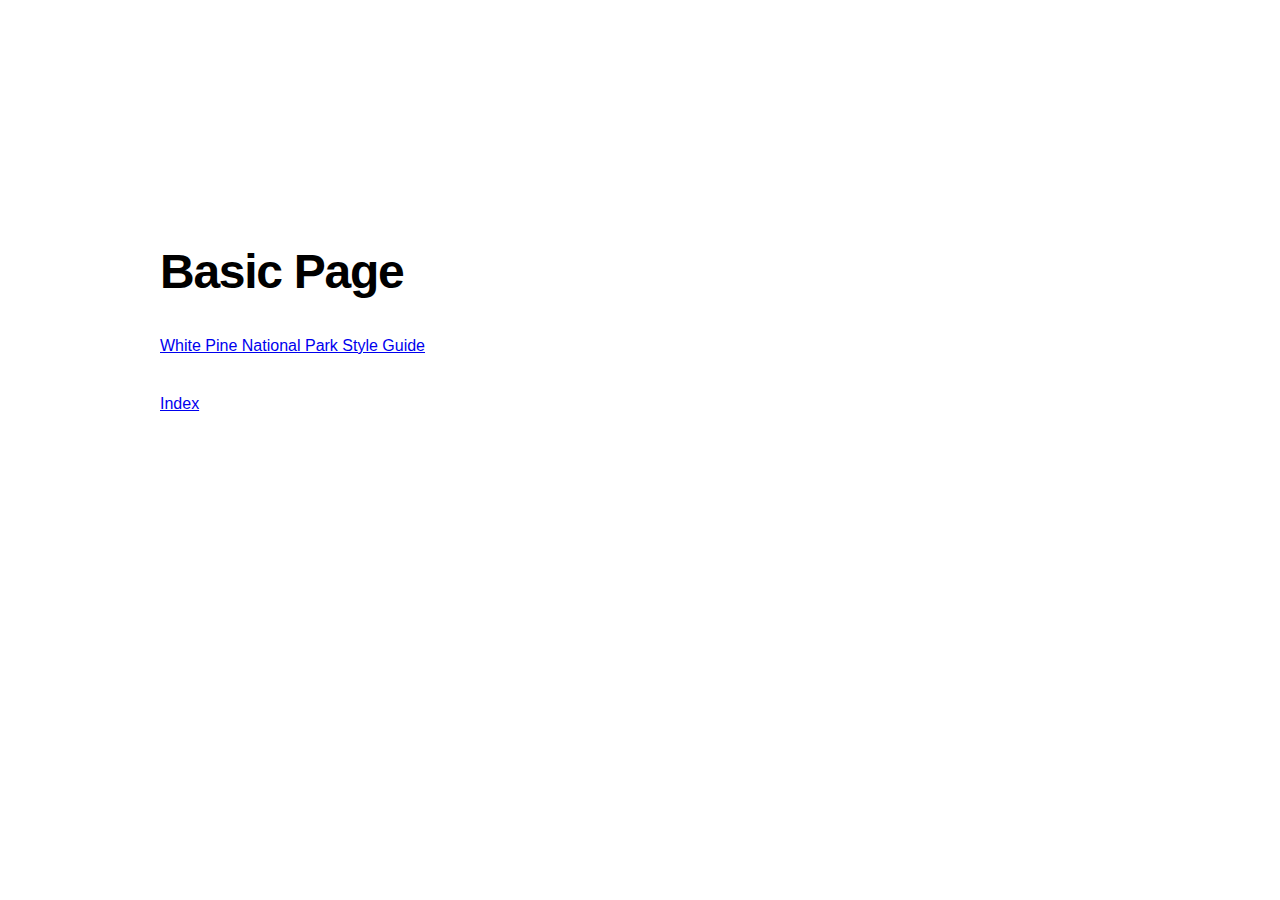
<file: index.html>
<!DOCTYPE html>
<html lang="en">
<head>

  <!-- Basic Page Needs
  –––––––––––––––––––––––––––––––––––––––––––––––––– -->
  <meta charset="utf-8">
  <title>Your page title here :)</title>
  <meta name="description" content="">
  <meta name="author" content="">

  <!-- Mobile Specific Metas
  –––––––––––––––––––––––––––––––––––––––––––––––––– -->
  <meta name="viewport" content="width=device-width, initial-scale=1">

  <!-- FONT
  –––––––––––––––––––––––––––––––––––––––––––––––––– -->
  <link href="//fonts.googleapis.com/css?family=Raleway:400,300,600" rel="stylesheet" type="text/css">

  <!-- CSS
  –––––––––––––––––––––––––––––––––––––––––––––––––– -->
  <link rel="stylesheet" href="white_pine_national_park/css/normalize.css">
  <link rel="stylesheet" href="white_pine_national_park/css/skeleton.css">

  <!-- Favicon
  –––––––––––––––––––––––––––––––––––––––––––––––––– -->
  <link rel="icon" type="image/png" href="white_pine_national_park/img/favicon/favicon.ico">

</head>
<body>
  <!-- Primary Page Layout
  –––––––––––––––––––––––––––––––––––––––––––––––––– -->
  <div class="container">
    <div class="row">
      <div class="one-half column" style="margin-top: 25%">
        <h4>Basic Page</h4>
        <p><a href="white_pine_national_park/style-guide.html">White Pine National Park Style Guide</a> </p>
          <p><a href="white_pine_national_park/index.html">Index</a> </p>
      </div>
    </div>
  </div>

<!-- End Document
  –––––––––––––––––––––––––––––––––––––––––––––––––– -->
</body>
</html>
</file>
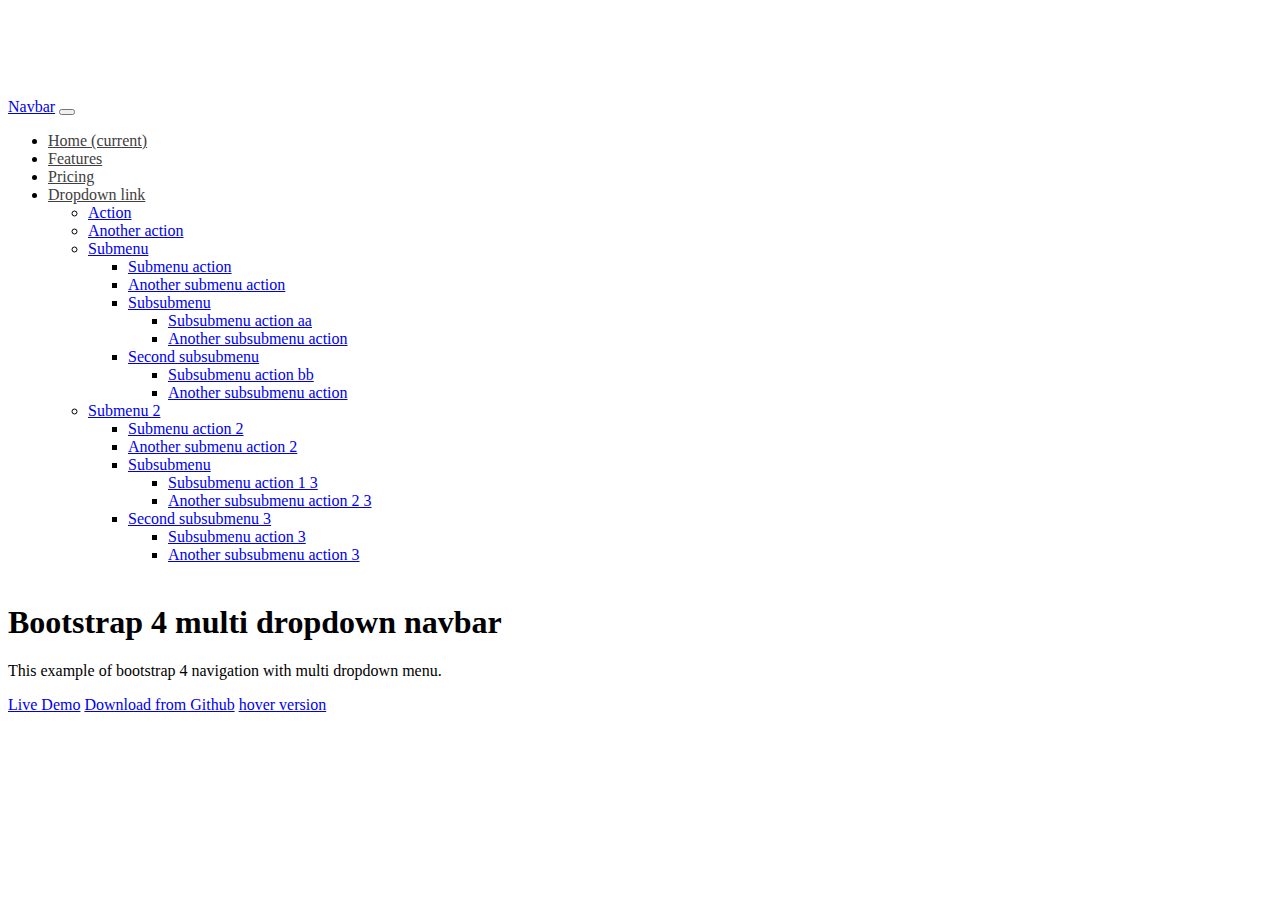
<file: white_pine_national_park/multi-dropdown/index.html>
<!DOCTYPE html>
<html lang="en">
    <head>
        <meta charset="utf-8">
        <meta http-equiv="X-UA-Compatible" content="IE=edge">
        <meta name="viewport" content="width=device-width, initial-scale=1">
        <title>Bootstrap NavBar</title>

        <!-- Bootstrap -->
        <link rel="stylesheet" href="https://maxcdn.bootstrapcdn.com/bootstrap/4.0.0-beta.2/css/bootstrap.min.css" integrity="sha384-PsH8R72JQ3SOdhVi3uxftmaW6Vc51MKb0q5P2rRUpPvrszuE4W1povHYgTpBfshb" crossorigin="anonymous">
        <link href="css/bootstrap-4-navbar.css" rel="stylesheet">


        <!--Demo purpose css-->
        <style>
            body {
                padding-top: 50px;
            }
            .navbar {
                margin:  40px 0;
            }

        </style>
    </head>
    <body>



        <div class="container">

            <!-- Static navbar -->
            <nav class="navbar navbar-expand-md navbar-light bg-light">
                <a class="navbar-brand" href="#">Navbar</a>
                <button class="navbar-toggler" type="button" data-toggle="collapse" data-target="#navbarNavDropdown" aria-controls="navbarNavDropdown" aria-expanded="false" aria-label="Toggle navigation">
                    <span class="navbar-toggler-icon"></span>
                </button>
                <div class="collapse navbar-collapse" id="navbarNavDropdown">
                    <ul class="navbar-nav">
                        <li class="nav-item active">
                            <a class="nav-link" href="#">Home <span class="sr-only">(current)</span></a>
                        </li>
                        <li class="nav-item">
                            <a class="nav-link" href="#">Features</a>
                        </li>
                        <li class="nav-item">
                            <a class="nav-link" href="#">Pricing</a>
                        </li>
                        <li class="nav-item dropdown">
                            <a class="nav-link dropdown-toggle" href="https://bootstrapthemes.co" id="navbarDropdownMenuLink" data-toggle="dropdown" aria-haspopup="true" aria-expanded="false">
                                Dropdown link
                            </a>
                            <ul class="dropdown-menu" aria-labelledby="navbarDropdownMenuLink">
                                <li><a class="dropdown-item" href="#">Action</a></li>
                                <li><a class="dropdown-item" href="#">Another action</a></li>
                                <li><a class="dropdown-item dropdown-toggle" href="#">Submenu</a>
                                    <ul class="dropdown-menu">
                                        <li><a class="dropdown-item" href="#">Submenu action</a></li>
                                        <li><a class="dropdown-item" href="#">Another submenu action</a></li>


                                        <li><a class="dropdown-item dropdown-toggle" href="#">Subsubmenu</a>
                                            <ul class="dropdown-menu">
                                                <li><a class="dropdown-item" href="#">Subsubmenu action aa</a></li>
                                                <li><a class="dropdown-item" href="#">Another subsubmenu action</a></li>
                                            </ul>
                                        </li>
                                        <li><a class="dropdown-item dropdown-toggle" href="#">Second subsubmenu</a>
                                            <ul class="dropdown-menu">
                                                <li><a class="dropdown-item" href="#">Subsubmenu action bb</a></li>
                                                <li><a class="dropdown-item" href="#">Another subsubmenu action</a></li>
                                            </ul>
                                        </li>
                                    </ul>
                                </li>
                                <li><a class="dropdown-item dropdown-toggle" href="#">Submenu 2</a>
                                    <ul class="dropdown-menu">
                                        <li><a class="dropdown-item" href="#">Submenu action 2</a></li>
                                        <li><a class="dropdown-item" href="#">Another submenu action 2</a></li>


                                        <li><a class="dropdown-item dropdown-toggle" href="#">Subsubmenu</a>
                                            <ul class="dropdown-menu">
                                                <li><a class="dropdown-item" href="#">Subsubmenu action 1 3</a></li>
                                                <li><a class="dropdown-item" href="#">Another subsubmenu action 2 3</a></li>
                                            </ul>
                                        </li>
                                        <li><a class="dropdown-item dropdown-toggle" href="#">Second subsubmenu 3</a>
                                            <ul class="dropdown-menu">
                                                <li><a class="dropdown-item" href="#">Subsubmenu action 3 </a></li>
                                                <li><a class="dropdown-item" href="#">Another subsubmenu action 3</a></li>
                                            </ul>
                                        </li>
                                    </ul>
                                </li>
                            </ul>
                        </li>
                    </ul>
                </div>
            </nav>

            <!-- Main component for a primary marketing message or call to action -->
            <div class="jumbotron">
                <h1>Bootstrap 4 multi dropdown navbar</h1>
                <p>This example of bootstrap 4 navigation with multi dropdown menu.</p>
                <p>
                    <a class="btn btn-lg btn-danger" href="https://bootstrapthemes.co/demo/resource/bootstrap-4-multi-dropdown-navbar/" target="_blank" role="button">Live Demo</a>
                    <a class="btn btn-lg btn-primary" href="https://github.com/bootstrapthemesco/bootstrap-4-multi-dropdown-navbar"  target="_blank" role="button">Download from Github</a>
                    <a class="btn btn-lg btn-info" href="https://bootstrapthemes.co/demo/resource/bootstrap-4-multi-dropdown-hover-navbar/"  target="_blank" role="button">hover version</a>
                </p>
            </div>

        </div> <!-- /container -->






        <script src="https://code.jquery.com/jquery-3.2.1.slim.min.js" integrity="sha384-KJ3o2DKtIkvYIK3UENzmM7KCkRr/rE9/Qpg6aAZGJwFDMVNA/GpGFF93hXpG5KkN" crossorigin="anonymous"></script>
        <script src="https://cdnjs.cloudflare.com/ajax/libs/popper.js/1.12.3/umd/popper.min.js" integrity="sha384-vFJXuSJphROIrBnz7yo7oB41mKfc8JzQZiCq4NCceLEaO4IHwicKwpJf9c9IpFgh" crossorigin="anonymous"></script>
        <script src="https://maxcdn.bootstrapcdn.com/bootstrap/4.0.0-beta.2/js/bootstrap.min.js" integrity="sha384-alpBpkh1PFOepccYVYDB4do5UnbKysX5WZXm3XxPqe5iKTfUKjNkCk9SaVuEZflJ" crossorigin="anonymous"></script>

        <script src="js/bootstrap-4-navbar.js"></script>
    </body>
</html>
</file>
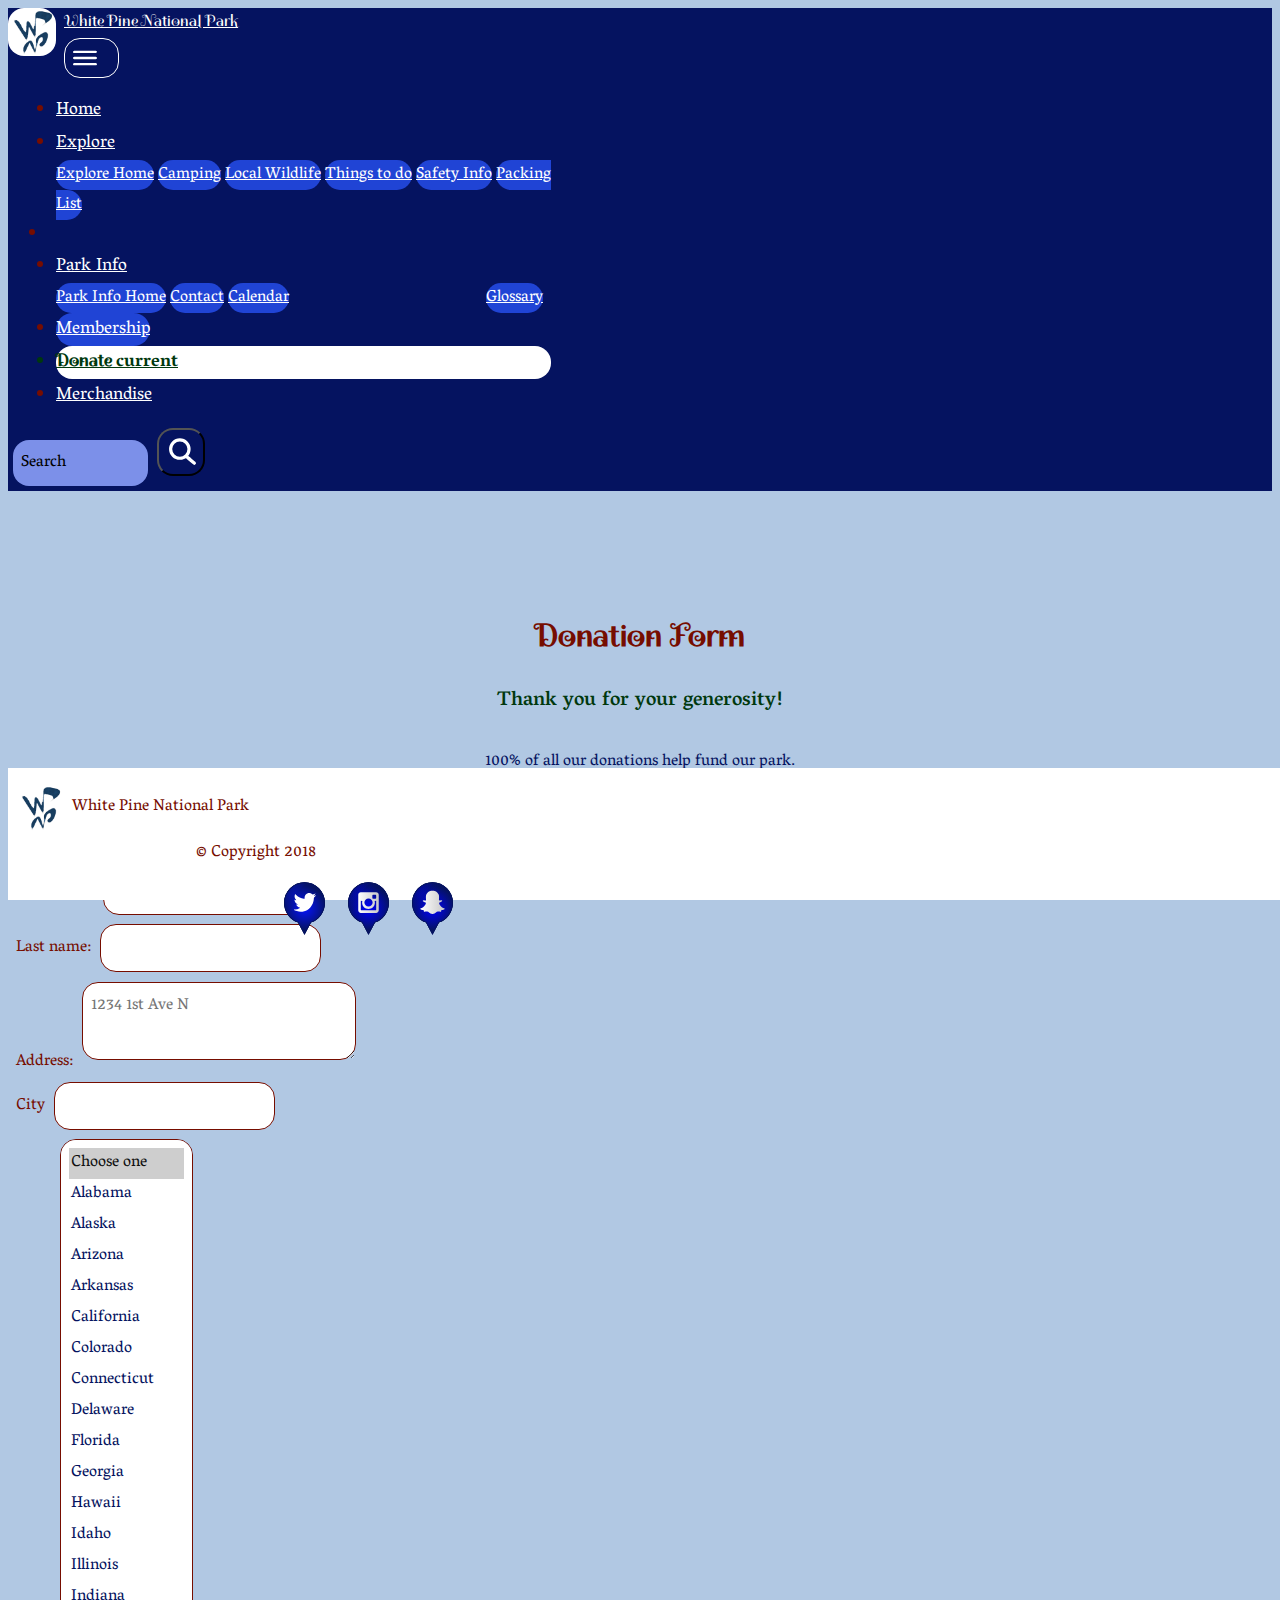
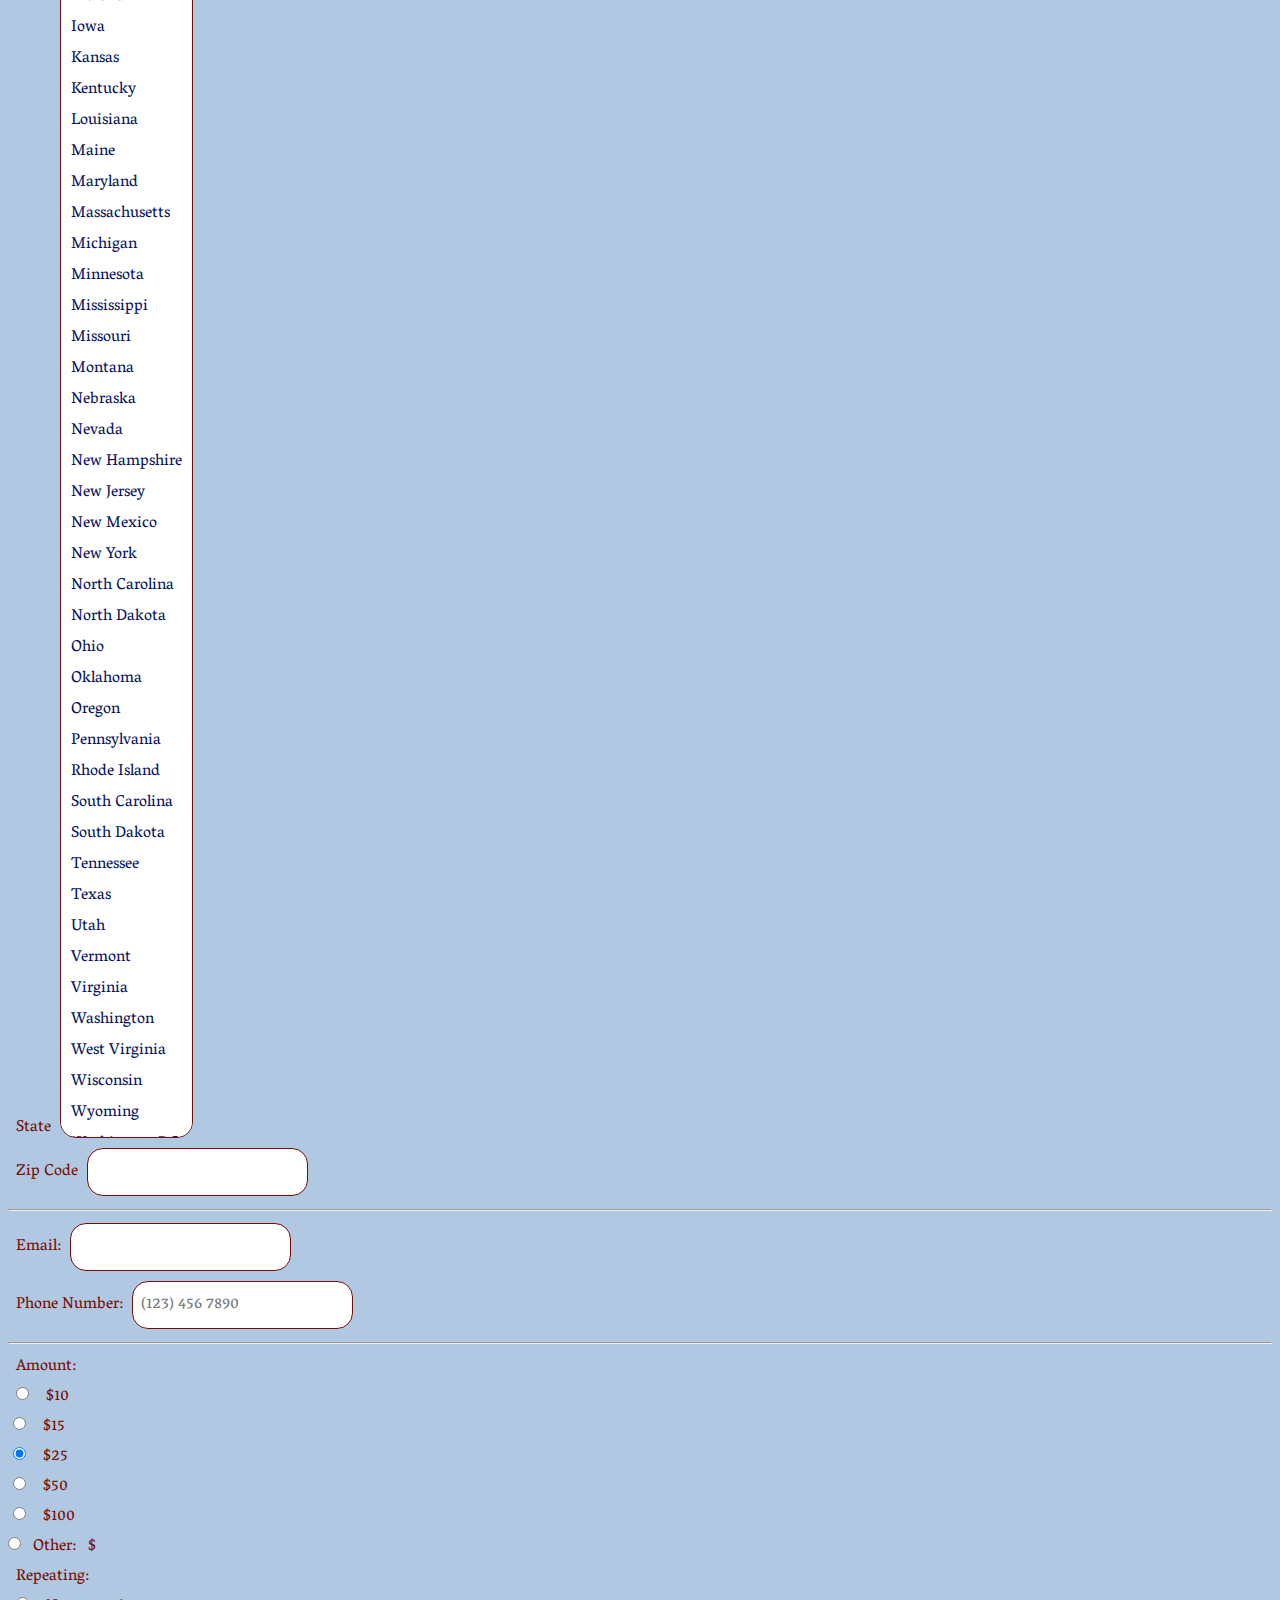
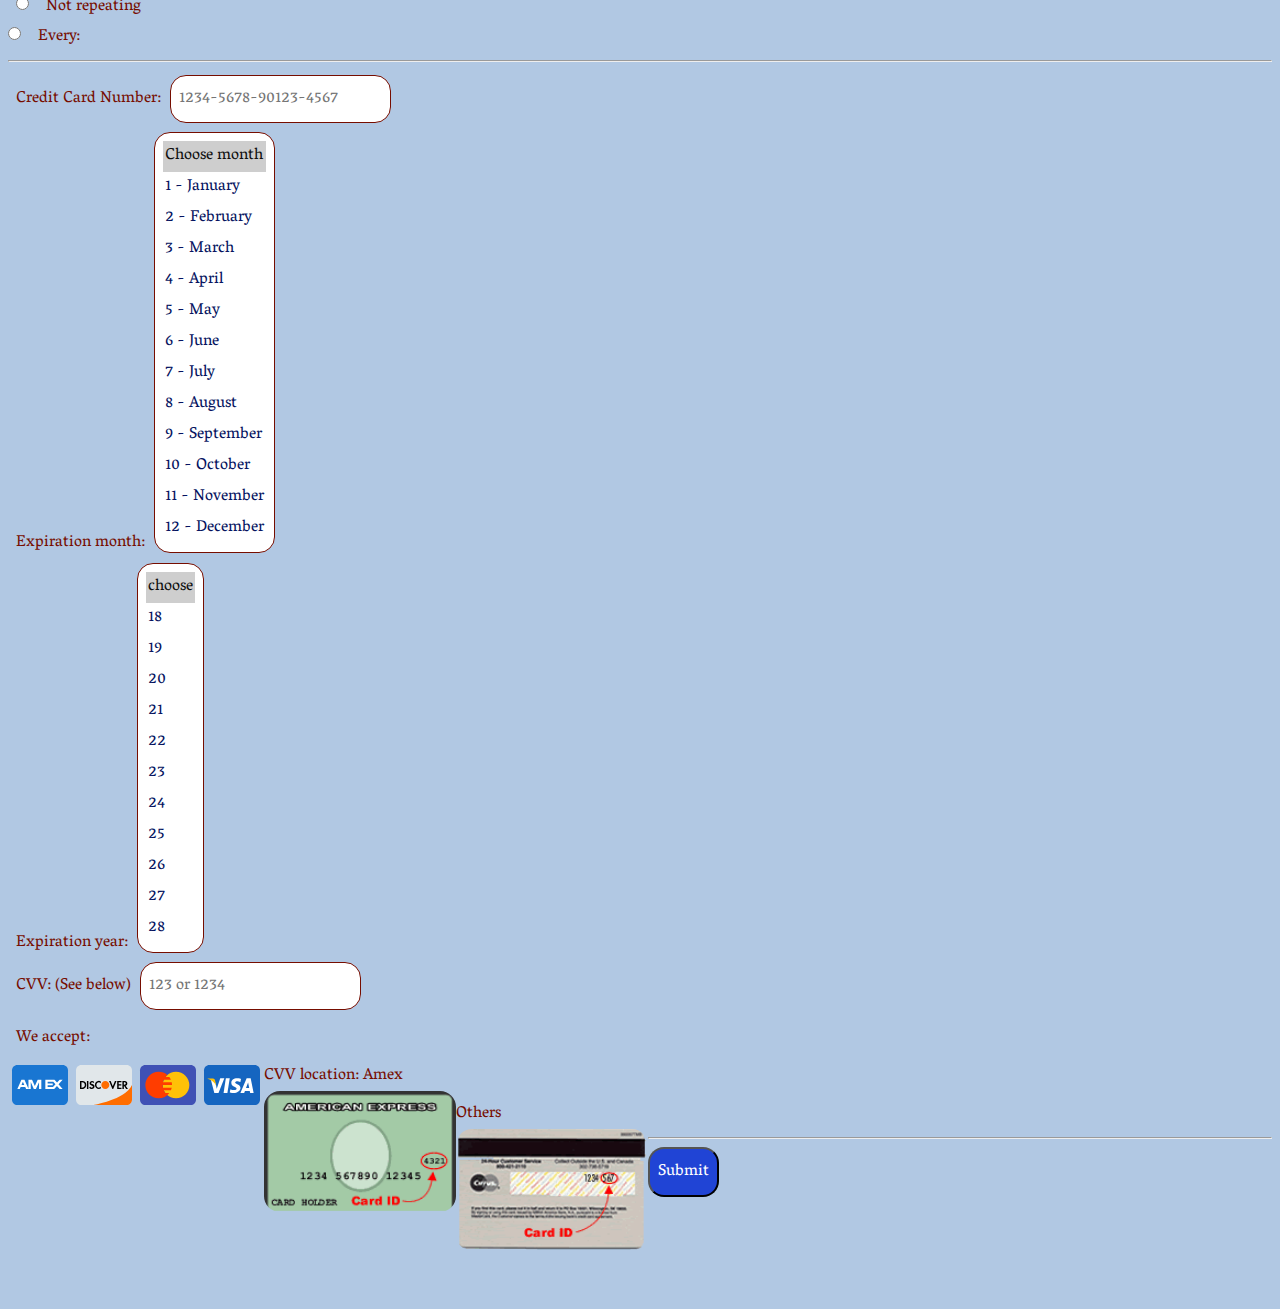
<file: white_pine_national_park/donate.html>
<!DOCTYPE html>
<html lang="en">
<head>
    <meta charset="utf-8">
    <meta name="viewport" content="width=device-width, initial-scale=1, shrink-to-fit=no">
    <meta http-equiv="x-ua-compatible" content="ie=edge">

    <meta name="msapplication-TileColor" content="#ffffff">
    <meta name="msapplication-TileImage" content="/mstile-144x144.png">
    <meta name="theme-color" content="#ffffff">

    <meta name="description" content="Our donation page">
    <link rel="icon" type="image/png" sizes="32x32" href="img/favicon/favicon-32x32.png">
    <link rel="icon" type="image/png" sizes="16x16" href="img/favicon/favicon-16x16.png">
    <link rel="icon" type="image/ico" href="img/favicon/favicon.ico" >
    <title>Donate</title>
    <link rel="stylesheet" href="https://stackpath.bootstrapcdn.com/bootstrap/4.1.3/css/bootstrap.min.css" integrity="sha384-MCw98/SFnGE8fJT3GXwEOngsV7Zt27NXFoaoApmYm81iuXoPkFOJwJ8ERdknLPMO" crossorigin="anonymous">
    <link rel="stylesheet" type="text/css" href="css/styles.css">
</head>
<body>
<header>
<nav class="navbar navbar-expand-xl navbar-dark fixed-top bg-dark">
    <a class="navbar-brand" href="index.html"><img src="img/logo.png" alt="our logo" class="nav_logo"></a>
    <a class="navbar-brand" href="index.html">
        White Pine National Park</a>
    <button class="navbar-toggler collapsed" type="button" data-toggle="collapse" data-target="#navbarCollapse" aria-controls="navbarCollapse" aria-expanded="false" aria-label="Toggle navigation">
        <span class="navbar-line">
        </span>

    </button>
    <div class="navbar-collapse collapse" id="navbarCollapse" style="">
        <ul class="navbar-nav mr-auto">
            <li class="nav-item">
                <a class="nav-link" href="index.html">
                    Home

                </a>
            </li>
            <li class="nav-item dropdown" onmouseover="myFunction()" onmouseleave="myFunction2()" >
                <a class="nav-link dropdown-toggle" id="toggle1" onmouseover="myFunction()" onmouseleave="myFunction2()" href="#" role="button" data-toggle="dropdown" aria-haspopup="true" aria-expanded="false">


                    Explore
                </a>
                <div class="toggle1 dropdown-menu" aria-labelledby="navbarDropdown" id="navbarDropdown">
                    <a class="dropdown-item no no-no" href="#" onmouseover=myFunction() onmouseleave="myFunction2()" aria-disabled="true" rel="noopener">Explore Home</a>
                    <a class="dropdown-item no no-no" href="#" onmouseover="myFunction()" onmouseleave="myFunction2()" aria-disabled="true" rel="noopener">Camping</a>
                    <a class="dropdown-item no no-no" href="#" onmouseover="myFunction()" onmouseleave="myFunction2()" aria-disabled="true" rel="noopener">Local Wildlife</a>
                    <a class="dropdown-item no no-no" href="#" onmouseover="myFunction()" onmouseleave="myFunction2()" aria-disabled="true" rel="noopener">Things to do</a>
                    <a class="dropdown-item no no-no" href="#" onmouseover="myFunction()" onmouseleave="myFunction2()" aria-disabled="true" rel="noopener">Safety Info</a>
                    <a class="dropdown-item no no-no" href="#" onmouseover="myFunction()" onmouseleave="myFunction2()" aria-disabled="true" rel="noopener">Packing List</a>
                </div>
            </li>
            <li>
            <li class="nav-item dropdown" onmouseover="myFunction3()" onmouseleave="myFunction4()">
                <a class="nav-link dropdown-toggle" id="toggle2" onmouseover="myFunction3()" onmouseleave="myFunction4()" href="#" role="button" data-toggle="dropdown" aria-haspopup="true" aria-expanded="false">
                    Park Info
                </a>
                <div class="dropdown-menu" aria-labelledby="navbarDropdown2" id="navbarDropdown2">
                    <a class="dropdown-item no no-no" href="#" onmouseover="myFunction3()" onmouseleave="myFunction4()" aria-disabled="true" rel="noopener">Park Info Home</a>
                    <a class="dropdown-item no no-no" href="#" onmouseover="myFunction3()" onmouseleave="myFunction4()" aria-disabled="true" rel="noopener">Contact</a>
                    <a class="dropdown-item no no-no" href="#" onmouseover="myFunction3()" onmouseleave="myFunction4()" aria-disabled="true" rel="noopener">Calendar</a>
                    <a class="dropdown-item" href="faq.html" onmouseover="myFunction3()" onmouseleave="myFunction4()">Frequently Asked Questions</a>
                    <a class="dropdown-item no no-no" href="#" onmouseover="myFunction3()" onmouseleave="myFunction4()" aria-disabled="true" rel="noopener">Glossary</a>
                </div>
            </li>

            <li class="nav-item">
                <a class="nav-link no" href="#">Membership</a>
            </li>
            <li class="nav-item lft active">
                <a class="nav-link donat" href="donate.html">Donate <span class="sr-only">current</span></a>
            </li>
            <li class="nav-item">
                <a class="nav-link" href="merchandise.html">Merchandise</a>
            </li>
        </ul>
        <form class="form-inline mt-2 mt-md-0">
            <input type="search" placeholder="Search" class="no" aria-label="Search" disabled rel="noopener">
            <button type="submit" class="srch"></button>
        </form>
    </div>
</nav>
</header>
<main>
<div class="blw">
    <div class="container">
        <h1 class="text-center">
            Donation Form
        </h1>
        <h4 class="text-center" id="dntn_tg">Thank you for your generosity!</h4>
        <h5 class="text-center">100% of all our donations help fund our park.</h5>
        <div class="row">
        <div class="col-md-12 offset-lg-2 col-lg-8">
        <h5 class="text-center alert alert-primary" id="alrt">
            * All fields are required.
        </h5>
        </div>
        </div>
        <form>
            <div class="row">
                <div class="col-sm-6 offset-lg-2 col-lg-4">
                <label for="name">
                 First name:
                </label>
                <input type="text" class="form-control frm" id="name" required>
            </div>
                <div class="col-sm-6 col-lg-4">
                    <label for="lname">
                        Last name:
                    </label>
                    <input type="text" class="form-control frm" id="lname" required>
                </div>
            </div>
            <div class="row">
                <div class="col-md-12 offset-lg-2 col-lg-8">
                    <label for="address">
                        Address:
                    </label>
                    <textarea placeholder="1234 1st Ave N" class="form-control frm" id="address" required></textarea>
                </div>
            </div>
            <div class="row">
                <div class="col-sm-6 offset-lg-2 col-lg-4">
                <label for="city">
                    City
                </label>
                <input id="city" class="form-control frm" type="text" required>
            </div>
                <div class="col-sm-6 col-lg-4">
                    <label for="state">
                        State
                    </label>
                    <select id="state" class="form-control custom-select" required size="51">
                        <option selected>Choose one</option>
                        <option value="alabama">Alabama</option>
                        <option value="alaska">Alaska</option>
                        <option value="arizona">Arizona</option>
                        <option value="arkansas">Arkansas</option>
                        <option value="california">California</option>
                        <option value="colorado">Colorado</option>
                        <option value="connecticut">Connecticut</option>
                        <option value="delaware">Delaware</option>
                        <option value="florida">Florida</option>
                        <option value="georgia">Georgia</option>
                        <option value="hawaii">Hawaii</option>
                        <option value="idaho">Idaho</option>
                        <option value="illinois">Illinois</option>
                        <option value="indiana">Indiana</option>
                        <option value="iowa">Iowa</option>
                        <option value="kansas">Kansas</option>
                        <option value="kentucky">Kentucky</option>
                        <option value="louisiana">Louisiana</option>
                        <option value="maine">Maine</option>
                        <option value="maryland">Maryland</option>
                        <option value="massachusetts">Massachusetts</option>
                        <option value="michigan">Michigan</option>
                        <option value="minnesota">Minnesota</option>
                        <option value="mississippi">Mississippi</option>
                        <option value="missouri">Missouri</option>
                        <option value="montana">Montana</option>
                        <option value="nebraska">Nebraska</option>
                        <option value="nevada">Nevada</option>
                        <option value="new_hampshire">New Hampshire</option>
                        <option value="new_jersey">New Jersey</option>
                        <option value="new_mexico">New Mexico</option>
                        <option value="new_york">New York</option>
                        <option value="north_carolina">North Carolina</option>
                        <option value="north_dakota">North Dakota</option>
                        <option value="ohio">Ohio</option>
                        <option value="oklahoma">Oklahoma</option>
                        <option value="oregon">Oregon</option>
                        <option value="pennsylvania">Pennsylvania</option>
                        <option value="rhode_island">Rhode Island</option>
                        <option value="south_carolina">South Carolina</option>
                        <option value="south_dakota">South Dakota</option>
                        <option value="tennessee">Tennessee</option>
                        <option value="texas">Texas</option>
                        <option value="utah">Utah</option>
                        <option value="vermont">Vermont</option>
                        <option value="virginia">Virginia</option>
                        <option value="washington">Washington</option>
                        <option value="west_virginia">West Virginia</option>
                        <option value="wisconsin">Wisconsin</option>
                        <option value="wyoming">Wyoming</option>
                        <option value="washington_dc">Washington DC</option>
                    </select>
                    </div>
            </div>
                <div class="row">
                <div class=" offset-lg-2 col-lg-8">
                    <label for="zip">
                        Zip Code
                    </label>
                    <input type="number" id="zip" class="form-control frm" required>
                </div>
            </div>
            <div class="row">
                <div class="col-md-12 offset-lg-2 col-lg-8">
                    <hr>
                </div>
            </div>
            <div class="row">
                <div class="col-sm-6 offset-lg-2 col-lg-4">
                    <label for="mal">
                        Email:
                    </label>
                    <input type="email" id="mal" class="form-control frm" required>
                </div>
                <div class="col-sm-6 col-lg-4">
                    <label for="phone">
                    Phone Number:
                    </label>
                    <input type="tel" id="phone" class="form-control frm" placeholder="(123) 456 7890" required>
            </div>
            </div>
            <div class="row">
                <div class=" offset-lg-2 col-lg-8">
                    <hr>
            </div>
            </div>
            <div class="row">
                <div class=" offset-lg-2 col-lg-8">
                    <p class="npdng">Amount:</p>
                    <div class="form-check form-check-inline" >
                    <input type="radio" id="n10" value="10" name="amount" class="dsply">
                        <label for="n10">$10</label>
                    </div>
                    <div class="form-check form-check-inline">
                    <input type="radio" id="n15" value="15" name="amount" class="dsply">
                        <label for="n15">
                            $15
                        </label>
                        </div>
                    <div class="form-check form-check-inline">
                    <input type="radio" id="n25" value="25" name="amount" checked class="dsply">
                        <label for="n25">
                        $25
                        </label>
                    </div>
                    <div class="form-check form-check-inline">
                    <input type="radio" id="n50" value="50" name="amount" class="dsply">
                        <label for="n50">
                            $50
                        </label>
                    </div>
                    <div class="form-check form-check-inline" id="num100">
                        <input type="radio" id="n100" value="100" name="amount" class="dsply">
                        <label for="n100">
                            $100
                        </label>
                    </div>
                  <div class="form-check form-check-inline">
                    <input type="radio" id="other" value="other" name="amount">
                      <label for="other">
                      Other:
                      </label>
                      <label for="price">
                          $
                      </label>
                      <input type="number" id="price" class="d-nne">
                  </div>
                </div>
            </div>
            <div class="row">
                <div class=" offset-lg-2 col-lg-8">
                    <p class="npdng">
                        Repeating:
                    </p>
                <div class="form-check form-check-inline">
                    <input type="radio" id="not_repeating" value="not_repeating" name="repeating" >
                    <label for="not_repeating">
                        Not repeating
                    </label>
                </div>
                    <div class="form-check form-check-inline" id="nmbr">
                        <input type="radio" id="every" value="every" name="repeating">
                        <label for="every">
                            Every:
                        </label>
                            <span class="d-nne" id="notShow1">
                            <input type="number" id="nmber">
                            <label for="nmber">
                                <span class="sr-only">
                                    Input number here
                                </span>
                                 </label>
                            </span>

                    </div>
                    <div id="notShow3" class="d-nne form-check form-check-inline">
                            <input type="radio" id="weeks" value="weeks" name="evry">
                            <label for="weeks">
                                week(s)
                            </label>
                    </div>
                                <div class="d-nne form-check form-check-inline" id="notShow4">
                            <input type="radio" id="months" value="months" name="evry" >
                        <label for="months">
                            month(s)
                        </label>
                                </div>
                            <div class="d-nne form-check form-check-inline" id="notShow5">
                        <input type="radio" id="years" value="years" name="evry">
                        <label for="years">
                            year(s)
                        </label>
                            </div>
                            </div>
                        </div>
                <div class="row">
                <div class=" offset-lg-2 col-lg-8">
                    <hr>
                </div>
                </div>
            <div class="row">
                <div class=" offset-lg-2 col-lg-8">
                    <label for="ccnumber">
                        Credit Card Number:
                    </label>
                    <input type="number" id="ccnumber" class="form-control frm" placeholder="1234-5678-90123-4567" required>
                </div>
            </div>
            <div class="row">
                <div class="col-sm-4 offset-lg-2 col-lg-3">
                    <label for="month">
                        Expiration month:
                    </label>
                    <select id="month" class="form-control custom-select" required size="13">
                        <option selected>
                            Choose month
                        </option>
                        <option value="jan">
                            1 - January
                        </option>
                        <option value="feb">
                            2 - February
                        </option>
                        <option value="mar">
                            3 - March
                        </option>
                        <option value="apr">
                            4 - April
                        </option>
                        <option value="may">
                            5 - May
                        </option>
                        <option value="june">
                            6 - June
                        </option>
                        <option value="july">
                            7 - July
                        </option>
                        <option value="aug">
                            8 - August
                        </option>
                        <option value="sep">
                            9 - September
                        </option>
                        <option value="oct">
                            10 - October
                        </option>
                        <option value="nov">
                            11 - November
                        </option>
                        <option value="dec">
                            12 - December
                        </option>
                    </select>
                </div>

                <div class="col-sm-4 col-lg-2">
                <label for="year">
                    Expiration year:
                </label>
                <select id="year" class="form-control custom-select" required size="12">
                    <option selected>
                        choose
                    </option>
                    <option value="y2018">
                        18
                    </option>
                    <option value="y2019">
                        19
                    </option>
                    <option value="y2020">
                        20
                    </option>
                    <option value="y2021">
                        21
                    </option>
                    <option value="y2022">
                        22
                    </option>
                    <option value="y2023">
                        23
                    </option>
                    <option value="y2024">
                        24
                    </option>
                    <option value="y2025">
                        25
                    </option>
                    <option value="y2026">
                        26
                    </option>
                    <option value="y2027">
                        27
                    </option>
                    <option value="y2028">
                        28
                    </option>
                </select>
                </div>
                <div class="col-sm-4 col-lg-3">
                    <label for="cvv">
                    CVV: (See below)
                    </label>
                    <input type="number" placeholder="123 or 1234" id="cvv" class="form-control frm">
                </div>
            </div>
            <div class="row">
                <div class="col-sm-12 col-md-5 offset-lg-2 col-lg-10 col-xl-4">
                    <p class="npdng2">We accept:</p>
                    <img src="img/cards/american_express.svg" alt="American Express" class="crds">
                    <img src="img/cards/discover.svg" alt="Discover" class="crds">
                    <img src="img/cards/mastercard.svg" alt="Mastercard" class="crds">
                    <img src="img/cards/visa.svg" alt="Visa" class="crds">
                </div>
                <div id="amex" class="offset-lg-2 offset-xl-0">
                    <p class="npdng2">CVV location: Amex</p>
                    <img src="img/cards/cvv_icon_card_amex.gif" alt="American Express cvv is on the top of the card near the card number. The cvv is 4 digits" class="cvv">
                </div>
                <div id="othrs">
                    <p class="npdng2">Others</p>
                    <img src="img/cards/cvv_icon_card_other.gif" alt="On all other cards, the cvv is on the back. The cvv is 3 digits" class="cvv">
                </div>

            </div>

            <div class="row">
            <div class="offset-lg-2 col-lg-8">
                <hr>
            </div>
            </div>
            <div class="row">
                <div class="offset-lg-2 col-lg-8">
                    <button type="submit" class="no btn-primary" aria-disabled="true" rel="noopener">
                        Submit
                    </button>
                </div>
            </div>
        </form>

    </div>
</div>
</main>
<footer class="footer_div">
    <div class="container">
        <div class="row">
            <div class="col-sm-5">
                <a href="index.html">
                    <img src="img/logo.png" alt="logo" class="small_logo">
                </a>
                <p class="wpnp">
                    White Pine National Park
                </p>
            </div>

            <p class="col-sm-2 cntr">
                &copy; Copyright 2018
            </p>
            <div class="col-sm-5">
                <a href="https://www.snapchat.com/" id="snpcht">
                    <img src="img/social_media_epic_pins/svg/snapchat_active.svg" alt="Active link to our Snap Chat account">
                    <img src="img/social_media_epic_pins/svg/snapchat.svg" alt="Link to our Snap Chat account" class="top">
                </a>
                <a href="https://www.instagram.com/?hl=en" id="instgrm">
                    <img src="img/social_media_epic_pins/svg/instagram_active.svg" alt="Active link to our Instagram account">
                    <img src="img/social_media_epic_pins/svg/instagram.svg" alt="Link to our Instagram account" class="top">
                </a>

                <a href="https://twitter.com/" id="twttr">
                    <img src="img/social_media_epic_pins/svg/twitter_active.svg" alt="Active link to our Twitter account">
                    <img src="img/social_media_epic_pins/svg/twitter.svg" alt="Link to our Twitter account" class="top">

                </a>
            </div>
        </div>
    </div>

</footer>
<script src="https://ajax.googleapis.com/ajax/libs/jquery/3.3.1/jquery.min.js"></script>
<script src="js/scripts.js"></script>
<script src="https://ajax.googleapis.com/ajax/libs/jquery/1.12.4/jquery.min.js"></script>
<script src="https://cdnjs.cloudflare.com/ajax/libs/popper.js/1.14.3/umd/popper.min.js" integrity="sha384-ZMP7rVo3mIykV+2+9J3UJ46jBk0WLaUAdn689aCwoqbBJiSnjAK/l8WvCWPIPm49" crossorigin="anonymous"></script>
<script src="https://stackpath.bootstrapcdn.com/bootstrap/4.1.3/js/bootstrap.min.js" integrity="sha384-ChfqqxuZUCnJSK3+MXmPNIyE6ZbWh2IMqE241rYiqJxyMiZ6OW/JmZQ5stwEULTy" crossorigin="anonymous"></script>
</body>
</html>
</file>
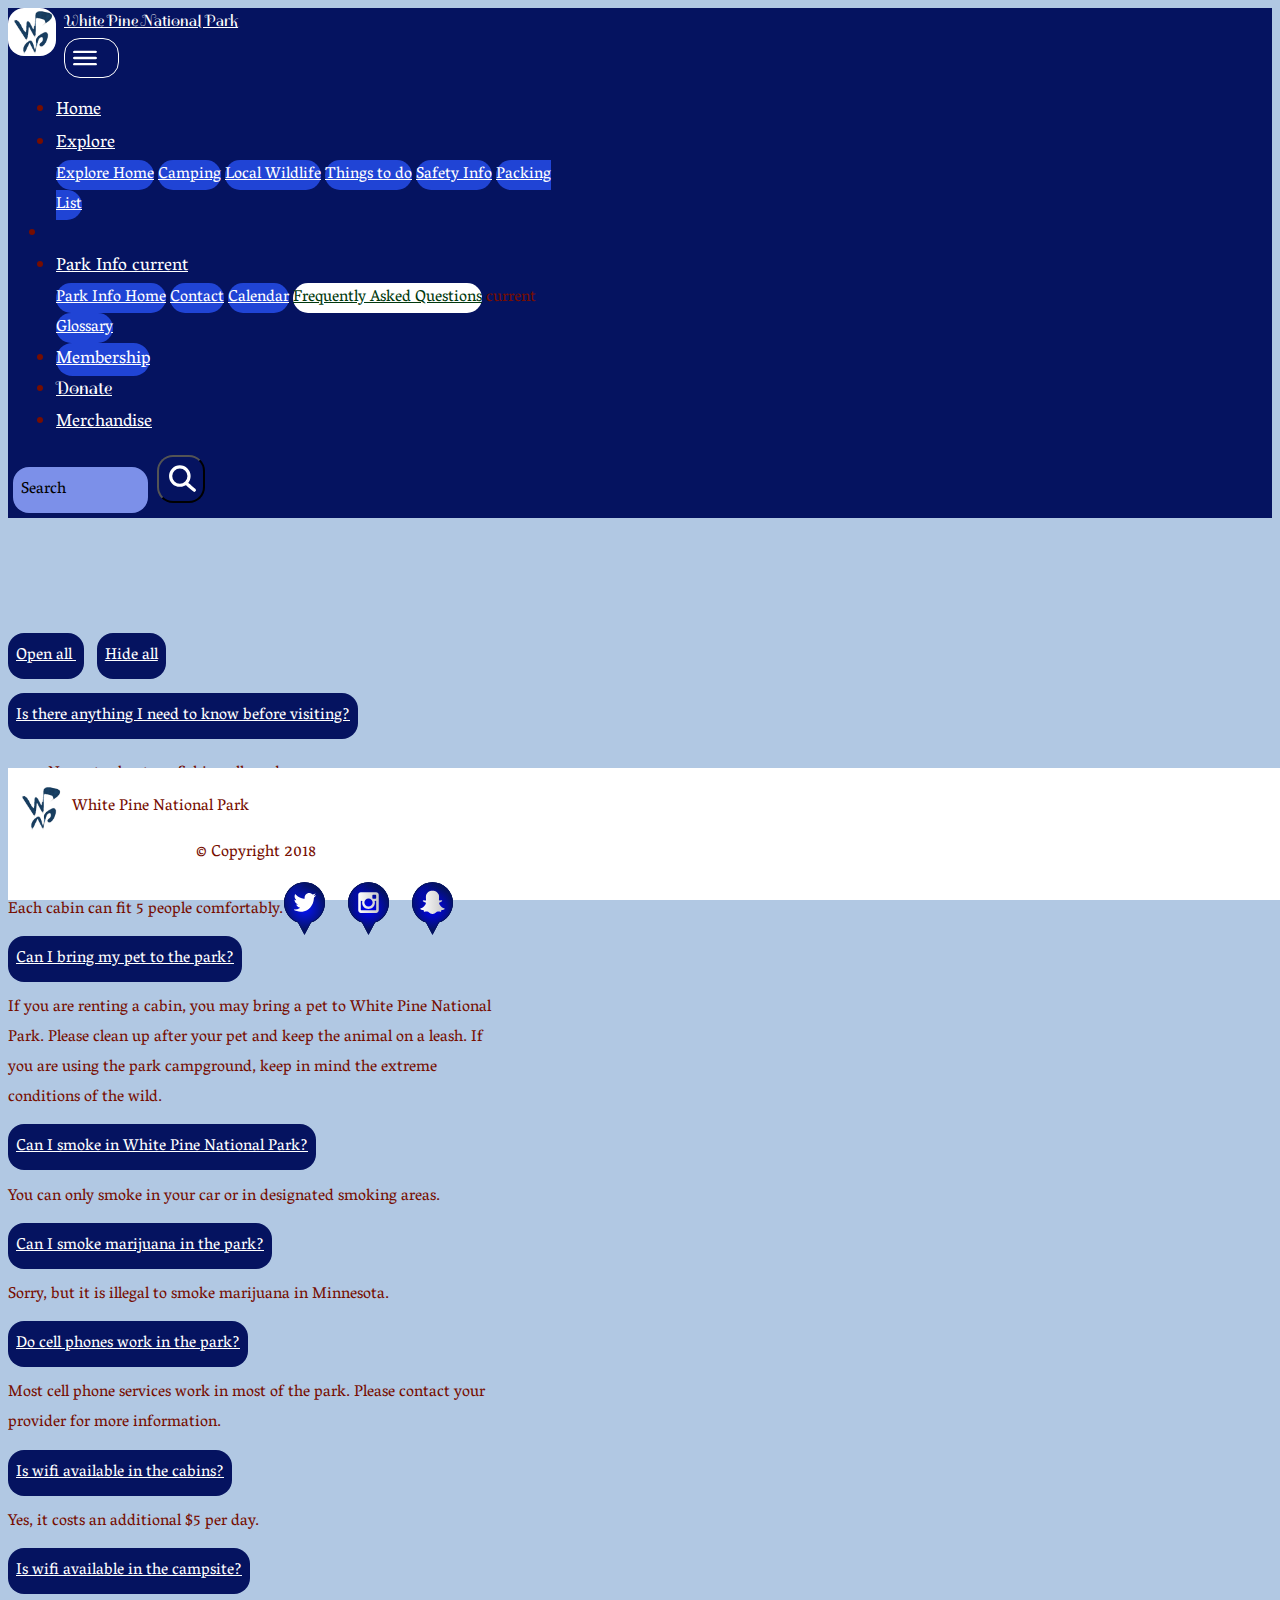
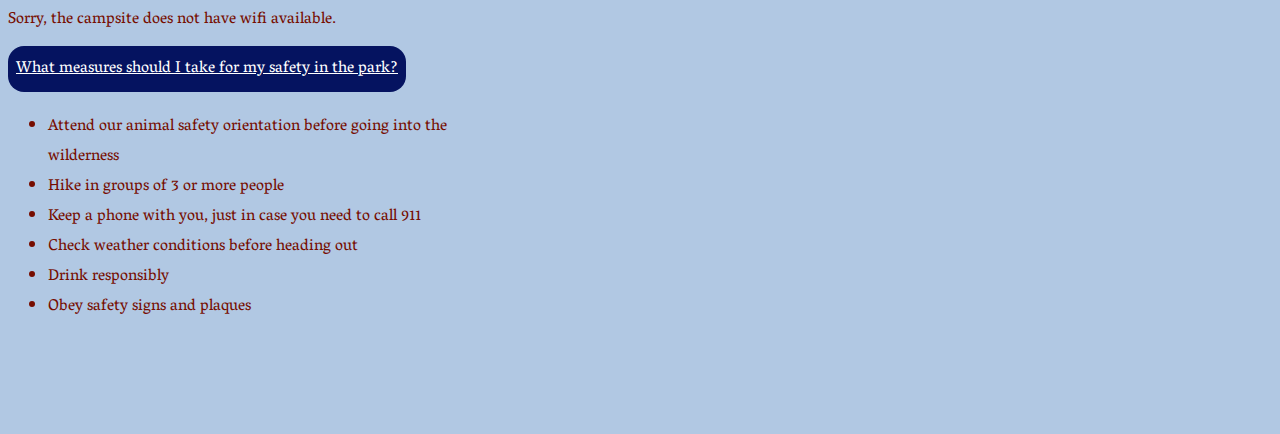
<file: white_pine_national_park/faq.html>
<!DOCTYPE html>
<html lang="en">
<head>
    <meta charset="utf-8">
    <meta name="viewport" content="width=device-width, initial-scale=1, shrink-to-fit=no">
    <meta http-equiv="x-ua-compatible" content="ie=edge">
    <meta name="msapplication-TileColor" content="#ffffff">
    <meta name="msapplication-TileImage" content="/mstile-144x144.png">
    <meta name="theme-color" content="#ffffff">


    <meta name="description" content="Frequently Asked Questions">

    <link rel="icon" type="image/png" sizes="32x32" href="img/favicon/favicon-32x32.png">
    <link rel="icon" type="image/png" sizes="16x16" href="img/favicon/favicon-16x16.png">
    <link rel="icon" type="image/ico" href="img/favicon/favicon.ico" >
    <title>FAQ</title>
    <link rel="stylesheet" href="https://stackpath.bootstrapcdn.com/bootstrap/4.1.3/css/bootstrap.min.css" integrity="sha384-MCw98/SFnGE8fJT3GXwEOngsV7Zt27NXFoaoApmYm81iuXoPkFOJwJ8ERdknLPMO" crossorigin="anonymous">
    <link rel="stylesheet" type="text/css" href="css/styles.css">
</head>
<body>
<header>
<nav class="navbar navbar-expand-xl navbar-dark fixed-top bg-dark">
    <a class="navbar-brand" href="index.html"><img src="img/logo.png" alt="our logo" class="nav_logo"></a>
    <a class="navbar-brand" href="index.html">
        White Pine National Park</a>
    <button class="navbar-toggler collapsed" type="button" data-toggle="collapse" data-target="#navbarCollapse" aria-controls="navbarCollapse" aria-expanded="false" aria-label="Toggle navigation">
        <span class="navbar-line">
        </span>

    </button>
    <div class="navbar-collapse collapse" id="navbarCollapse" style="">
        <ul class="navbar-nav mr-auto">
            <li class="nav-item">
                <a class="nav-link" href="index.html">
                    Home
                </a>
            </li>
            <li class="nav-item dropdown" onmouseover="myFunction()" onmouseleave="myFunction2()" >
                <a class="nav-link dropdown-toggle" id="toggle1" onmouseover="myFunction()" onmouseleave="myFunction2()" href="#" role="button" data-toggle="dropdown" aria-haspopup="true" aria-expanded="false">


                    Explore
                </a>
                <div class="toggle1 dropdown-menu" aria-labelledby="navbarDropdown" id="navbarDropdown">
                    <a class="dropdown-item no no-no" href="#" onmouseover=myFunction() onmouseleave="myFunction2()" aria-disabled="true" rel="noopener">Explore Home</a>
                    <a class="dropdown-item no no-no" href="#" onmouseover="myFunction()" onmouseleave="myFunction2()" aria-disabled="true" rel="noopener">Camping</a>
                    <a class="dropdown-item no no-no" href="#" onmouseover="myFunction()" onmouseleave="myFunction2()" aria-disabled="true" rel="noopener">Local Wildlife</a>
                    <a class="dropdown-item no no-no" href="#" onmouseover="myFunction()" onmouseleave="myFunction2()" aria-disabled="true" rel="noopener">Things to do</a>
                    <a class="dropdown-item no no-no" href="#" onmouseover="myFunction()" onmouseleave="myFunction2()" aria-disabled="true" rel="noopener">Safety Info</a>
                    <a class="dropdown-item no no-no" href="#" onmouseover="myFunction()" onmouseleave="myFunction2()" aria-disabled="true" rel="noopener">Packing List</a>
                </div>
            </li>
            <li>
            <li class="nav-item dropdown" onmouseover="myFunction3()" onmouseleave="myFunction4()">
                <a class="nav-link dropdown-toggle current" id="toggle2" onmouseover="myFunction3()" onmouseleave="myFunction4()" href="#" role="button" data-toggle="dropdown" aria-haspopup="true" aria-expanded="false">
                    Park Info <span class="sr-only">current</span>
                </a>
                <div class="dropdown-menu" aria-labelledby="navbarDropdown2" id="navbarDropdown2">
                    <a class="dropdown-item no no-no" id="not" href="#" onmouseover="myFunction3()" onmouseleave="myFunction4()" aria-disabled="true" rel="noopener">Park Info Home</a>
                    <a class="dropdown-item no no-no not" href="#" onmouseover="myFunction3()" onmouseleave="myFunction4()" aria-disabled="true" rel="noopener">Contact</a>
                    <a class="dropdown-item no no-no not" href="#" onmouseover="myFunction3()" onmouseleave="myFunction4()" aria-disabled="true" rel="noopener">Calendar</a>
                    <a class="dropdown-item active" href="faq.html" onmouseover="myFunction3()" onmouseleave="myFunction4()">Frequently Asked Questions</a><span class="sr-only">
                        current
                    </span>
                    <a class="dropdown-item no no-no not" href="#" onmouseover="myFunction3()" onmouseleave="myFunction4()" aria-disabled="true" rel="noopener">Glossary</a>
                </div>
            </li>
            <li class="nav-item">
                <a class="nav-link no" href="#" aria-disabled="true" rel="noopener">Membership</a>
            </li>
            <li class="nav-item lft">
                <a class="nav-link donat" href="donate.html">Donate</a>
            </li>
            <li class="nav-item">
                <a class="nav-link" href="merchandise.html">Merchandise</a>
            </li>
        </ul>
        <form class="form-inline mt-2 mt-md-0">
            <input type="search" placeholder="Search" class="no" aria-label="Search" disabled rel="noopener">
            <button type="submit" class="srch"></button>
        </form>
    </div>
</nav>
</header>
<main>
<div class="blw">
    <div class="container">
        <p class="lnk2">
        <a id="shw" href="#" data-target=".multi-collapse" aria-expanded="false" aria-controls="question1 question2 question3 question4 question5 question6" class="lnk">
           Open all
        </a>

        <a id="hde" href="#" data-target=".multi-collapse" aria-expanded="false" aria-controls="question1 question2 question3 question4 question5 question6" class="lnk">
            Hide all
        </a>
    </p>
    <p class="lnk2">
        <a data-toggle="collapse" href="#question1" role="button" data-target="#question1" aria-expanded="false" aria-controls="question1" class="lnk">
            Is there anything I need to know before visiting?
        </a>
    </p>
    <div class="collapse2 collapse multi-collapse" id="question1">
        <div class="card card-body">
            <ul>
            <li>
               No motor boats or fishing allowed
            </li>
            <li>
                Look at the weather before coming and prepare accordingly
            </li>
            </ul>
        </div>
    </div>
        <p class="lnk2">
            <a data-toggle="collapse" href="#question2" data-target="#question2" aria-expanded="false" aria-controls="question2" class="lnk">
            How many people can fit comfortably in a cabin?
            </a>
        </p>
    <div class="collapse2 collapse multi-collapse" id="question2">
        <div class="card card-body">
            <p>Each cabin can fit 5 people comfortably.</p>
        </div>
    </div>
    <p class="lnk2">
        <a data-toggle="collapse" href="#question3" data-target="#question3" aria-expanded="false" aria-controls="question3" class="lnk">
            Can I bring my pet to the park?
        </a>
    </p>
    <div class="collapse2 collapse multi-collapse" id="question3">
        <div class="card card-body">
            <p>If you are renting a cabin, you may bring a pet to White Pine National Park. Please clean up after your pet and keep the animal on a leash. If you are using the park campground, keep in mind the extreme conditions of the wild.</p>
        </div>
    </div>
        <p class="lnk2">
            <a data-toggle="collapse" href="#question4" data-target="#question4" aria-expanded="false" aria-controls="question4" class="lnk">
                Can I smoke in White Pine National Park?
            </a>
        </p>
        <div class="collapse2 collapse multi-collapse" id="question4">
            <div class="card card-body">
                <p>
                    You can only smoke in your car or in designated smoking areas.
                </p>
            </div>
        </div>
        <p class="lnk2">
            <a data-toggle="collapse" href="#question5" data-target="#question5" aria-expanded="false" aria-controls="question5" class="lnk">
                Can I smoke marijuana in the park?
            </a>
        </p>
        <div class="collapse2 collapse multi-collapse" id="question5">
            <div class="card card-body">
                <p>
                    Sorry, but it is illegal to smoke marijuana in Minnesota.
                </p>
            </div>
        </div>
        <p class="lnk2">
            <a data-toggle="collapse" href="#question6" data-target="#question6" aria-expanded="false" aria-controls="question6" class="lnk">
                Do cell phones work in the park?
            </a>
        </p>
        <div class="collapse2 collapse multi-collapse" id="question6">
            <div class="card card-body">
                <p>
            Most cell phone services work in most of the park. Please contact your provider for more information.
                </p>
            </div>
        </div>
        <p class="lnk2">
            <a data-toggle="collapse" href="#question7" data-target="#question7" aria-expanded="false" aria-controls="question7" class="lnk">
               Is wifi available in the cabins?
            </a>
        </p>
        <div class="collapse2 collapse multi-collapse" id="question7">
            <div class="card card-body">
                <p>
            Yes, it costs an additional $5 per day.
                </p>
            </div>
        </div>
        <p class="lnk2">
            <a data-toggle="collapse" href="#question8" data-target="#question8" aria-expanded="false" aria-controls="question8" class="lnk">
                Is wifi available in the campsite?
            </a>
        </p>
        <div class="collapse2 collapse multi-collapse" id="question8">
            <div class="card card-body">
                <p>
            Sorry, the campsite does not have wifi available.
                </p>
            </div>
        </div>
        <p class="lnk2">
            <a data-toggle="collapse" href="#question9" data-target="#question9" aria-expanded="false" aria-controls="question9" class="lnk">
                What measures should I take for my safety in the park?
            </a>
        </p>
        <div class="collapse2 collapse multi-collapse" id="question9">
            <div class="card card-body">
                    <ul>
                        <li>
                            Attend our animal safety orientation before going into the wilderness
                        </li>
                <li>
                    Hike in groups of 3 or more people
                </li>
                <li>
                    Keep a phone with you, just in case you need to call 911
                </li>
                        <li>
                            Check weather conditions before heading out
                        </li>
                        <li>
                            Drink responsibly
                        </li>
                        <li>
                            Obey safety signs and plaques
                        </li>
            </ul>
            </div>
        </div>
    </div>
        </div>
</main>
<footer class="footer_div">
    <div class="container">
        <div class="row">
            <div class="col-sm-5">
                <a href="index.html">
                    <img src="img/logo.png" alt="logo" class="small_logo">
                </a>
                <p class="wpnp">
                    White Pine National Park
                </p>
            </div>

            <p class="col-sm-2 cntr">
                &copy; Copyright 2018
            </p>
            <div class="col-sm-5">
                <a href="https://www.snapchat.com/" id="snpcht">
                    <img src="img/social_media_epic_pins/svg/snapchat_active.svg" alt="Active link to our Snap Chat account">
                    <img src="img/social_media_epic_pins/svg/snapchat.svg" alt="Link to our Snap Chat account" class="top">
                </a>
                <a href="https://www.instagram.com/?hl=en" id="instgrm">
                    <img src="img/social_media_epic_pins/svg/instagram_active.svg" alt="Active link to our Instagram account">
                    <img src="img/social_media_epic_pins/svg/instagram.svg" alt="Link to our Instagram account" class="top">
                </a>

                <a href="https://twitter.com/" id="twttr">
                    <img src="img/social_media_epic_pins/svg/twitter_active.svg" alt="Active link to our Twitter account">
                    <img src="img/social_media_epic_pins/svg/twitter.svg" alt="Link to our Twitter account" class="top">

                </a>
            </div>
        </div>
    </div>
</footer>
<script src="https://ajax.googleapis.com/ajax/libs/jquery/3.3.1/jquery.min.js"></script>
<script src="js/scripts.js"></script>
<script src="https://ajax.googleapis.com/ajax/libs/jquery/1.12.4/jquery.min.js"></script>
<script src="https://cdnjs.cloudflare.com/ajax/libs/popper.js/1.14.3/umd/popper.min.js" integrity="sha384-ZMP7rVo3mIykV+2+9J3UJ46jBk0WLaUAdn689aCwoqbBJiSnjAK/l8WvCWPIPm49" crossorigin="anonymous"></script>
<script src="https://stackpath.bootstrapcdn.com/bootstrap/4.1.3/js/bootstrap.min.js" integrity="sha384-ChfqqxuZUCnJSK3+MXmPNIyE6ZbWh2IMqE241rYiqJxyMiZ6OW/JmZQ5stwEULTy" crossorigin="anonymous"></script>
</body>
</html>
</file>
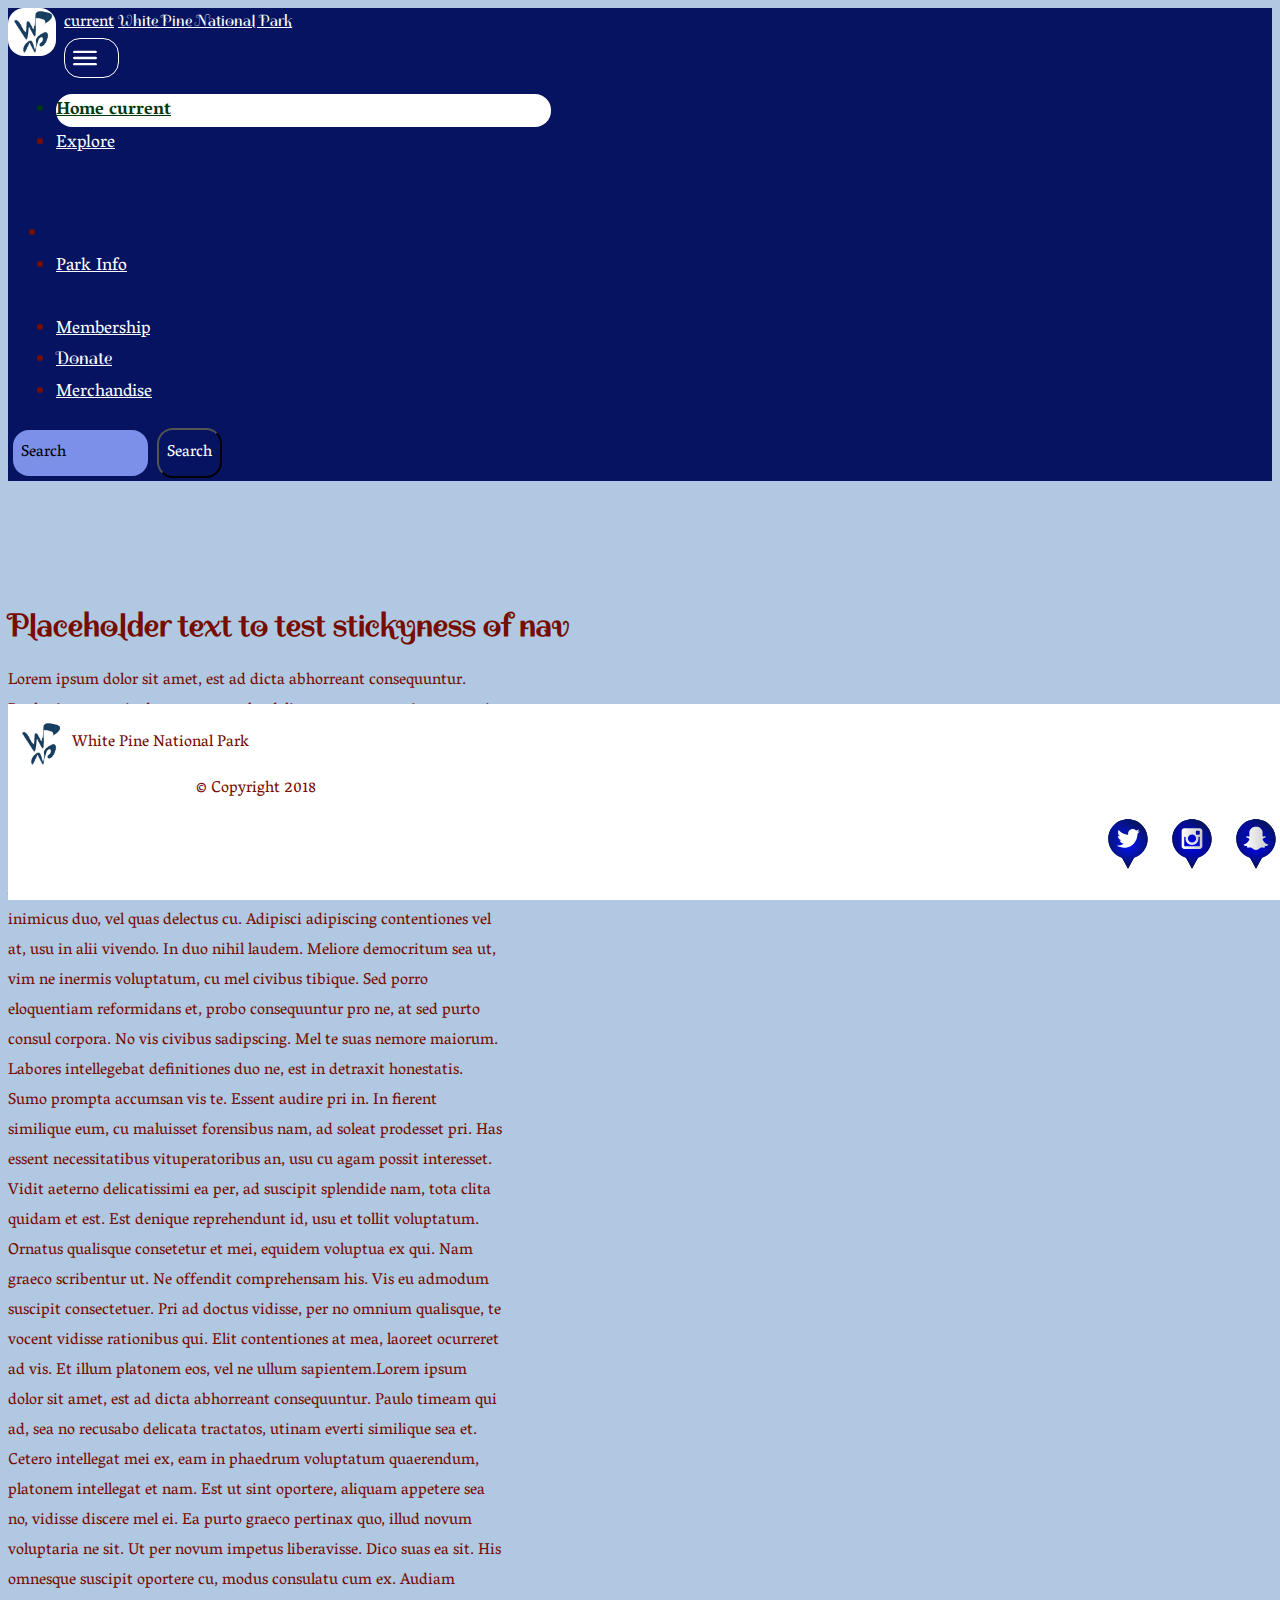
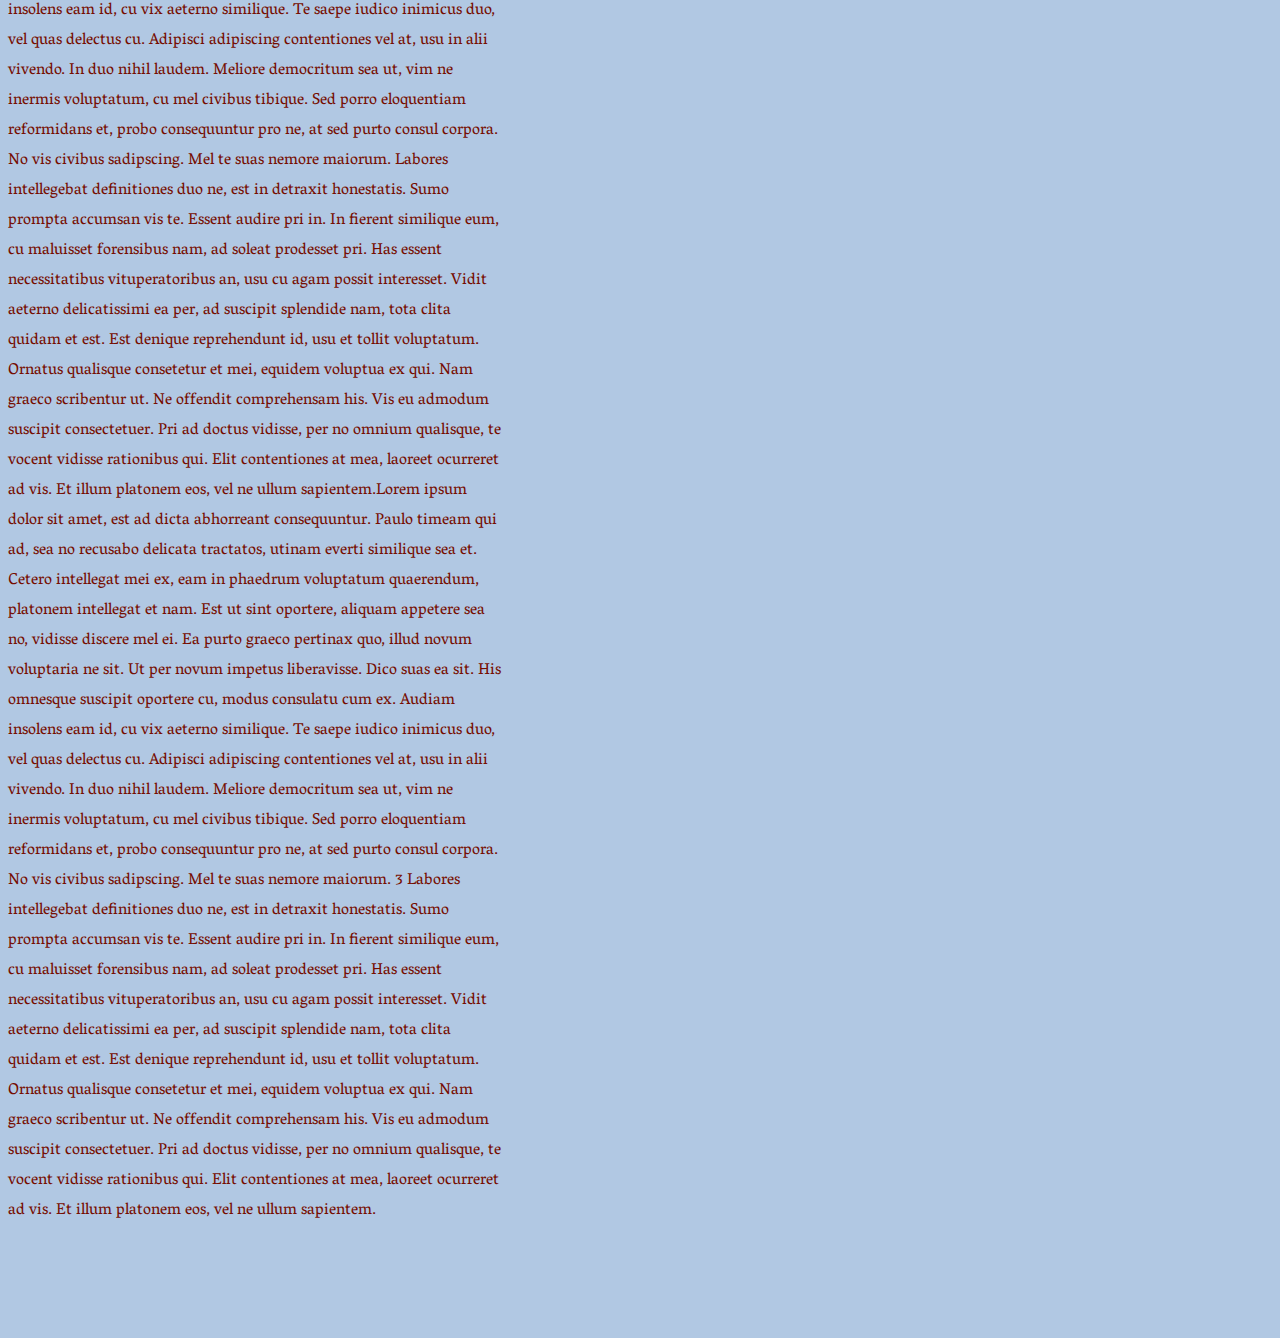
<file: white_pine_national_park/index .html>
<!DOCTYPE html>
<html lang="en">
<head>
    <meta name="msapplication-TileColor" content="#ffffff">
    <meta name="msapplication-TileImage" content="/mstile-144x144.png">
    <meta name="theme-color" content="#ffffff">
    <meta charset="utf-8">
    <meta name="viewport" content="width=device-width, initial-scale=1, shrink-to-fit=no">
    <link rel="icon" type="image/png" sizes="32x32" href="img/favicon/favicon-32x32.png">
    <link rel="icon" type="image/png" sizes="16x16" href="img/favicon/favicon-16x16.png">
    <link rel="icon" type="image/ico" href="img/favicon/favicon.ico" >
    <title>Home</title>
    <link rel="stylesheet" href="https://stackpath.bootstrapcdn.com/bootstrap/4.1.3/css/bootstrap.min.css" integrity="sha384-MCw98/SFnGE8fJT3GXwEOngsV7Zt27NXFoaoApmYm81iuXoPkFOJwJ8ERdknLPMO" crossorigin="anonymous">
    <link rel="stylesheet" type="text/css" href="css/styles.css">
    <script src="https://ajax.googleapis.com/ajax/libs/jquery/3.3.1/jquery.min.js"></script>
    <script src="js/scripts.js"></script>
</head>
<body>
<nav class="navbar navbar-expand-xl navbar-dark fixed-top bg-dark">
    <a class="navbar-brand" href="index.html"><img src="img/logo.png" alt="home" class="nav_logo"> <span class="sr-only">current</span></a>
        <a class="navbar-brand" href="index.html">
    White Pine National Park</a>
    <button class="navbar-toggler collapsed" type="button" data-toggle="collapse" data-target="#navbarCollapse" aria-controls="navbarCollapse" aria-expanded="false" aria-label="Toggle navigation">
        <span class="navbar-line">

        </span>

    </button>
    <div class="navbar-collapse collapse" id="navbarCollapse" style="">
        <ul class="navbar-nav mr-auto">
            <li class="nav-item active">
                <a class="nav-link" href="index.html">
                    Home
                    <span class="sr-only">
                        current
                    </span>
                </a>
            </li>
            <li class="nav-item dropdown" onmouseover="myFunction()" onmouseleave="myFunction2()" >
                <a class="nav-link dropdown-toggle" id="toggle1" onmouseover="myFunction()" onmouseleave="myFunction2()" href="#" role="button" data-toggle="dropdown" aria-haspopup="true" aria-expanded="false">


                    Explore
                </a>
                <div class="toggle1 dropdown-menu" aria-labelledby="navbarDropdown">
                    <a class="dropdown-item" href="explore.html" onmouseover=myFunction() onmouseleave="myFunction2()">Explore Home</a>
                    <a class="dropdown-item" href="camping.html" onmouseover="myFunction()" onmouseleave="myFunction2()">Camping</a>
                    <a class="dropdown-item" href="wildlife.html" onmouseover="myFunction()" onmouseleave="myFunction2()">Local Wildlife</a>
                    <a class="dropdown-item" href="things.html" onmouseover="myFunction()" onmouseleave="myFunction2()">Things to do</a>
                    <a class="dropdown-item" href="safety.html" onmouseover="myFunction()" onmouseleave="myFunction2()">Safety Info</a>
                    <a class="dropdown-item" href="packing.html" onmouseover="myFunction()" onmouseleave="myFunction2()">Packing List</a>
                </div>
            </li>
            <li>
            <li class="nav-item dropdown" onmouseover="myFunction3()" onmouseleave="myFunction4()">
                <a class="nav-link dropdown-toggle" id="toggle2" onmouseover="myFunction3()" onmouseleave="myFunction4()" href="#" role="button" data-toggle="dropdown" aria-haspopup="true" aria-expanded="false">
                    Park Info
                </a>
                <div class="dropdown-menu" aria-labelledby="navbarDropdown">
                    <a class="dropdown-item" href="info.html" onmouseover="myFunction3()" onmouseleave="myFunction4()">Park Info Home</a>
                    <a class="dropdown-item" href="contact.html" onmouseover="myFunction3()" onmouseleave="myFunction4()">Contact</a>
                    <a class="dropdown-item" href="calendar.html" onmouseover="myFunction3()" onmouseleave="myFunction4()">Calendar</a>
                    <a class="dropdown-item" href="faq.html" onmouseover="myFunction3()" onmouseleave="myFunction4()">Frequently Asked Questions</a>
                    <a class="dropdown-item" href="glossary.html" onmouseover="myFunction3()" onmouseleave="myFunction4()">Glossary</a>
                </div>
            </li>

            <li class="nav-item">
                <a class="nav-link" href="membership.html">Membership</a>
            </li>
            <li class="nav-item lft">
                <a class="nav-link donat" href="donate.html">Donate</a>
            </li>
            <li class="nav-item">
                <a class="nav-link" href="merchandise.html">Merchandise</a>
            </li>
        </ul>
        <form class="form-inline mt-2 mt-md-0">
            <input type="search" placeholder="Search" aria-label="Search">
            <button type="submit">Search</button>
        </form>
    </div>
</nav>

<div class="container-fluid">
<div class="blw">
<div class="container">
</div>
    <h1>Placeholder text to test stickyness of nav</h1>
    <p>Lorem ipsum dolor sit amet, est ad dicta abhorreant consequuntur. Paulo timeam qui ad, sea no recusabo delicata tractatos, utinam everti similique sea et. Cetero intellegat mei ex, eam in phaedrum voluptatum quaerendum, platonem intellegat et nam. Est ut sint oportere, aliquam appetere sea no, vidisse discere mel ei. Ea purto graeco pertinax quo, illud novum voluptaria ne sit. Ut per novum impetus liberavisse.

        Dico suas ea sit. His omnesque suscipit oportere cu, modus consulatu cum ex. Audiam insolens eam id, cu vix aeterno similique. Te saepe iudico inimicus duo, vel quas delectus cu. Adipisci adipiscing contentiones vel at, usu in alii vivendo.

        In duo nihil laudem. Meliore democritum sea ut, vim ne inermis voluptatum, cu mel civibus tibique. Sed porro eloquentiam reformidans et, probo consequuntur pro ne, at sed purto consul corpora. No vis civibus sadipscing. Mel te suas nemore maiorum.

        Labores intellegebat definitiones duo ne, est in detraxit honestatis. Sumo prompta accumsan vis te. Essent audire pri in. In fierent similique eum, cu maluisset forensibus nam, ad soleat prodesset pri. Has essent necessitatibus vituperatoribus an, usu cu agam possit interesset. Vidit aeterno delicatissimi ea per, ad suscipit splendide nam, tota clita quidam et est. Est denique reprehendunt id, usu et tollit voluptatum.

        Ornatus qualisque consetetur et mei, equidem voluptua ex qui. Nam graeco scribentur ut. Ne offendit comprehensam his. Vis eu admodum suscipit consectetuer. Pri ad doctus vidisse, per no omnium qualisque, te vocent vidisse rationibus qui. Elit contentiones at mea, laoreet ocurreret ad vis. Et illum platonem eos, vel ne ullum sapientem.Lorem ipsum dolor sit amet, est ad dicta abhorreant consequuntur. Paulo timeam qui ad, sea no recusabo delicata tractatos, utinam everti similique sea et. Cetero intellegat mei ex, eam in phaedrum voluptatum quaerendum, platonem intellegat et nam. Est ut sint oportere, aliquam appetere sea no, vidisse discere mel ei. Ea purto graeco pertinax quo, illud novum voluptaria ne sit. Ut per novum impetus liberavisse.

        Dico suas ea sit. His omnesque suscipit oportere cu, modus consulatu cum ex. Audiam insolens eam id, cu vix aeterno similique. Te saepe iudico inimicus duo, vel quas delectus cu. Adipisci adipiscing contentiones vel at, usu in alii vivendo.

        In duo nihil laudem. Meliore democritum sea ut, vim ne inermis voluptatum, cu mel civibus tibique. Sed porro eloquentiam reformidans et, probo consequuntur pro ne, at sed purto consul corpora. No vis civibus sadipscing. Mel te suas nemore maiorum.

        Labores intellegebat definitiones duo ne, est in detraxit honestatis. Sumo prompta accumsan vis te. Essent audire pri in. In fierent similique eum, cu maluisset forensibus nam, ad soleat prodesset pri. Has essent necessitatibus vituperatoribus an, usu cu agam possit interesset. Vidit aeterno delicatissimi ea per, ad suscipit splendide nam, tota clita quidam et est. Est denique reprehendunt id, usu et tollit voluptatum.

        Ornatus qualisque consetetur et mei, equidem voluptua ex qui. Nam graeco scribentur ut. Ne offendit comprehensam his. Vis eu admodum suscipit consectetuer. Pri ad doctus vidisse, per no omnium qualisque, te vocent vidisse rationibus qui. Elit contentiones at mea, laoreet ocurreret ad vis. Et illum platonem eos, vel ne ullum sapientem.Lorem ipsum dolor sit amet, est ad dicta abhorreant consequuntur. Paulo timeam qui ad, sea no recusabo delicata tractatos, utinam everti similique sea et. Cetero intellegat mei ex, eam in phaedrum voluptatum quaerendum, platonem intellegat et nam. Est ut sint oportere, aliquam appetere sea no, vidisse discere mel ei. Ea purto graeco pertinax quo, illud novum voluptaria ne sit. Ut per novum impetus liberavisse.

        Dico suas ea sit. His omnesque suscipit oportere cu, modus consulatu cum ex. Audiam insolens eam id, cu vix aeterno similique. Te saepe iudico inimicus duo, vel quas delectus cu. Adipisci adipiscing contentiones vel at, usu in alii vivendo.

        In duo nihil laudem. Meliore democritum sea ut, vim ne inermis voluptatum, cu mel civibus tibique. Sed porro eloquentiam reformidans et, probo consequuntur pro ne, at sed purto consul corpora. No vis civibus sadipscing. Mel te suas nemore maiorum.
3
        Labores intellegebat definitiones duo ne, est in detraxit honestatis. Sumo prompta accumsan vis te. Essent audire pri in. In fierent similique eum, cu maluisset forensibus nam, ad soleat prodesset pri. Has essent necessitatibus vituperatoribus an, usu cu agam possit interesset. Vidit aeterno delicatissimi ea per, ad suscipit splendide nam, tota clita quidam et est. Est denique reprehendunt id, usu et tollit voluptatum.

        Ornatus qualisque consetetur et mei, equidem voluptua ex qui. Nam graeco scribentur ut. Ne offendit comprehensam his. Vis eu admodum suscipit consectetuer. Pri ad doctus vidisse, per no omnium qualisque, te vocent vidisse rationibus qui. Elit contentiones at mea, laoreet ocurreret ad vis. Et illum platonem eos, vel ne ullum sapientem.</p>
    <footer>
    </footer>
</div>
<script src="https://ajax.googleapis.com/ajax/libs/jquery/1.12.4/jquery.min.js"></script>
</div>
<footer class="footer_div">
    <div class="container">
        <div class="row">
            <div class="col-sm-5">
<a href="index.html">
    <img src="img/logo.png" alt="logo" class="small_logo">
</a>
           <p class="wpnp">
        White Pine National Park
                </p>
            </div>

    <p class="col-sm-2 cntr">
        &copy; Copyright 2018
    </p>
<div class="col-sm-5">
<a href="https://www.snapchat.com/">
    <img src="img/social_media_epic_pins/svg/snapchat.svg" alt="snapchat link" class="social_media">
</a>
<a href="https://www.instagram.com/?hl=en">
    <img src="img/social_media_epic_pins/svg/instagram.svg" alt="instagram link" class="social_media">
</a>
<a href="https://twitter.com/">
    <img src="img/social_media_epic_pins/svg/twitter.svg" alt="twitter link" class="social_media">
</a>
</div>
        </div>
    </div>
</footer>

<script src="https://cdnjs.cloudflare.com/ajax/libs/popper.js/1.14.3/umd/popper.min.js" integrity="sha384-ZMP7rVo3mIykV+2+9J3UJ46jBk0WLaUAdn689aCwoqbBJiSnjAK/l8WvCWPIPm49" crossorigin="anonymous"></script>
<script src="https://stackpath.bootstrapcdn.com/bootstrap/4.1.3/js/bootstrap.min.js" integrity="sha384-ChfqqxuZUCnJSK3+MXmPNIyE6ZbWh2IMqE241rYiqJxyMiZ6OW/JmZQ5stwEULTy" crossorigin="anonymous"></script>
</body>
</html>
</file>
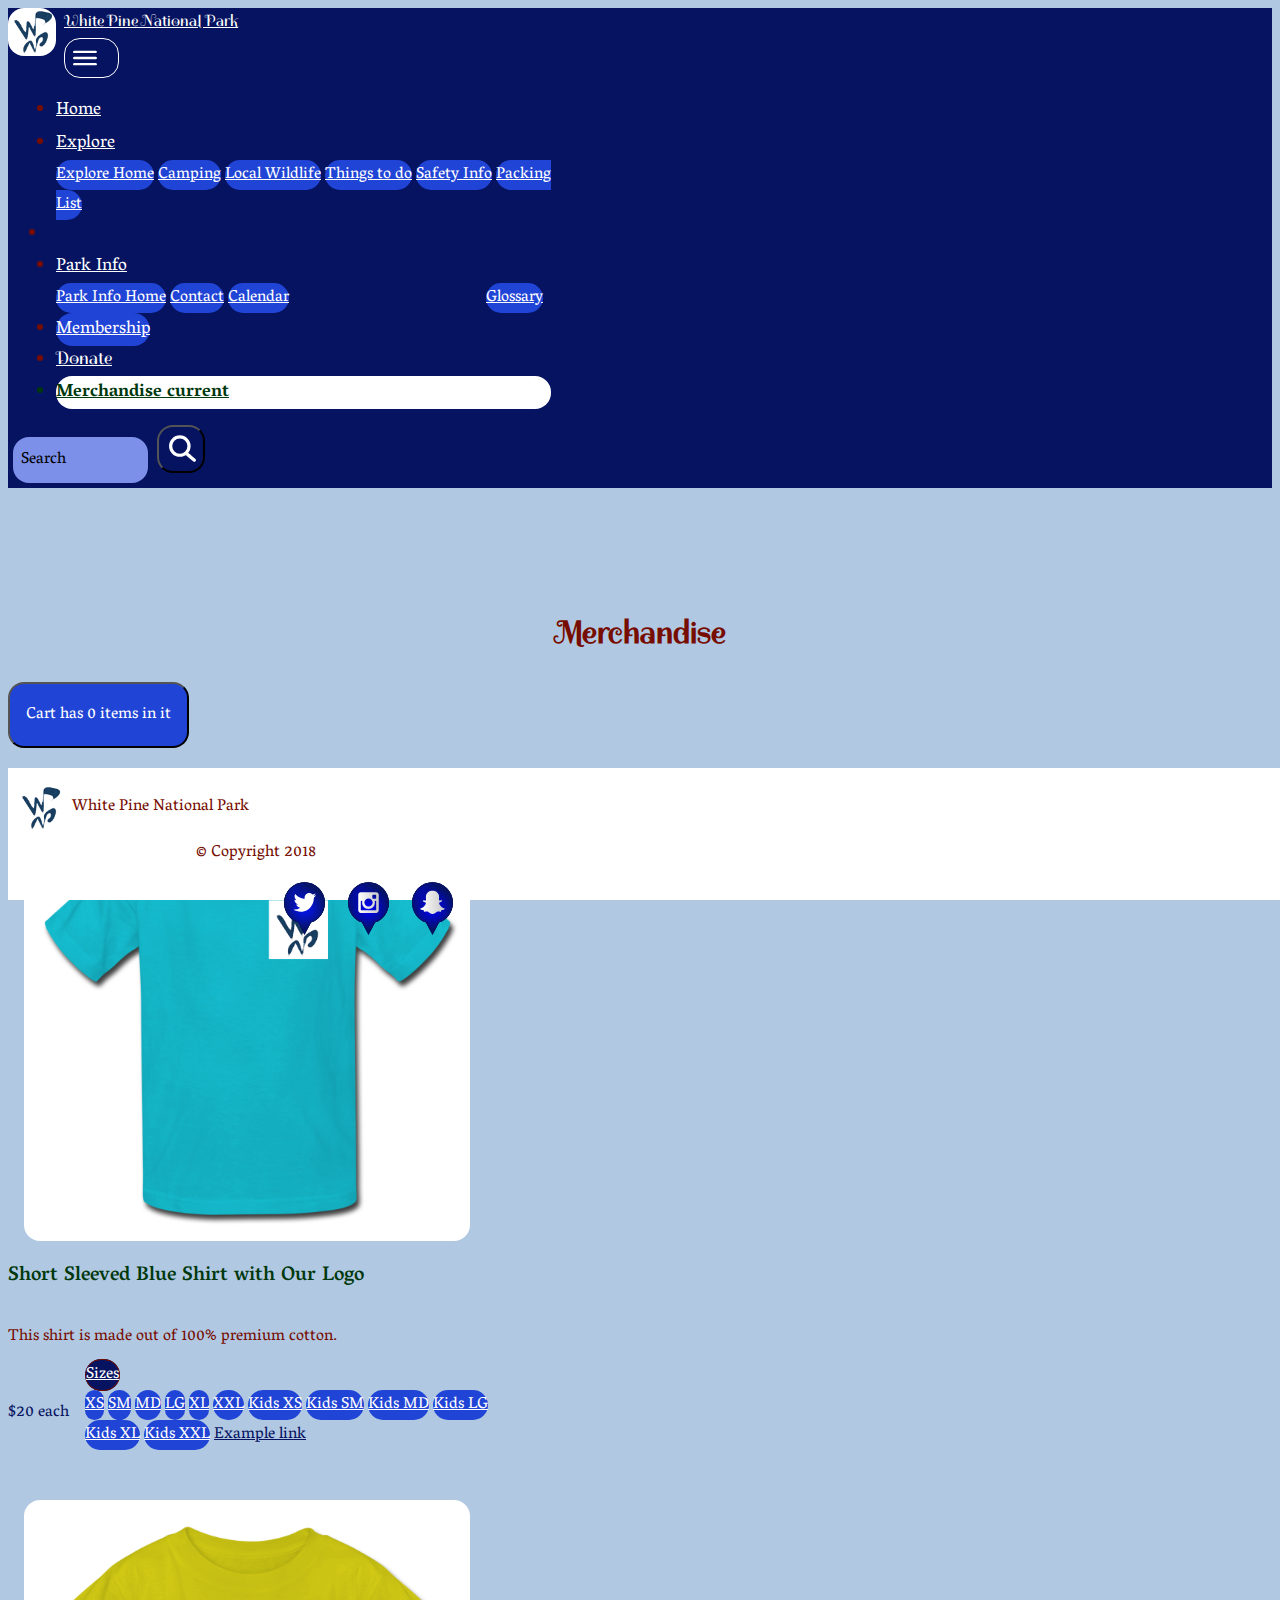
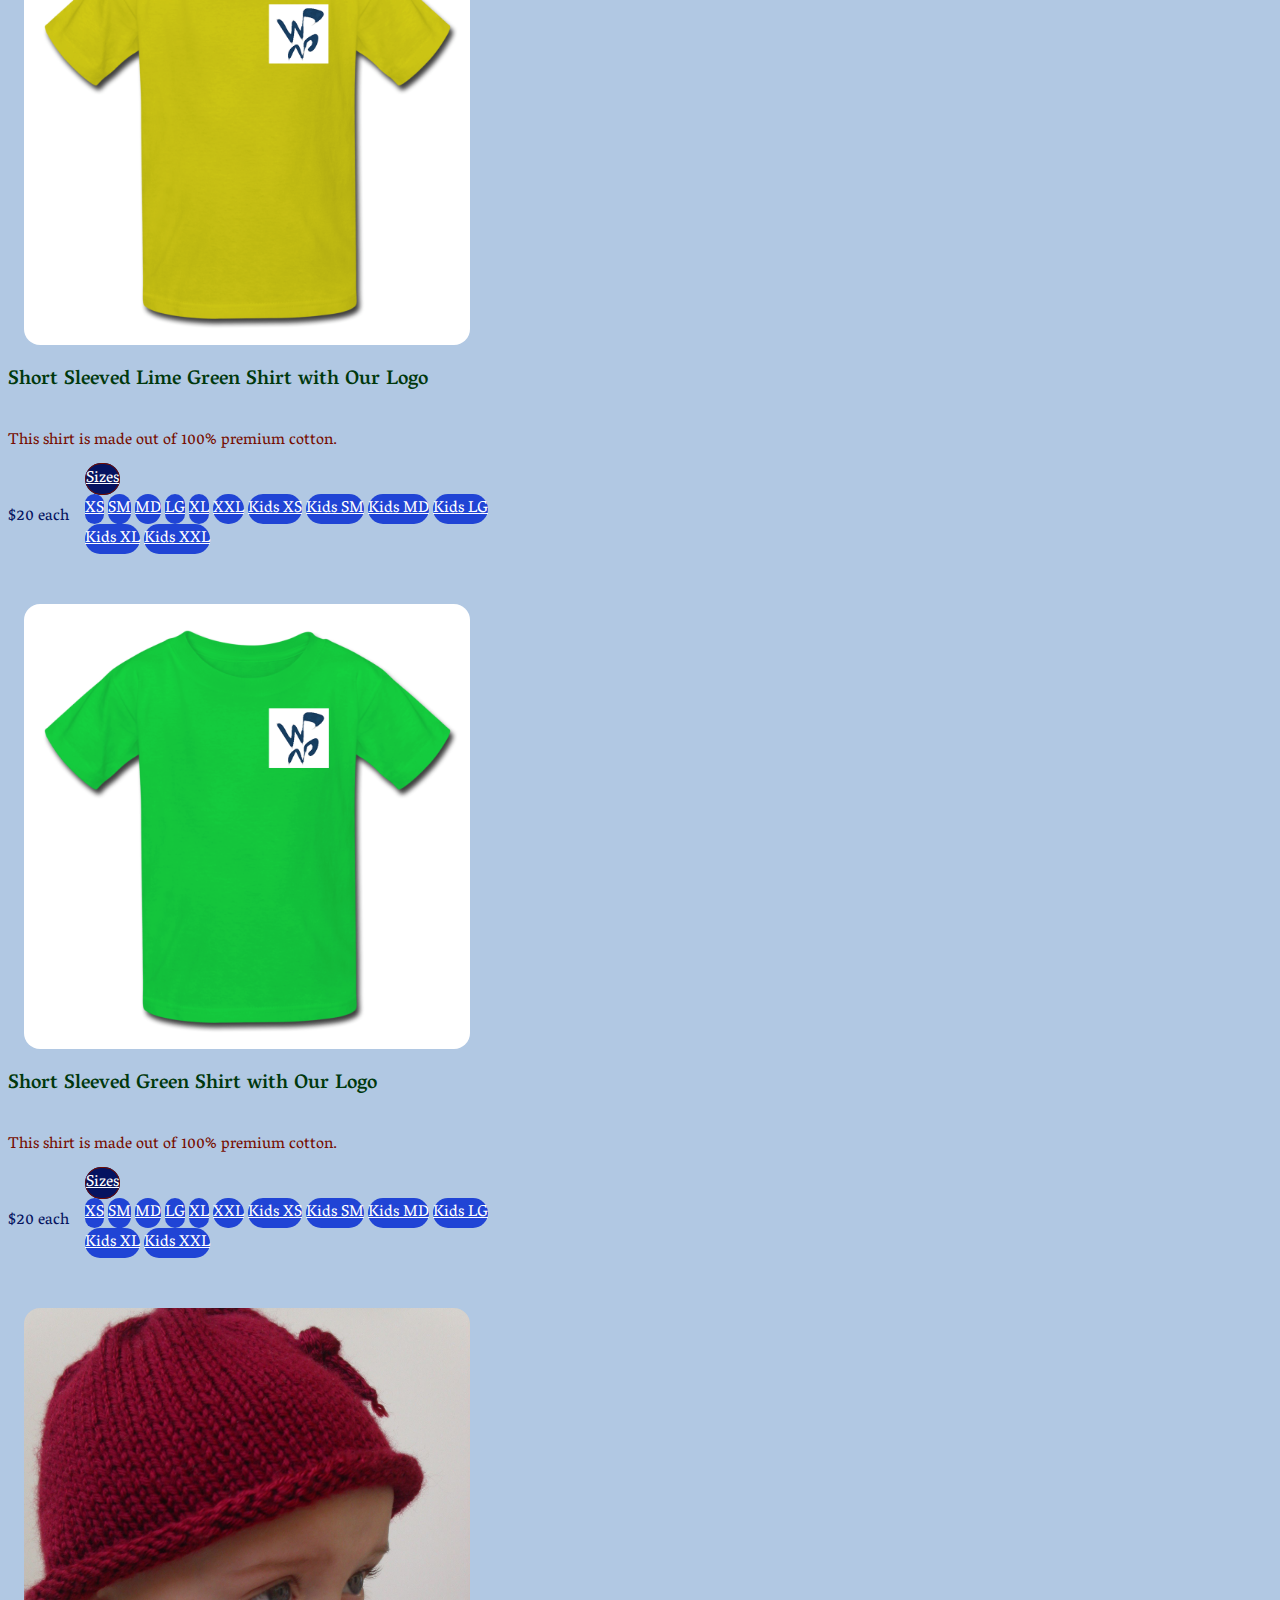
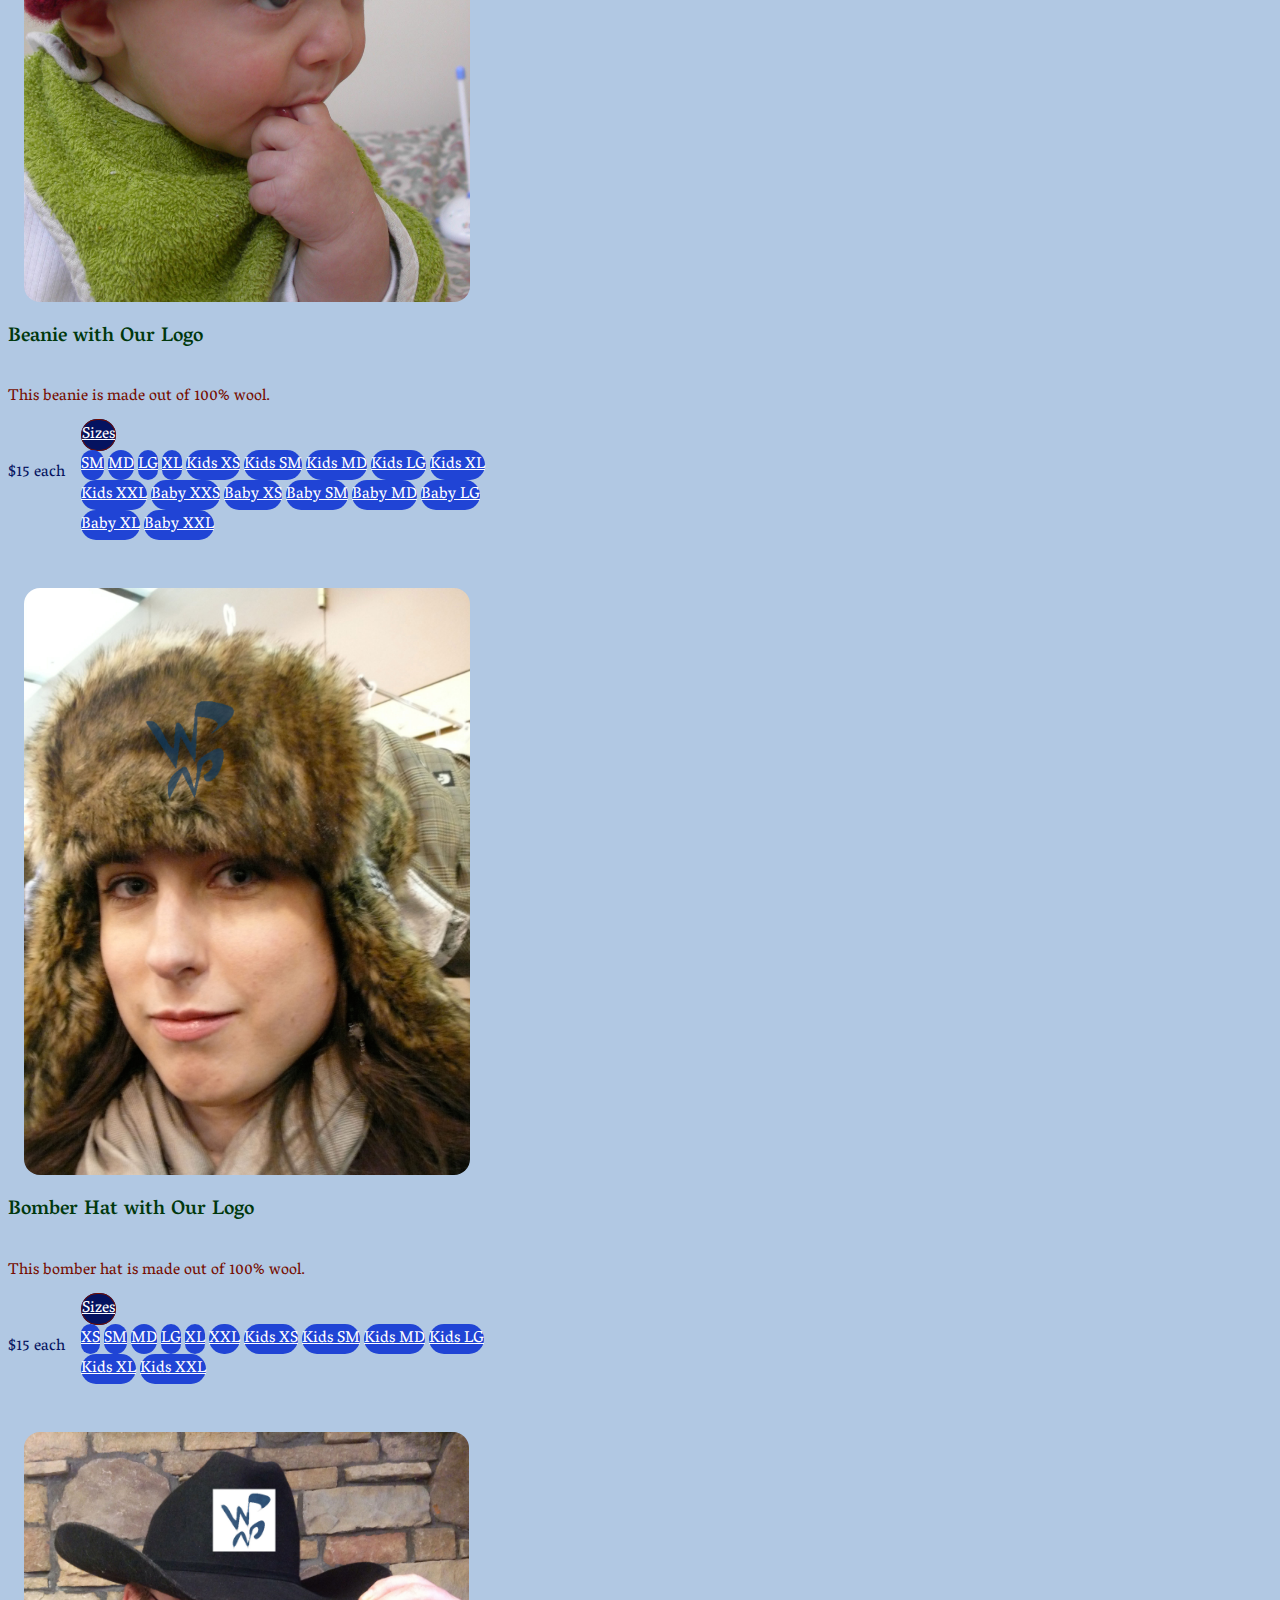
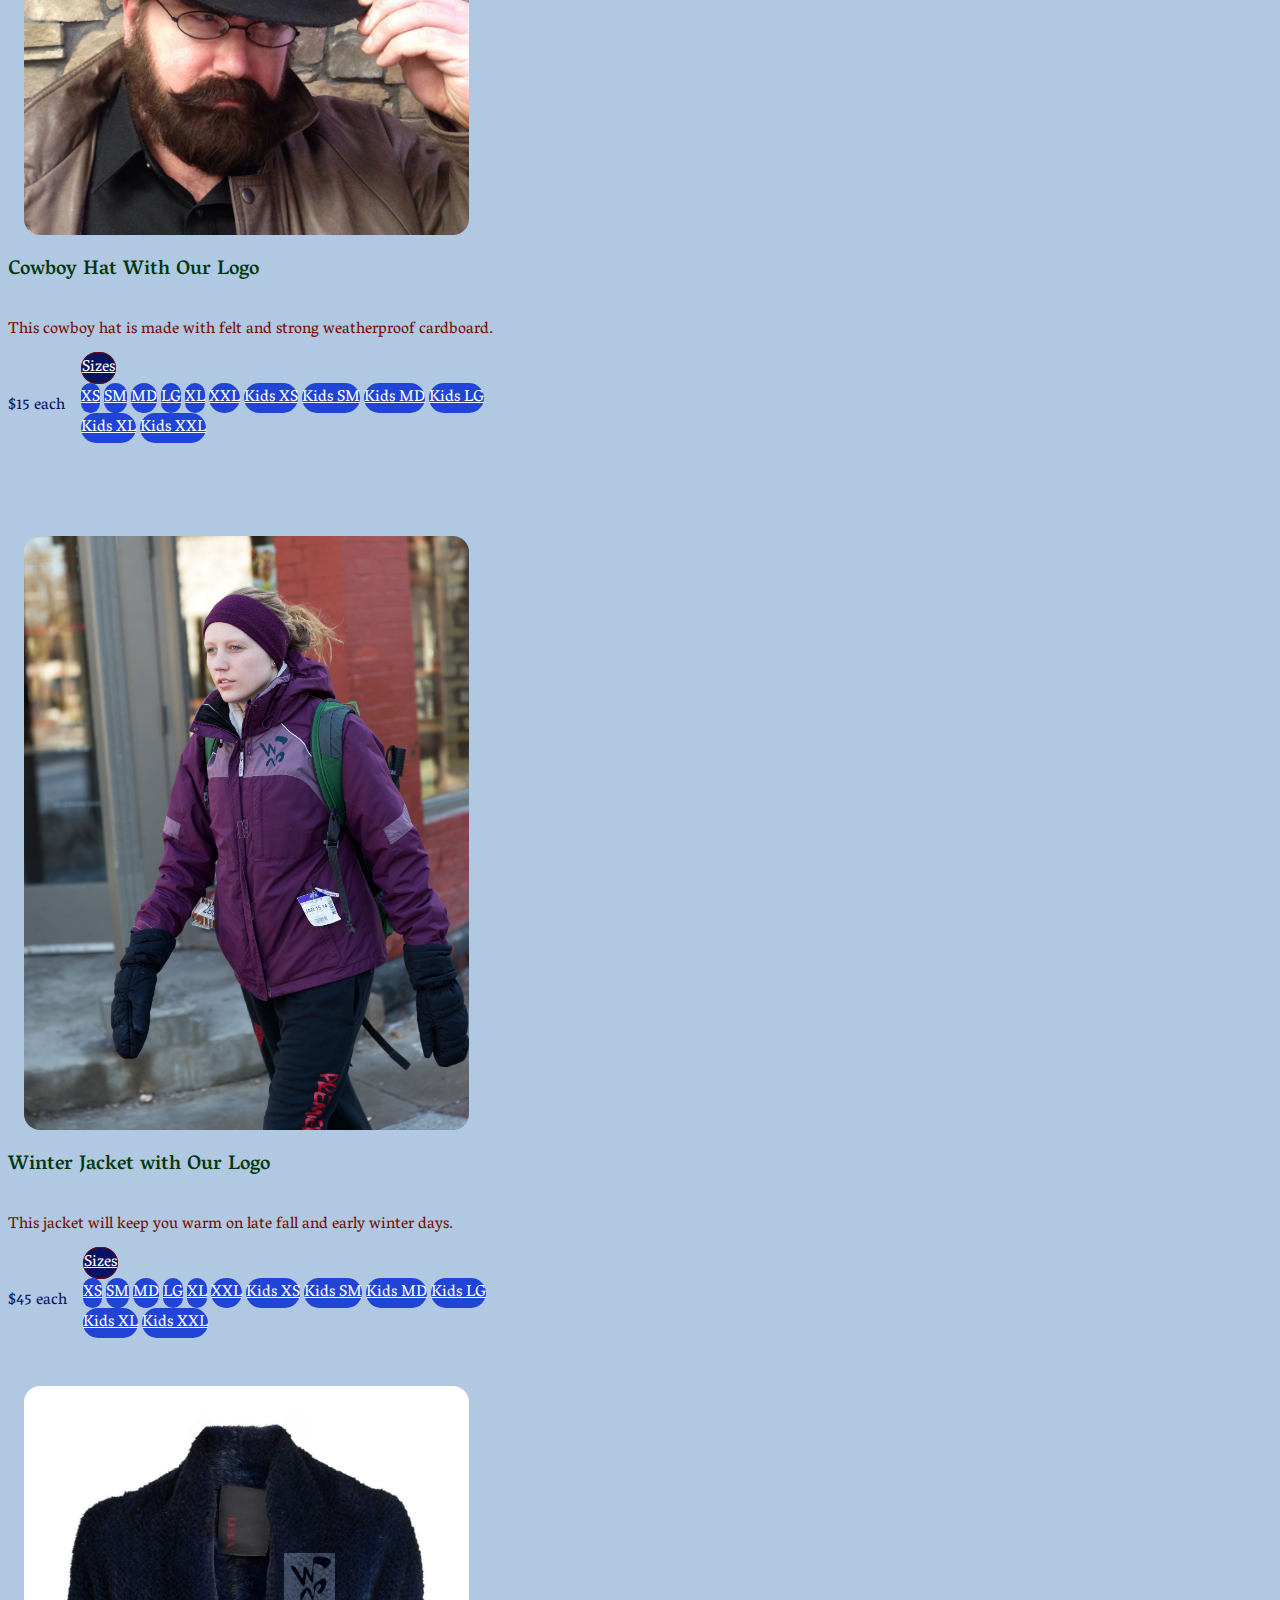
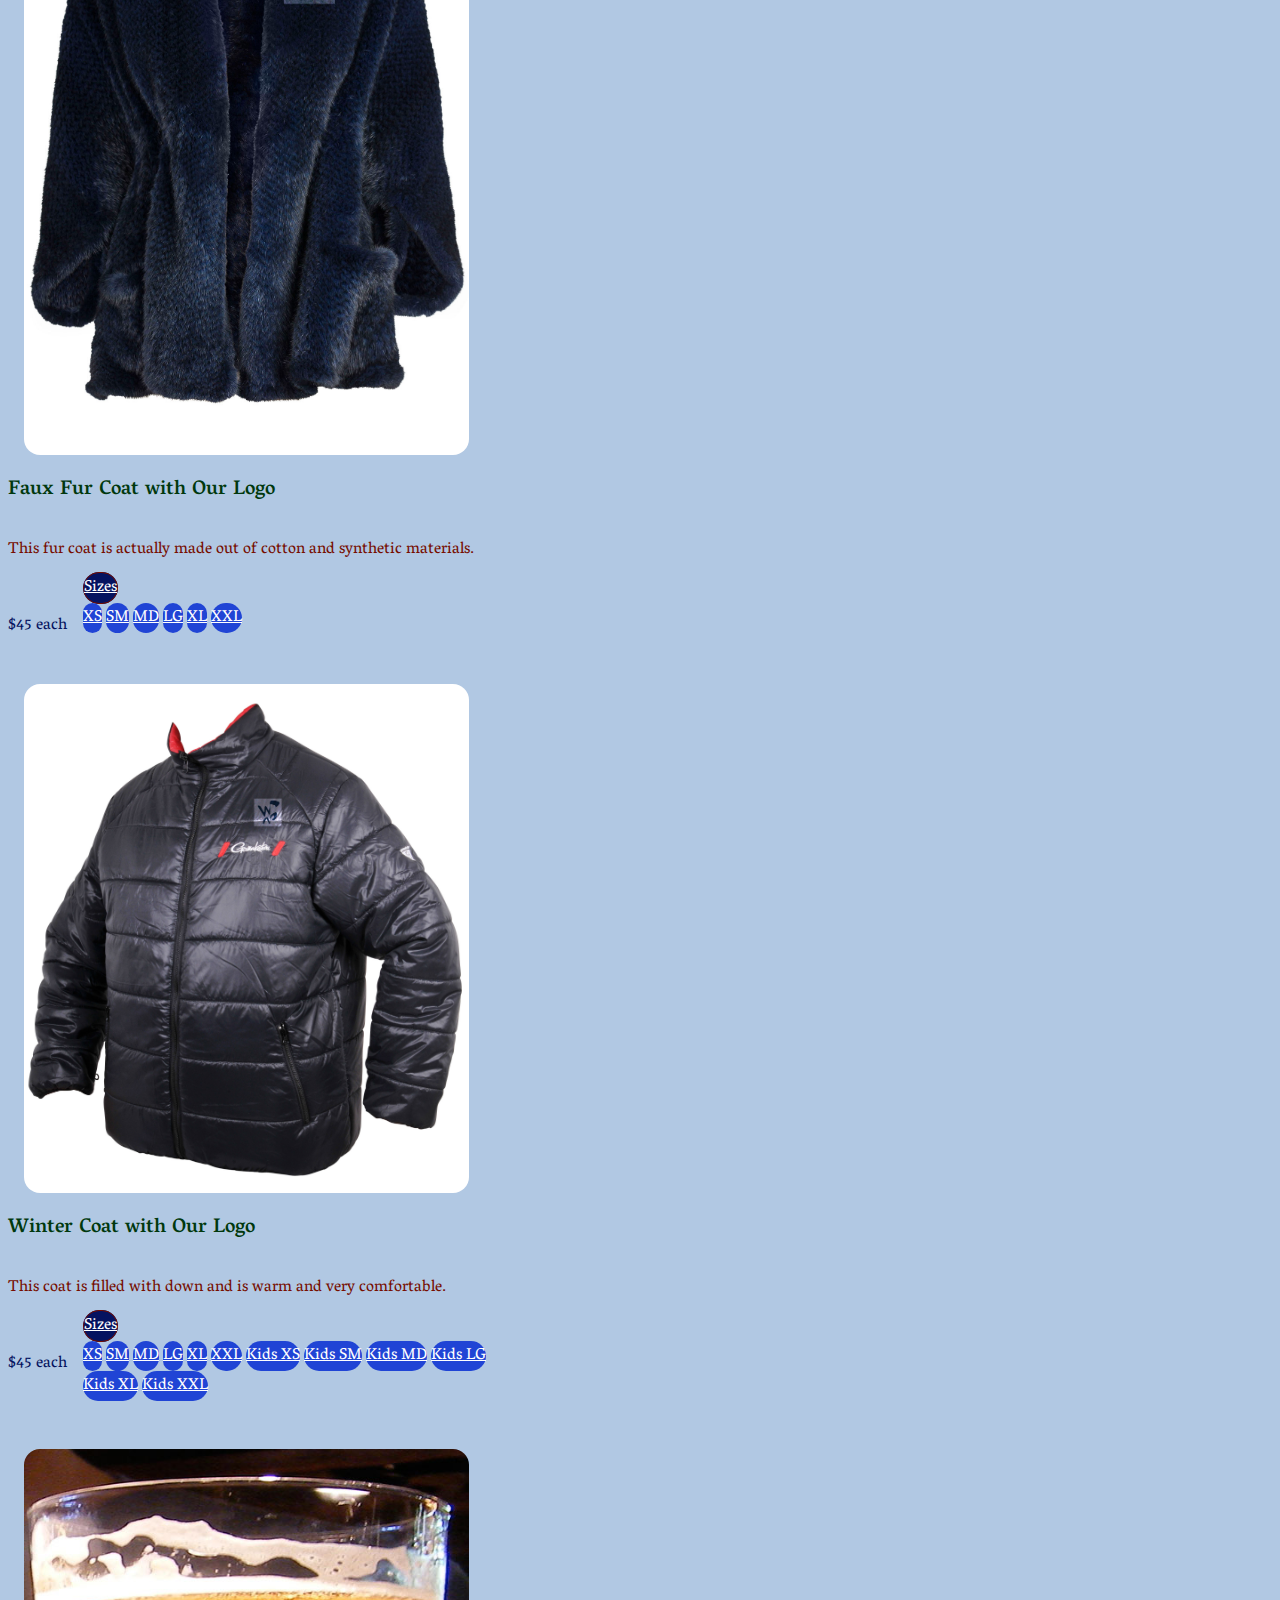
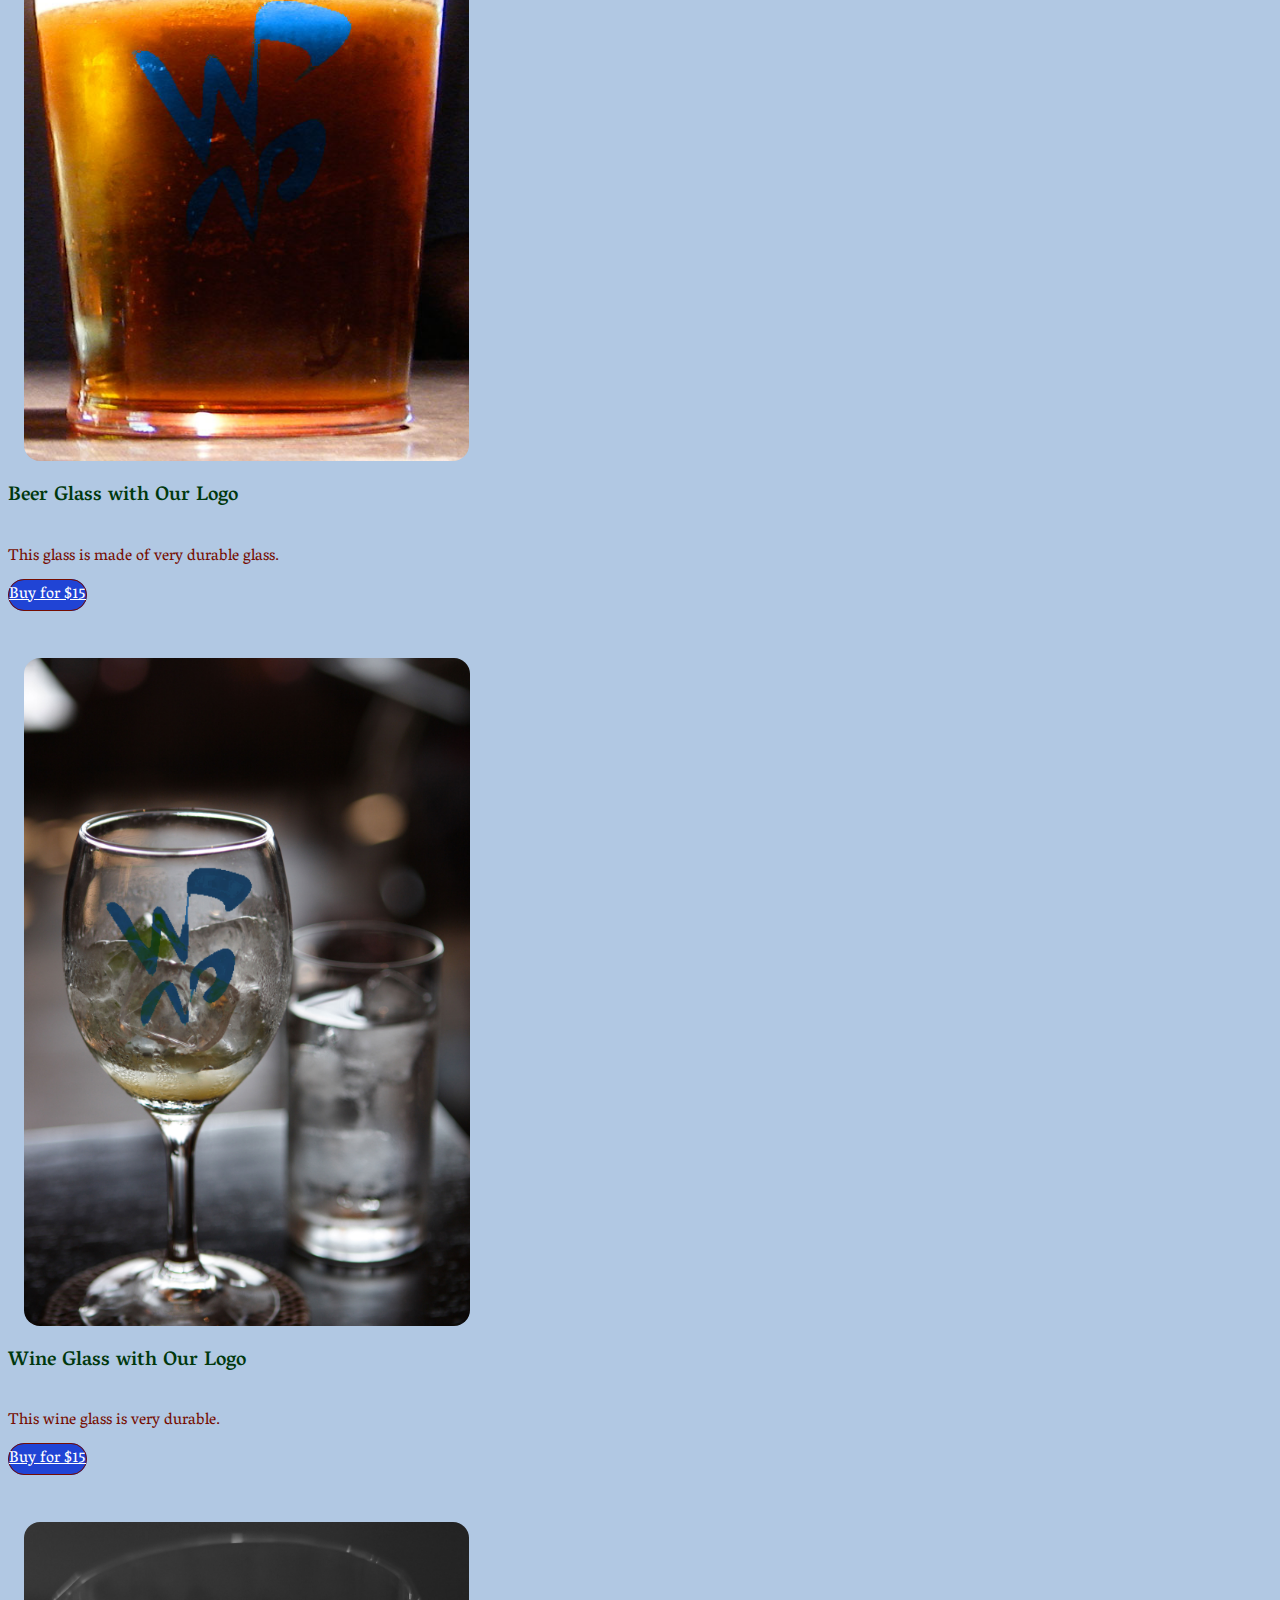
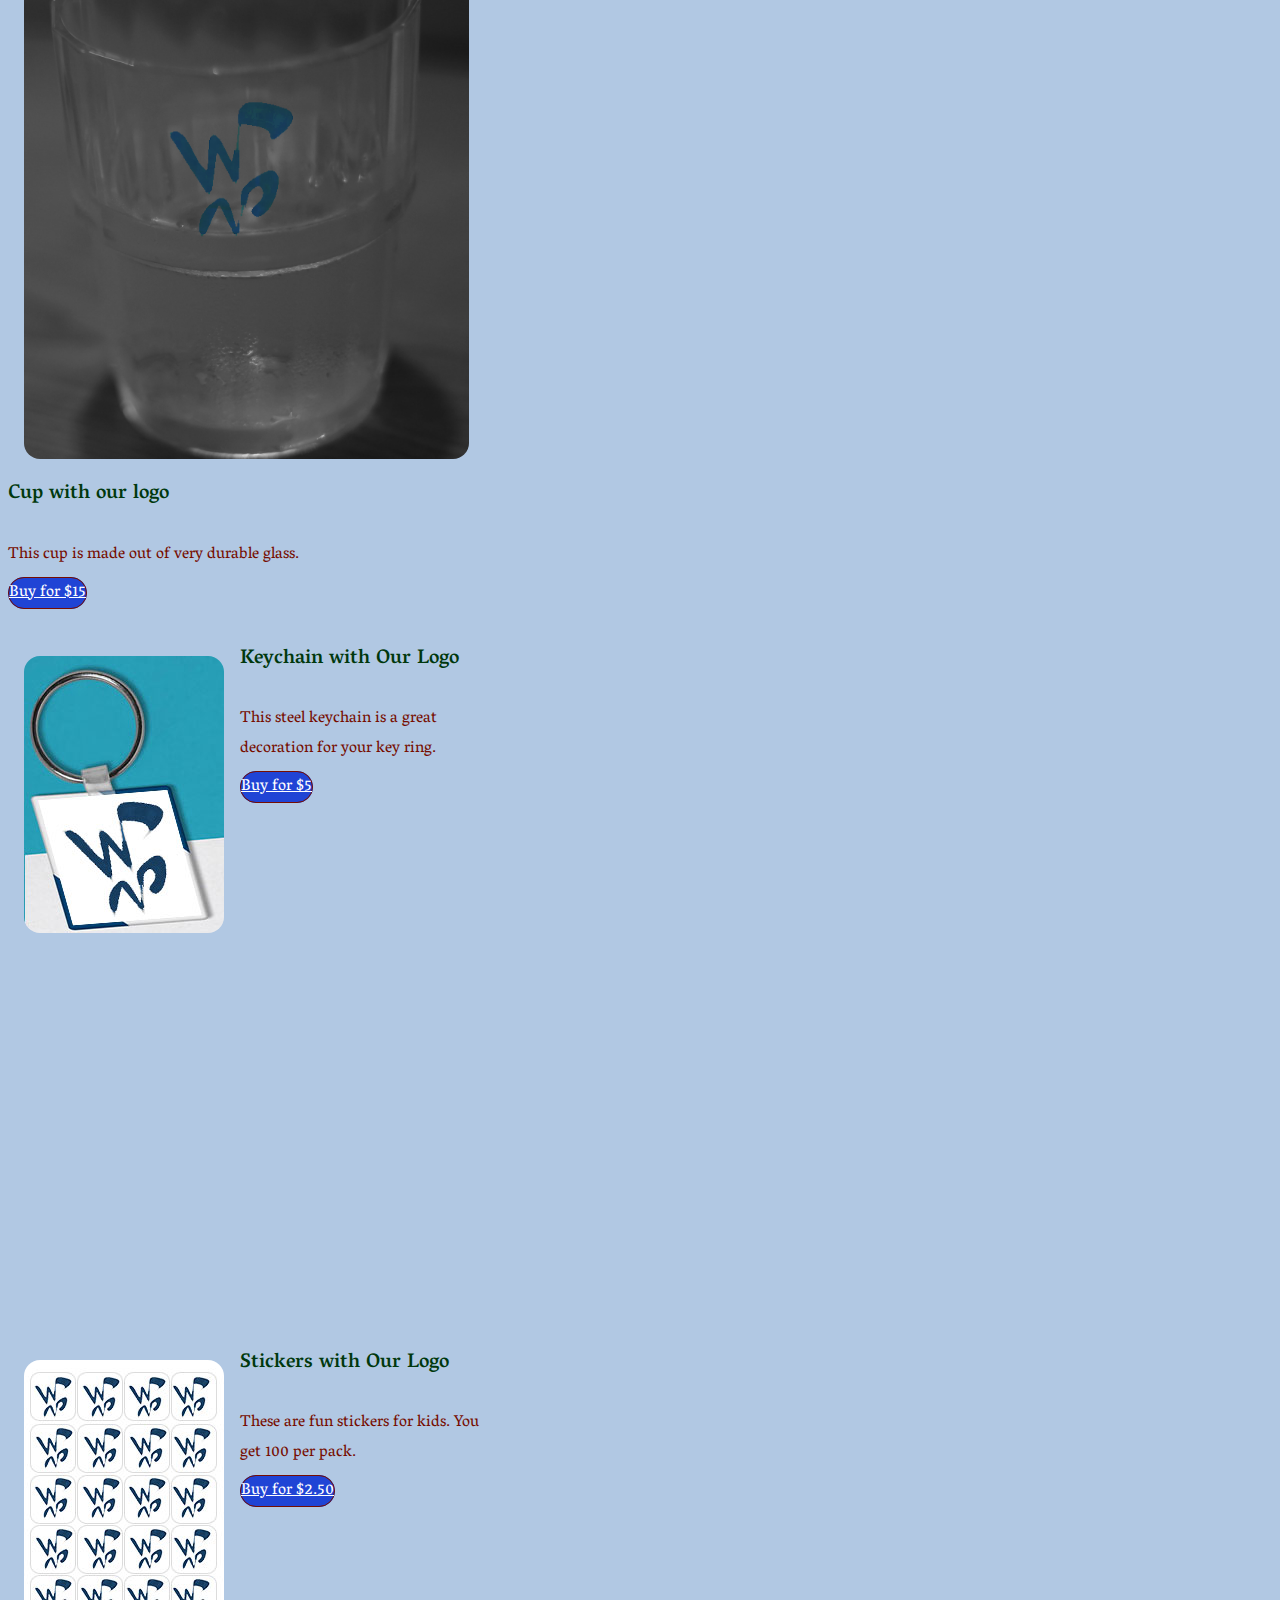
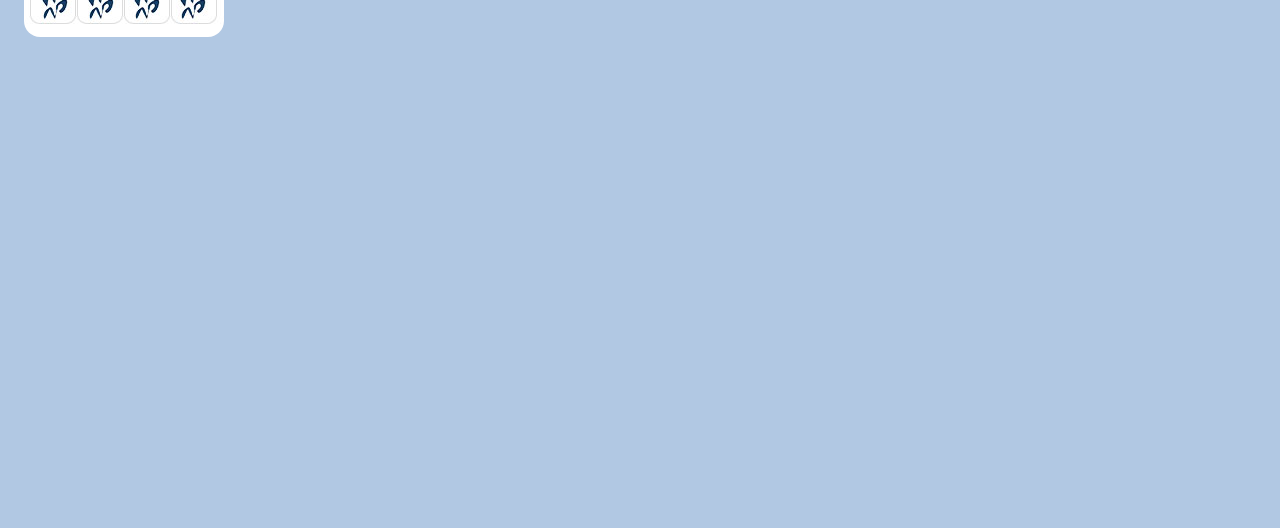
<file: white_pine_national_park/merchandise.html>
<!DOCTYPE html>
<html lang="en">
<head>
    <meta charset="utf-8">
    <meta name="viewport" content="width=device-width, initial-scale=1, shrink-to-fit=no">
    <meta http-equiv="x-ua-compatible" content="ie=edge">
    <meta name="msapplication-TileColor" content="#ffffff">
    <meta name="msapplication-TileImage" content="/mstile-144x144.png">
    <meta name="theme-color" content="#ffffff">

    <meta name="description" content="Here you can buy our merchandise">

    <link rel="icon" type="image/png" sizes="32x32" href="img/favicon/favicon-32x32.png">
    <link rel="icon" type="image/png" sizes="16x16" href="img/favicon/favicon-16x16.png">
    <link rel="icon" type="image/ico" href="img/favicon/favicon.ico" >
    <title>Merchandise</title>
    <link rel="stylesheet" href="https://stackpath.bootstrapcdn.com/bootstrap/4.1.3/css/bootstrap.min.css" integrity="sha384-MCw98/SFnGE8fJT3GXwEOngsV7Zt27NXFoaoApmYm81iuXoPkFOJwJ8ERdknLPMO" crossorigin="anonymous">
    <link rel="stylesheet" type="text/css" href="css/styles.css">

</head>
<body>
<header>
<nav class="navbar navbar-expand-xl navbar-dark fixed-top bg-dark">
    <a class="navbar-brand" href="index.html"><img src="img/logo.png" alt="our logo" class="nav_logo"></a>
    <a class="navbar-brand" href="index.html">
        White Pine National Park</a>
    <button class="navbar-toggler collapsed" type="button" data-toggle="collapse" data-target="#navbarCollapse" aria-controls="navbarCollapse" aria-expanded="false" aria-label="Toggle navigation">
        <span class="navbar-line">
        </span>

    </button>
    <div class="navbar-collapse collapse" id="navbarCollapse" style="">
        <ul class="navbar-nav mr-auto">
            <li class="nav-item">
                <a class="nav-link" href="index.html">
                    Home
                </a>
            </li>
            <li class="nav-item dropdown" onmouseover="myFunction()" onmouseleave="myFunction2()" >
                <a class="nav-link dropdown-toggle" id="toggle1" onmouseover="myFunction()" onmouseleave="myFunction2()" href="#" role="button" data-toggle="dropdown" aria-haspopup="true" aria-expanded="false">


                    Explore
                </a>
                <div class="toggle1 dropdown-menu" aria-labelledby="navbarDropdown" id="navbarDropdown">
                    <a class="dropdown-item no no-no" href="#" onmouseover=myFunction() onmouseleave="myFunction2()" aria-disabled="true" rel="noopener">Explore Home</a>
                    <a class="dropdown-item no no-no" href="#" onmouseover="myFunction()" onmouseleave="myFunction2()" aria-disabled="true" rel="noopener">Camping</a>
                    <a class="dropdown-item no no-no" href="#" onmouseover="myFunction()" onmouseleave="myFunction2()" aria-disabled="true" rel="noopener">Local Wildlife</a>
                    <a class="dropdown-item no no-no" href="#" onmouseover="myFunction()" onmouseleave="myFunction2()" aria-disabled="true" rel="noopener">Things to do</a>
                    <a class="dropdown-item no no-no" href="#" onmouseover="myFunction()" onmouseleave="myFunction2()" aria-disabled="true" rel="noopener">Safety Info</a>
                    <a class="dropdown-item no no-no" href="#" onmouseover="myFunction()" onmouseleave="myFunction2()" aria-disabled="true" rel="noopener">Packing List</a>
                </div>
            </li>
            <li>
            <li class="nav-item dropdown" onmouseover="myFunction3()" onmouseleave="myFunction4()">
                <a class="nav-link dropdown-toggle" id="toggle2" onmouseover="myFunction3()" onmouseleave="myFunction4()" href="#" role="button" data-toggle="dropdown" aria-haspopup="true" aria-expanded="false">
                    Park Info
                </a>
                <div class="dropdown-menu" aria-labelledby="navbarDropdown2" id="navbarDropdown2">
                    <a class="dropdown-item no no-no" href="#" onmouseover="myFunction3()" onmouseleave="myFunction4()" aria-disabled="true" rel="noopener">Park Info Home</a>
                    <a class="dropdown-item no no-no" href="#" onmouseover="myFunction3()" onmouseleave="myFunction4()" aria-disabled="true" rel="noopener">Contact</a>
                    <a class="dropdown-item no no-no" href="#" onmouseover="myFunction3()" onmouseleave="myFunction4()" aria-disabled="true" rel="noopener">Calendar</a>
                    <a class="dropdown-item" href="faq.html" onmouseover="myFunction3()" onmouseleave="myFunction4()">Frequently Asked Questions</a>
                    <a class="dropdown-item no no-no" href="#" onmouseover="myFunction3()" onmouseleave="myFunction4()" aria-disabled="true" rel="noopener">Glossary</a>
                </div>
            </li>

            <li class="nav-item">
                <a class="nav-link no" href="#" aria-disabled="true" rel="noopener">Membership</a>
            </li>
            <li class="nav-item lft">
                <a class="nav-link donat" href="donate.html">Donate</a>
            </li>
            <li class="nav-item active">
                <a class="nav-link" href="merchandise.html">Merchandise <span class="sr-only">current</span></a>
            </li>
        </ul>
        <form class="form-inline mt-2 mt-md-0">
            <input type="search" placeholder="Search" class="no" aria-label="Search" disabled rel="noopener">
            <button type="submit" class="srch"></button>
        </form>
    </div>
</nav>
</header>
<main>
<div class="blw">
    <div class="container">
        <h1 class="text-center">
            Merchandise
        </h1>
        <button class="bg_bttn no">Cart has 0 items in it</button>
        <div class="row">
            <div class="col-md-6 col-lg-4">
        <div class="card merch">
            <img class="card-img-top" src="img/merch/shirt_blue.png" alt="Short Sleeved Blue Shirt with our logo">
            <div class="card-body">
                <h4>
                    Short Sleeved Blue Shirt with Our Logo
                </h4>
                <p>
                    This shirt is made out of 100% premium cotton.
                </p>
                <h5 class="prce">
                    $20 each
                </h5>
                <div class="dropdown show">
                    <a class="btn btn-secondary dropdown-toggle" href="#" role="button" id="dropdownMenuLink1" data-toggle="dropdown" aria-haspopup="true" aria-expanded="false">
                        Sizes
                    </a>

                    <div class="dropdown-menu" aria-labelledby="dropdownMenuLink">
                        <a class="dropdown-item no no-no" href="#" aria-disabled="true" rel="noopener">XS</a>
                        <a class="dropdown-item no no-no" href="#" aria-disabled="true" rel="noopener">SM</a>
                        <a class="dropdown-item no no-no" href="#" aria-disabled="true" rel="noopener">MD</a>
                        <a class="dropdown-item no no-no" href="#" aria-disabled="true" rel="noopener">LG</a>
                        <a class="dropdown-item no no-no" href="#" aria-disabled="true" rel="noopener">XL</a>
                        <a class="dropdown-item no no-no" href="#" aria-disabled="true" rel="noopener">XXL</a>
                        <a class="dropdown-item no no-no" href="#" aria-disabled="true" rel="noopener">Kids XS</a>
                        <a class="dropdown-item no no-no" href="#" aria-disabled="true" rel="noopener">Kids SM</a>
                        <a class="dropdown-item no no-no" href="#" aria-disabled="true" rel="noopener">Kids MD</a>
                        <a class="dropdown-item no no-no" href="#" aria-disabled="true" rel="noopener">Kids LG</a>
                        <a class="dropdown-item no no-no" href="#" aria-disabled="true" rel="noopener">Kids XL</a>
                        <a class="dropdown-item no no-no" href="#" aria-disabled="true" rel="noopener">Kids XXL</a>
                        <a class="dropdown-item" href="#" aria-disabled="true">Example link</a>
                    </div>
                </div>
            </div>
        </div>
    </div>
            <div class="col-md-6 col-lg-4">
                <div class="card merch">
                    <img class="card-img-top" src="img/merch/shirt_lime_green.png" alt="Short Sleeved Lime Green Shirt with our logo">
                    <div class="card-body">
                        <h4>
                            Short Sleeved Lime Green Shirt with Our Logo
                        </h4>
                        <p>
                            This shirt is made out of 100% premium cotton.
                        </p>
                        <h5 class="prce">
                            $20 each
                        </h5>
                        <div class="dropdown show">
                            <a class="btn btn-secondary dropdown-toggle" href="#" role="button" id="dropdownMenuLink2" data-toggle="dropdown" aria-haspopup="true" aria-expanded="false">
                                Sizes
                            </a>

                            <div class="dropdown-menu" aria-labelledby="dropdownMenuLink">
                                <a class="dropdown-item no no-no" aria-disabled="true" rel="noopener" href="#">XS</a>
                                <a class="dropdown-item no no-no" aria-disabled="true" rel="noopener" href="#">SM</a>
                                <a class="dropdown-item no no-no" aria-disabled="true" rel="noopener" href="#">MD</a>
                                <a class="dropdown-item no no-no" aria-disabled="true" rel="noopener" href="#">LG</a>
                                <a class="dropdown-item no no-no" aria-disabled="true" rel="noopener" href="#">XL</a>
                                <a class="dropdown-item no no-no" aria-disabled="true" rel="noopener" href="#">XXL</a>
                                <a class="dropdown-item no no-no" aria-disabled="true" rel="noopener" href="#">Kids XS</a>
                                <a class="dropdown-item no no-no" aria-disabled="true" rel="noopener" href="#">Kids SM</a>
                                <a class="dropdown-item no no-no" aria-disabled="true" rel="noopener" href="#">Kids MD</a>
                                <a class="dropdown-item no no-no" aria-disabled="true" rel="noopener" href="#">Kids LG</a>
                                <a class="dropdown-item no no-no" aria-disabled="true" rel="noopener" href="#">Kids XL</a>
                                <a class="dropdown-item no no-no" aria-disabled="true" rel="noopener" href="#">Kids XXL</a>

                            </div>
                        </div>
                    </div>
                </div>
            </div>
    <div class="col-md-6 col-lg-4">
    <div class="card merch">
        <img class="card-img-top" src="img/merch/shirt_green.png" alt="Short Sleeved Green Shirt with our logo">
        <div class="card-body">
            <h4>
                Short Sleeved Green Shirt with Our Logo
            </h4>
            <p>
                This shirt is made out of 100% premium cotton.
            </p>
            <h5 class="prce">
            $20 each
        </h5>
            <div class="dropdown show">
                <a class="btn btn-secondary dropdown-toggle" href="#" role="button" id="dropdownMenuLink200" data-toggle="dropdown" aria-haspopup="true" aria-expanded="false">
                    Sizes
                </a>

                <div class="dropdown-menu" aria-labelledby="dropdownMenuLink">
                    <a class="dropdown-item no no-no" href="#" aria-disabled="true" rel="noopener">XS</a>
                    <a class="dropdown-item no no-no" href="#" aria-disabled="true" rel="noopener">SM</a>
                    <a class="dropdown-item no no-no" href="#" aria-disabled="true" rel="noopener">MD</a>
                    <a class="dropdown-item no no-no" href="#" aria-disabled="true" rel="noopener">LG</a>
                    <a class="dropdown-item no no-no" href="#" aria-disabled="true" rel="noopener">XL</a>
                    <a class="dropdown-item no no-no" href="#" aria-disabled="true" rel="noopener">XXL</a>
                    <a class="dropdown-item no no-no" href="#" aria-disabled="true" rel="noopener">Kids XS</a>
                    <a class="dropdown-item no no-no" href="#" aria-disabled="true" rel="noopener">Kids SM</a>
                    <a class="dropdown-item no no-no" href="#" aria-disabled="true" rel="noopener">Kids MD</a>
                    <a class="dropdown-item no no-no" href="#" aria-disabled="true" rel="noopener">Kids LG</a>
                    <a class="dropdown-item no no-no" href="#" aria-disabled="true" rel="noopener">Kids XL</a>
                    <a class="dropdown-item no no-no" href="#" aria-disabled="true" rel="noopener">Kids XXL</a>
                </div>
            </div>
        </div>
    </div>
    </div>
    <div class="col-md-6 col-lg-4">
    <div class="card merch">
        <img class="card-img-top" src="img/merch/beanie.jpg" alt="Beanie with our logo">
        <div class="card-body">
            <h4>
                Beanie with Our Logo
            </h4>
            <p>
                This beanie is made out of 100% wool.
            </p>
            <h5 class="prce">
                $15 each
            </h5>
            <div class="dropdown show">
                <a class="btn btn-secondary dropdown-toggle" href="#" role="button" id="dropdownMenuLink4" data-toggle="dropdown" aria-haspopup="true" aria-expanded="false">
                    Sizes
                </a>

                <div class="dropdown-menu" aria-labelledby="dropdownMenuLink">
                    <a class="dropdown-item no no-no" href="#" aria-disabled="true" rel="noopener">SM</a>
                    <a class="dropdown-item no no-no" href="#" aria-disabled="true" rel="noopener">MD</a>
                    <a class="dropdown-item no no-no" href="#" aria-disabled="true" rel="noopener">LG</a>
                    <a class="dropdown-item no no-no" href="#" aria-disabled="true" rel="noopener">XL</a>
                    <a class="dropdown-item no no-no" href="#" aria-disabled="true" rel="noopener">Kids XS</a>
                    <a class="dropdown-item no no-no" href="#" aria-disabled="true" rel="noopener">Kids SM</a>
                    <a class="dropdown-item no no-no" href="#" aria-disabled="true" rel="noopener">Kids MD</a>
                    <a class="dropdown-item no no-no" href="#" aria-disabled="true" rel="noopener">Kids LG</a>
                    <a class="dropdown-item no no-no" href="#" aria-disabled="true" rel="noopener">Kids XL</a>
                    <a class="dropdown-item no no-no" href="#" aria-disabled="true" rel="noopener">Kids XXL</a>
                    <a class="dropdown-item no no-no" href="#" aria-disabled="true" rel="noopener">Baby XXS</a>
                    <a class="dropdown-item no no-no" href="#" aria-disabled="true" rel="noopener">Baby XS</a>
                    <a class="dropdown-item no no-no" href="#" aria-disabled="true" rel="noopener">Baby SM</a>
                    <a class="dropdown-item no no-no" href="#" aria-disabled="true" rel="noopener">Baby MD</a>
                    <a class="dropdown-item no no-no" href="#" aria-disabled="true" rel="noopener">Baby LG</a>
                    <a class="dropdown-item no no-no" href="#" aria-disabled="true" rel="noopener">Baby XL</a>
                    <a class="dropdown-item no no-no" href="#" aria-disabled="true" rel="noopener">Baby XXL</a>
                </div>
            </div>
        </div>
    </div>
    </div>
    <div class="col-md-6 col-lg-4">
        <div class="card merch">
            <img class="card-img-top" src="img/merch/bomber-hat.jpg" alt="Bomber hat with our logo">
            <div class="card-body">
                <h4>
                    Bomber Hat with Our Logo
                </h4>
                <p>
                    This bomber hat is made out of 100% wool.
                </p>
                <h5 class="prce">
                    $15 each
                </h5>
                <div>
                    <a class="btn btn-secondary dropdown-toggle" href="#" role="button" id="dropdownMenuLink100" data-toggle="dropdown" aria-haspopup="true" aria-expanded="false">
                       Sizes
                    </a>

                    <div class="dropdown-menu" aria-labelledby="dropdownMenuLink">
                        <a class="dropdown-item no no-no" href="#" aria-disabled="true" rel="noopener">XS</a>
                        <a class="dropdown-item no no-no" href="#" aria-disabled="true" rel="noopener">SM</a>
                        <a class="dropdown-item no no-no" href="#" aria-disabled="true" rel="noopener">MD</a>
                        <a class="dropdown-item no no-no" href="#" aria-disabled="true" rel="noopener">LG</a>
                        <a class="dropdown-item no no-no" href="#" aria-disabled="true" rel="noopener">XL</a>
                        <a class="dropdown-item no no-no" href="#" aria-disabled="true" rel="noopener">XXL</a>
                        <a class="dropdown-item no no-no" href="#" aria-disabled="true" rel="noopener">Kids XS</a>
                        <a class="dropdown-item no no-no" href="#" aria-disabled="true" rel="noopener">Kids SM</a>
                        <a class="dropdown-item no no-no" href="#" aria-disabled="true" rel="noopener">Kids MD</a>
                        <a class="dropdown-item no no-no" href="#" aria-disabled="true" rel="noopener">Kids LG</a>
                        <a class="dropdown-item no no-no" href="#" aria-disabled="true" rel="noopener">Kids XL</a>
                        <a class="dropdown-item no no-no" href="#" aria-disabled="true" rel="noopener">Kids XXL</a>
                    </div>
                </div>
            </div>
        </div>
    </div>
<div class="col-md-6 col-lg-4">
<div class="card merch">
    <img class="card-img-top" src="img/merch/cowboy_hat.jpg" alt="Cowboy hat with our logo">
    <div class="card-body">
        <h4>
             Cowboy Hat With Our Logo
        </h4>
        <p>
            This cowboy hat is made with felt and strong weatherproof cardboard.
        </p>
        <h5 class="prce">
            $15 each
        </h5>
        <div class="dropdown show">
            <a class="btn btn-secondary dropdown-toggle" href="#" role="button" id="dropdownMenuLink22" data-toggle="dropdown" aria-haspopup="true" aria-expanded="false">
                Sizes
            </a>

            <div class="dropdown-menu" aria-labelledby="dropdownMenuLink">
                <a class="dropdown-item no-no no" href="#" aria-disabled="true" rel="noopener">XS</a>
                <a class="dropdown-item no-no no" href="#" aria-disabled="true" rel="noopener">SM</a>
                <a class="dropdown-item no-no no" href="#" aria-disabled="true" rel="noopener">MD</a>
                <a class="dropdown-item no-no no" href="#" aria-disabled="true" rel="noopener">LG</a>
                <a class="dropdown-item no-no no" href="#" aria-disabled="true" rel="noopener">XL</a>
                <a class="dropdown-item no-no no" href="#" aria-disabled="true" rel="noopener">XXL</a>
                <a class="dropdown-item no-no no" href="#" aria-disabled="true" rel="noopener">Kids XS</a>
                <a class="dropdown-item no-no no" href="#" aria-disabled="true" rel="noopener">Kids SM</a>
                <a class="dropdown-item no-no no" href="#" aria-disabled="true" rel="noopener">Kids MD</a>
                <a class="dropdown-item no-no no" href="#" aria-disabled="true" rel="noopener">Kids LG</a>
                <a class="dropdown-item no-no no" href="#" aria-disabled="true" rel="noopener">Kids XL</a>
                <a class="dropdown-item no-no no" href="#" aria-disabled="true" rel="noopener">Kids XXL</a>
            </div>
        </div>
    </div>
</div>
</div>
<div class="col-md-6 col-lg-4">
<div class="card merch">
    <img class="card-img-top" src="img/merch/winter_jacket.jpg" alt="Winter jacket with our logo">
    <div class="card-body">
        <h4>
            Winter Jacket with Our Logo
        </h4>
        <p>
            This jacket will keep you warm on late fall and early winter days.
        </p>
        <h5 class="prce">
            $45 each
        </h5>
        <div class="dropdown show">
            <a class="btn btn-secondary dropdown-toggle" href="#" role="button" id="dropdownMenuLink123" data-toggle="dropdown" aria-haspopup="true" aria-expanded="false">
                Sizes
            </a>

            <div class="dropdown-menu" aria-labelledby="dropdownMenuLink">
                <a class="dropdown-item no no-no" href="#" aria-disabled="true" rel="noopener">XS</a>
                <a class="dropdown-item no no-no" href="#" aria-disabled="true" rel="noopener">SM</a>
                <a class="dropdown-item no no-no" href="#" aria-disabled="true" rel="noopener">MD</a>
                <a class="dropdown-item no no-no" href="#" aria-disabled="true" rel="noopener">LG</a>
                <a class="dropdown-item no no-no" href="#" aria-disabled="true" rel="noopener">XL</a>
                <a class="dropdown-item no no-no" href="#" aria-disabled="true" rel="noopener">XXL</a>
                <a class="dropdown-item no no-no" href="#" aria-disabled="true" rel="noopener">Kids XS</a>
                <a class="dropdown-item no no-no" href="#" aria-disabled="true" rel="noopener">Kids SM</a>
                <a class="dropdown-item no no-no" href="#" aria-disabled="true" rel="noopener">Kids MD</a>
                <a class="dropdown-item no no-no" href="#" aria-disabled="true" rel="noopener">Kids LG</a>
                <a class="dropdown-item no no-no" href="#" aria-disabled="true" rel="noopener">Kids XL</a>
                <a class="dropdown-item no no-no" href="#" aria-disabled="true" rel="noopener">Kids XXL</a>
            </div>
        </div>
    </div>
</div>
</div>
<div class="col-md-6 col-lg-4">
<div class="card merch">
    <img class="card-img-top" src="img/merch/faux_fur_coat.jpg" alt="Faux fur coat with our logo">
    <div class="card-body">
        <h4>
            Faux Fur Coat with Our Logo
        </h4>
        <p>
            This fur coat is actually made out of cotton and synthetic materials.
        </p>
        <h5 class="prce">
            $45 each
        </h5>
        <div class="dropdown show">
            <a class="btn btn-secondary dropdown-toggle" href="#" role="button" id="dropdownMenuLink300" data-toggle="dropdown" aria-haspopup="true" aria-expanded="false">
                Sizes
            </a>

            <div class="dropdown-menu" aria-labelledby="dropdownMenuLink">
                <a class="dropdown-item no no-no" href="#" aria-disabled="true" rel="noopener">XS</a>
                <a class="dropdown-item no no-no" href="#" aria-disabled="true" rel="noopener">SM</a>
                <a class="dropdown-item no no-no" href="#" aria-disabled="true" rel="noopener">MD</a>
                <a class="dropdown-item no no-no" href="#" aria-disabled="true" rel="noopener">LG</a>
                <a class="dropdown-item no no-no" href="#" aria-disabled="true" rel="noopener">XL</a>
                <a class="dropdown-item no no-no" href="#" aria-disabled="true" rel="noopener">XXL</a>
            </div>
        </div>
    </div>
</div>
</div>
<div class="col-md-6 col-lg-4">
<div class="card merch">
    <img class="card-img-top" src="img/merch/winter_coat.jpg" alt="Winter Coat with Our logo">
    <div class="card-body">
        <h4>
            Winter Coat with Our Logo
        </h4>
        <p>
            This coat is filled with down and is warm and very comfortable.
        </p>
        <h5 class="prce">
            $45 each
        </h5>
        <div class="dropdown show">
            <a class="btn btn-secondary dropdown-toggle" href="#" role="button" id="dropdownMenuLink2----" data-toggle="dropdown" aria-haspopup="true" aria-expanded="false">
                Sizes
            </a>

            <div class="dropdown-menu" aria-labelledby="dropdownMenuLink">
                <a class="dropdown-item no no-no" href="#" aria-disabled="true" rel="noopener">XS</a>
                <a class="dropdown-item no no-no" href="#" aria-disabled="true" rel="noopener">SM</a>
                <a class="dropdown-item no no-no" href="#" aria-disabled="true" rel="noopener">MD</a>
                <a class="dropdown-item no no-no" href="#" aria-disabled="true" rel="noopener">LG</a>
                <a class="dropdown-item no no-no" href="#" aria-disabled="true" rel="noopener">XL</a>
                <a class="dropdown-item no no-no" href="#" aria-disabled="true" rel="noopener">XXL</a>
                <a class="dropdown-item no no-no" href="#" aria-disabled="true" rel="noopener">Kids XS</a>
                <a class="dropdown-item no no-no" href="#" aria-disabled="true" rel="noopener">Kids SM</a>
                <a class="dropdown-item no no-no" href="#" aria-disabled="true" rel="noopener">Kids MD</a>
                <a class="dropdown-item no no-no" href="#" aria-disabled="true" rel="noopener">Kids LG</a>
                <a class="dropdown-item no no-no" href="#" aria-disabled="true" rel="noopener">Kids XL</a>
                <a class="dropdown-item no no-no" href="#" aria-disabled="true" rel="noopener">Kids XXL</a>
            </div>
        </div>
    </div>
</div>
</div>
<div class="col-md-6 col-lg-4">
    <div class="card merch">
        <img class="card-img-top" src="img/merch/beer_glass.jpg" alt="Beer glass with our logo">
        <div class="card-body">
            <h4>
                Beer Glass with Our Logo
            </h4>
            <p>
                This glass is made of very durable glass.
            </p>
            <div>
                <a class="btn btn-secondary no" href="#" role="button">
                    Buy for $15
                </a>
            </div>
        </div>
    </div>
</div>
            <div class="col-md-6 col-lg-4">
            <div class="card merch">
            <img class="card-img-top" src="img/merch/wine_glass.jpg" alt="Wine glass with our logo">
            <div class="card-body">
                <h4>
                    Wine Glass with Our Logo
                </h4>
                <p>
                    This wine glass is very durable.
                </p>
                <div>
                    <a class="btn btn-secondary no" href="#" role="button">
                        Buy for $15
                    </a>
            </div>
        </div>
    </div>
            </div>
<div class="col-md-6 col-lg-4">
        <div class="card merch">
            <img class="card-img-top" src="img/merch/cup.jpg" alt="Cup with our logo">
            <div class="card-body">
                <h4>
                    Cup with our logo
                </h4>
                <p>
                    This cup is made out of very durable glass.
                </p>
                <div>
                    <a class="btn btn-secondary no" href="#" role="button">
                        Buy for $15
                    </a>
                </div>

                </div>
            </div>
        </div>
<div class="col-md-6 col-lg-4">
<div class="card merch">
    <img class="card-img-top" src="img/merch/keychain.jpg" alt="Key Chain with our logo">
    <div class="card-body">
        <h4>
           Keychain with Our Logo
        </h4>
        <p>
          This steel keychain is a great decoration for your key ring.
        </p>
        <div>
            <a class="btn btn-secondary no" href="#" role="button"  data-toggle="dropdown" aria-haspopup="true" aria-expanded="false">
                Buy for $5
            </a>

        </div>
    </div>
</div>
</div>
            <div class="col-md-6 col-lg-4">
                <div class="card merch">
                    <img class="card-img-top" src="img/merch/stickers.jpg" alt="Stickers with our logo">
                    <div class="card-body">
                        <h4>
                            Stickers with Our Logo
                        </h4>
                        <p>
                            These are fun stickers for kids. You get 100 per pack.
                        </p>
                        <div>
                            <a class="btn btn-secondary no" href="#" role="button" id="dropdownMenuLink" data-toggle="dropdown" aria-haspopup="true" aria-expanded="false">
                                Buy for $2.50
                            </a>
                        </div>
                    </div>
                </div>
</div>
    </div>
</div>
</div>
</main>
<footer class="footer_div">
    <div class="container">
        <div class="row">
            <div class="col-sm-5">
                <a href="index.html">
                    <img src="img/logo.png" alt="logo" class="small_logo">
                </a>
                <p class="wpnp">
                    White Pine National Park
                </p>
            </div>

            <p class="col-sm-2 cntr">
                &copy; Copyright 2018
            </p>
            <div class="col-sm-5">
                <a href="https://www.snapchat.com/" id="snpcht">
                    <img src="img/social_media_epic_pins/svg/snapchat_active.svg" alt="Active link to our Snap Chat account">
                    <img src="img/social_media_epic_pins/svg/snapchat.svg" alt="Link to our Snap Chat account" class="top">
                </a>
                <a href="https://www.instagram.com/?hl=en" id="instgrm">
                    <img src="img/social_media_epic_pins/svg/instagram_active.svg" alt="Active link to our Instagram account">
                    <img src="img/social_media_epic_pins/svg/instagram.svg" alt="Link to our Instagram account" class="top">
                </a>

                <a href="https://twitter.com/" id="twttr">
                    <img src="img/social_media_epic_pins/svg/twitter_active.svg" alt="Active link to our Twitter account">
                    <img src="img/social_media_epic_pins/svg/twitter.svg" alt="Link to our Twitter account" class="top">

                </a>
            </div>
        </div>
    </div>

</footer>
    <script src="https://ajax.googleapis.com/ajax/libs/jquery/3.3.1/jquery.min.js"></script>
    <script src="js/scripts.js"></script>
<script src="https://ajax.googleapis.com/ajax/libs/jquery/1.12.4/jquery.min.js"></script>
<script src="https://cdnjs.cloudflare.com/ajax/libs/popper.js/1.14.3/umd/popper.min.js" integrity="sha384-ZMP7rVo3mIykV+2+9J3UJ46jBk0WLaUAdn689aCwoqbBJiSnjAK/l8WvCWPIPm49" crossorigin="anonymous"></script>
<script src="https://stackpath.bootstrapcdn.com/bootstrap/4.1.3/js/bootstrap.min.js" integrity="sha384-ChfqqxuZUCnJSK3+MXmPNIyE6ZbWh2IMqE241rYiqJxyMiZ6OW/JmZQ5stwEULTy" crossorigin="anonymous"></script>
</body>
</html>
</file>
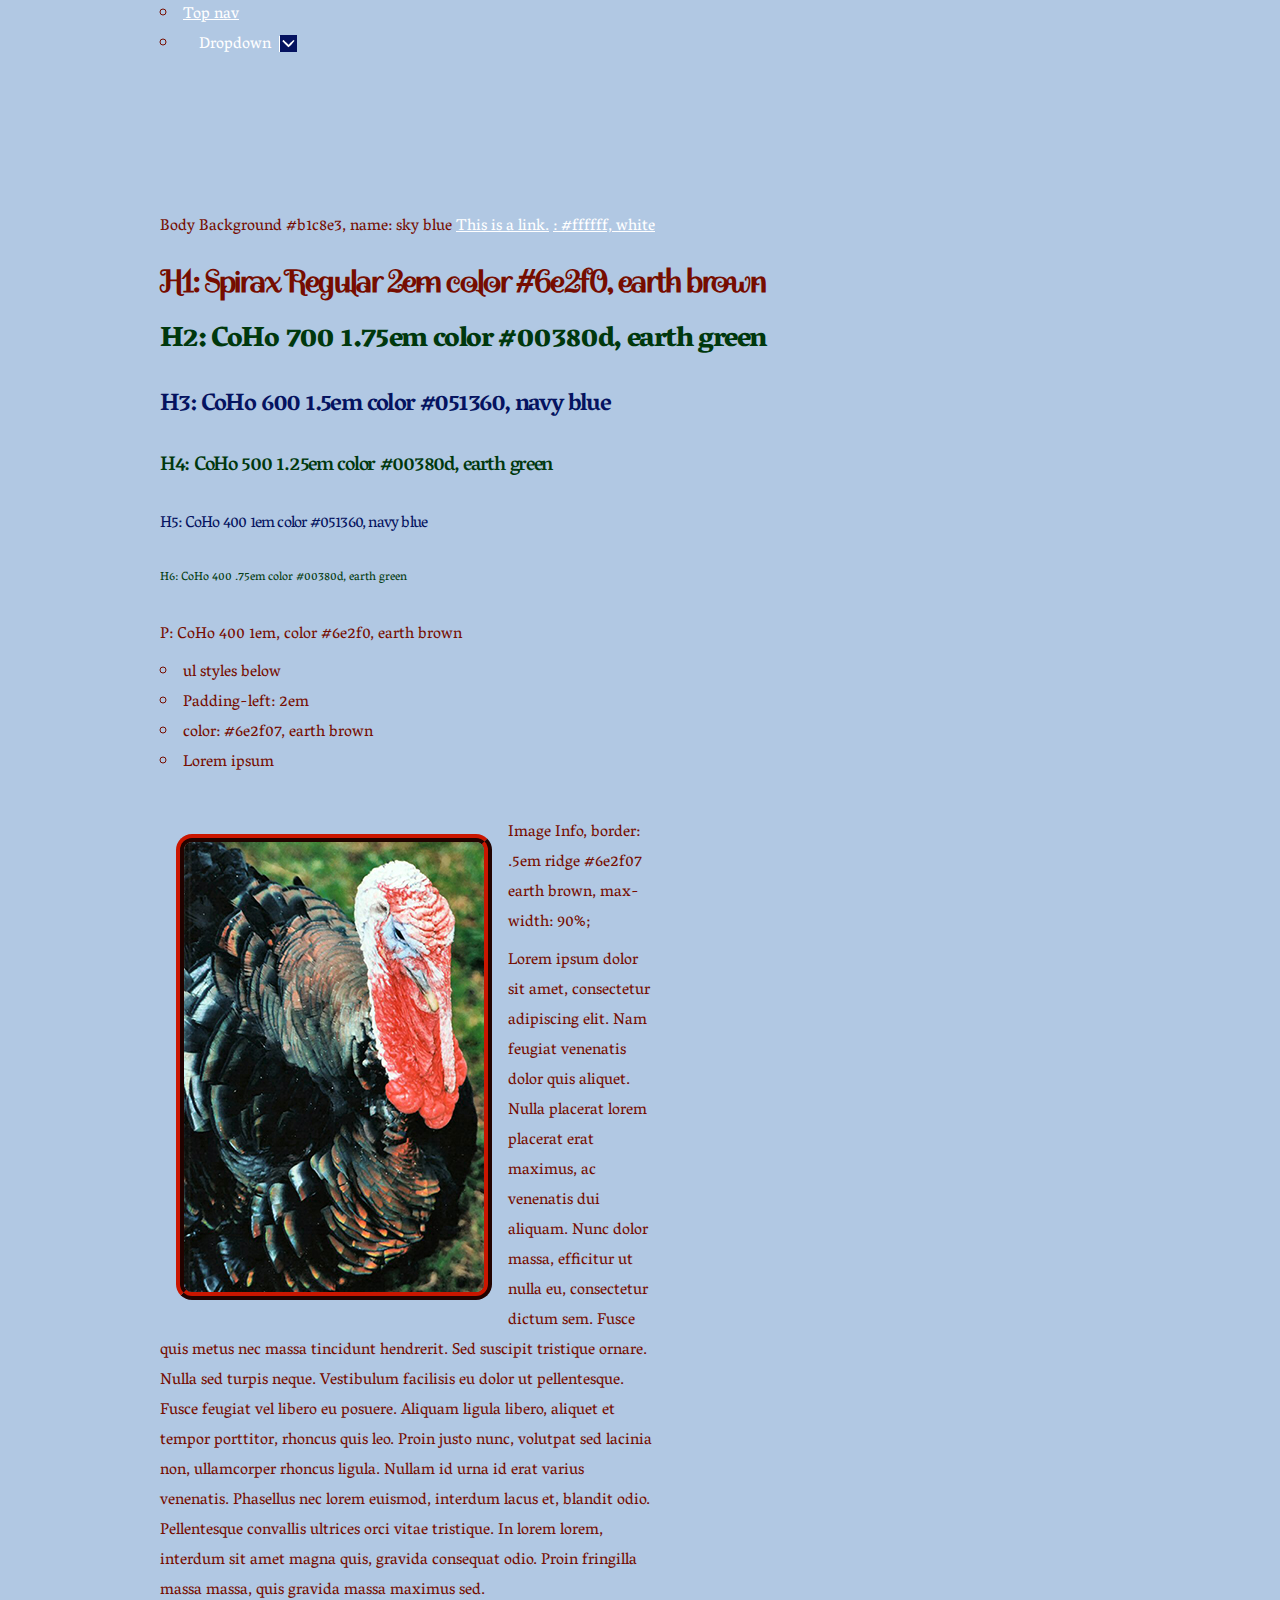
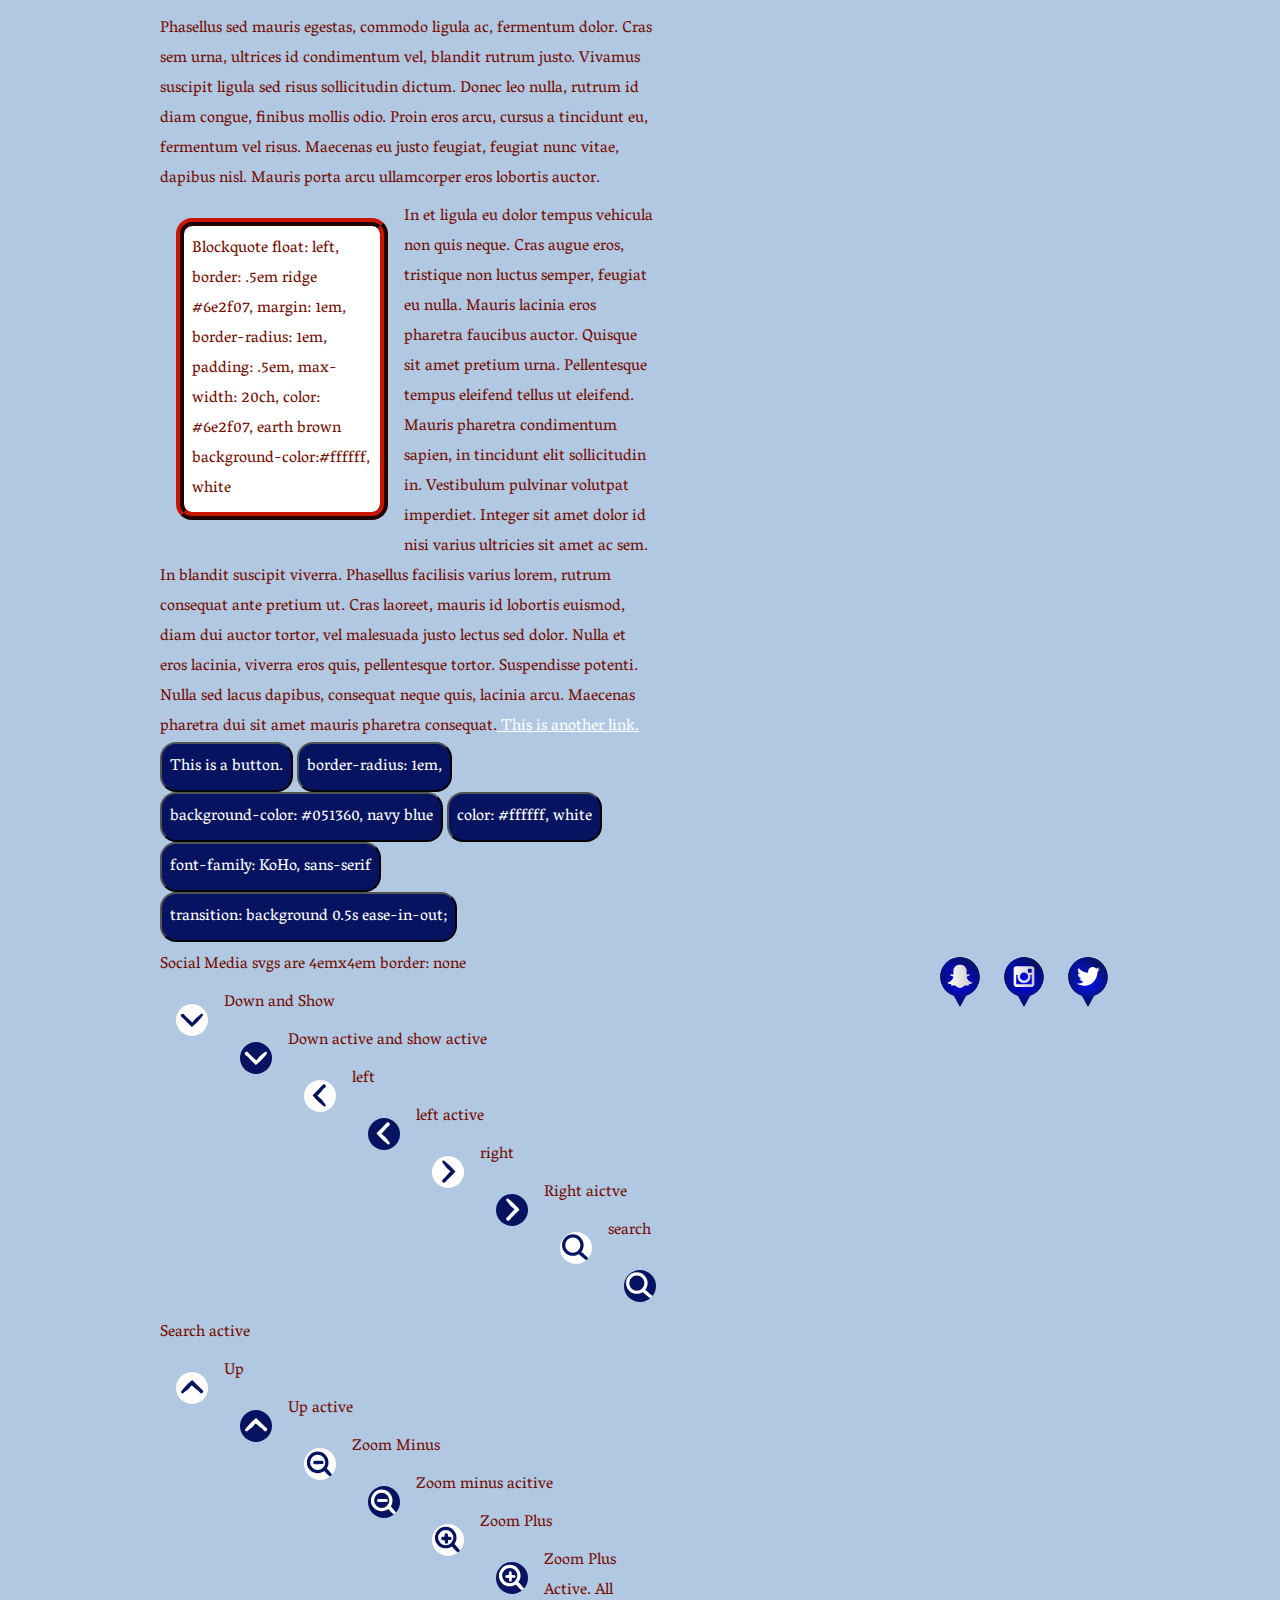
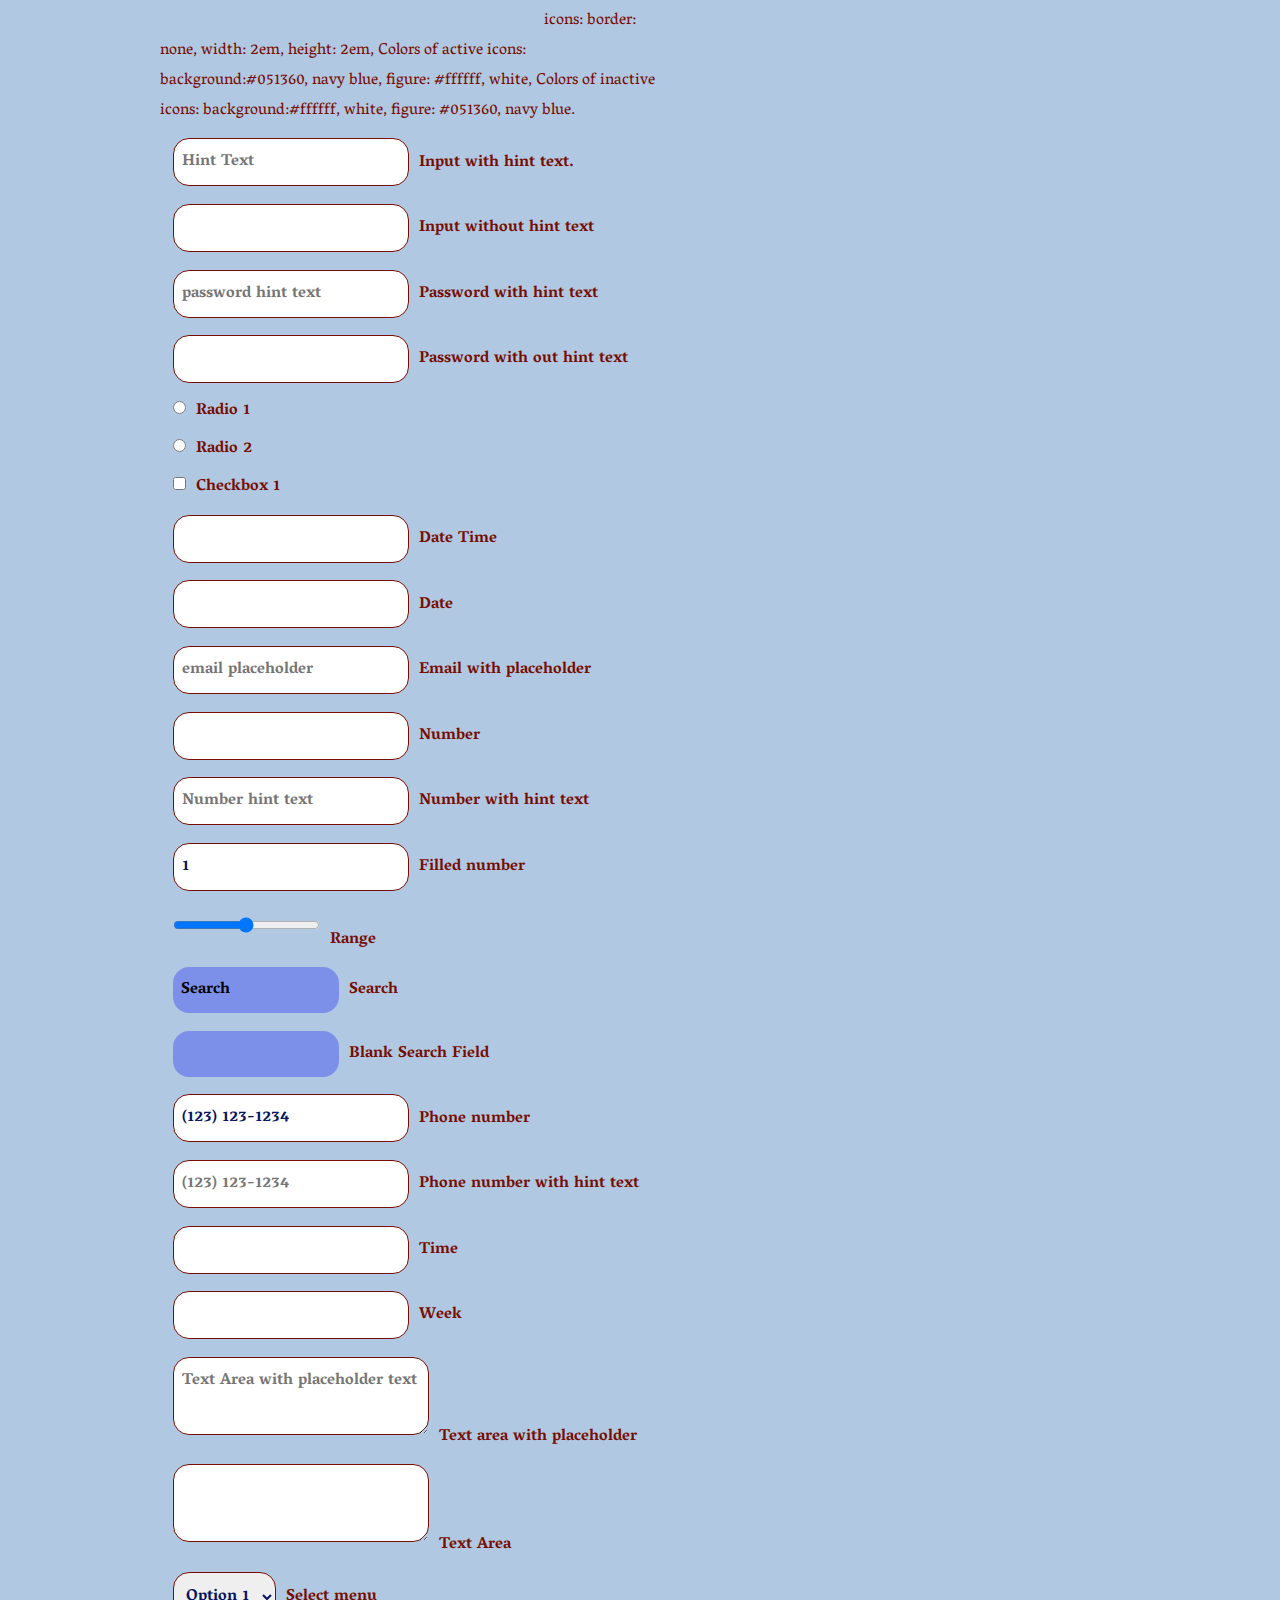
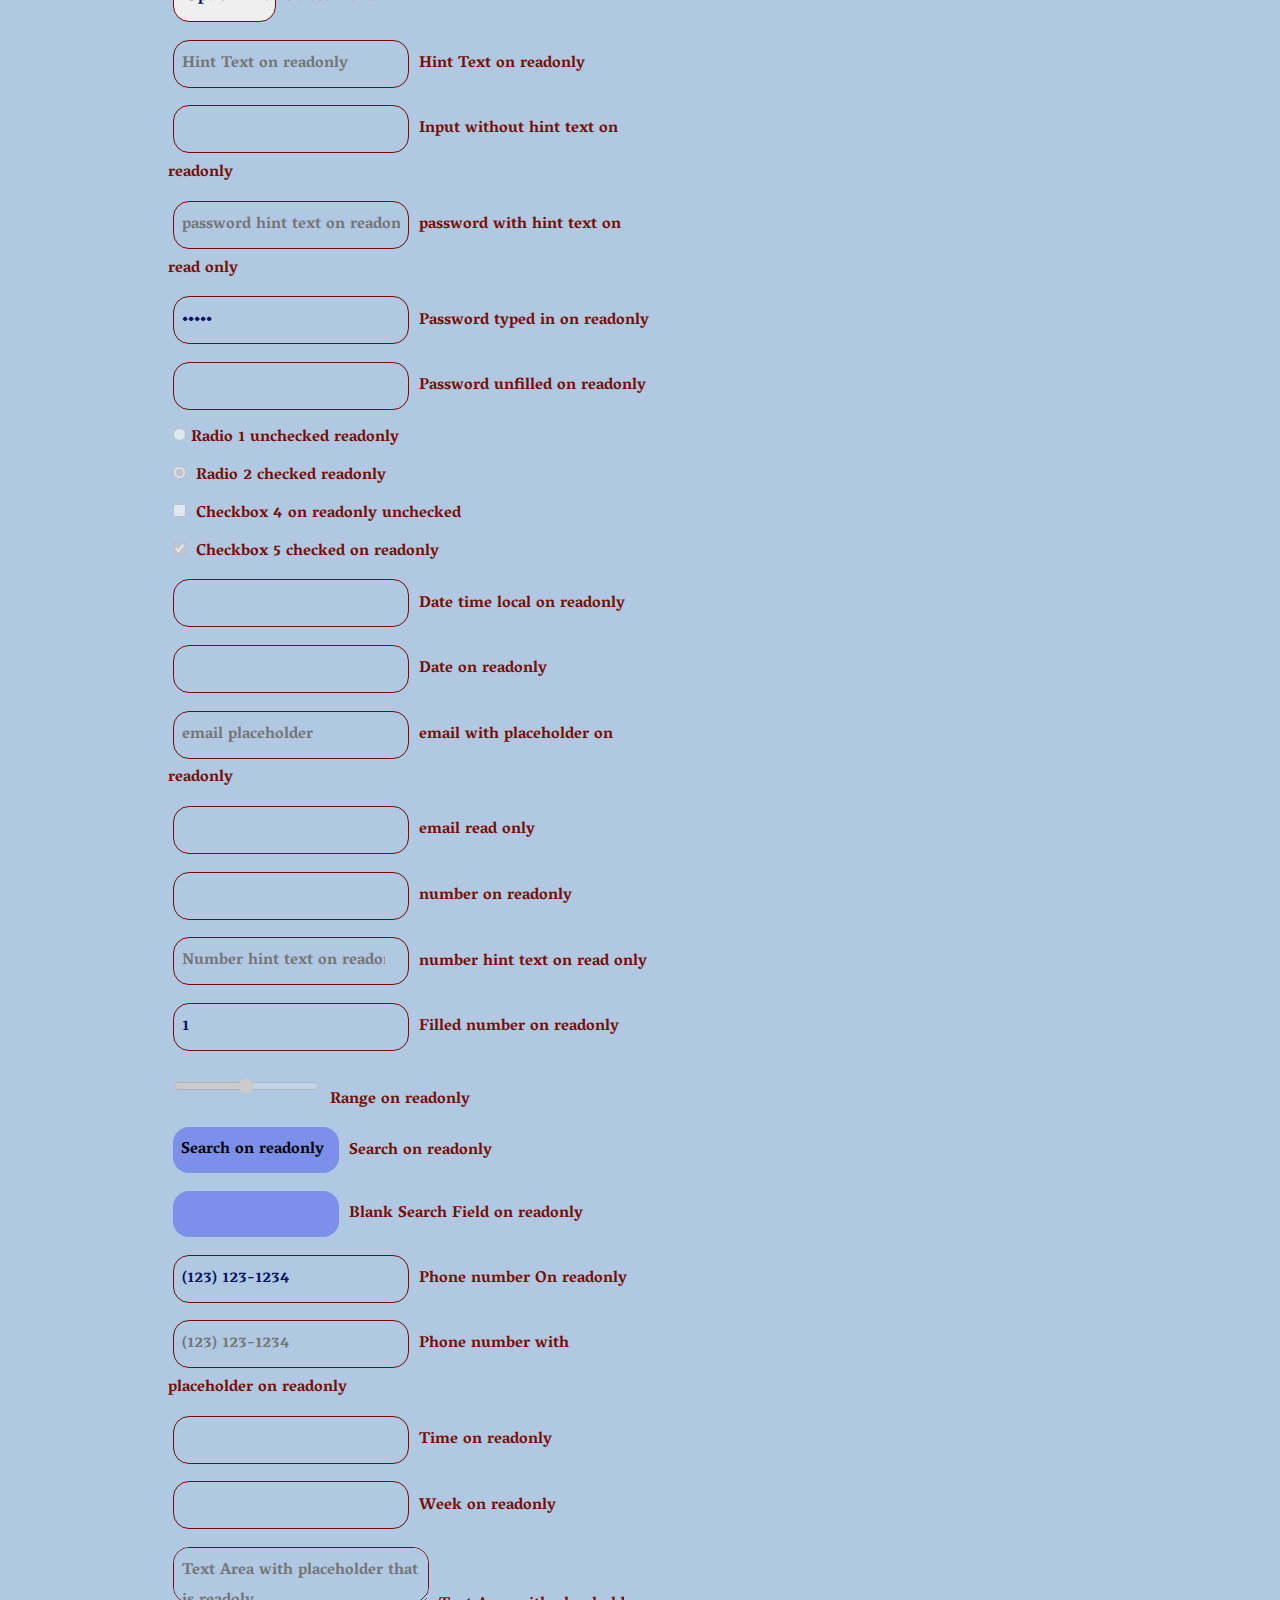
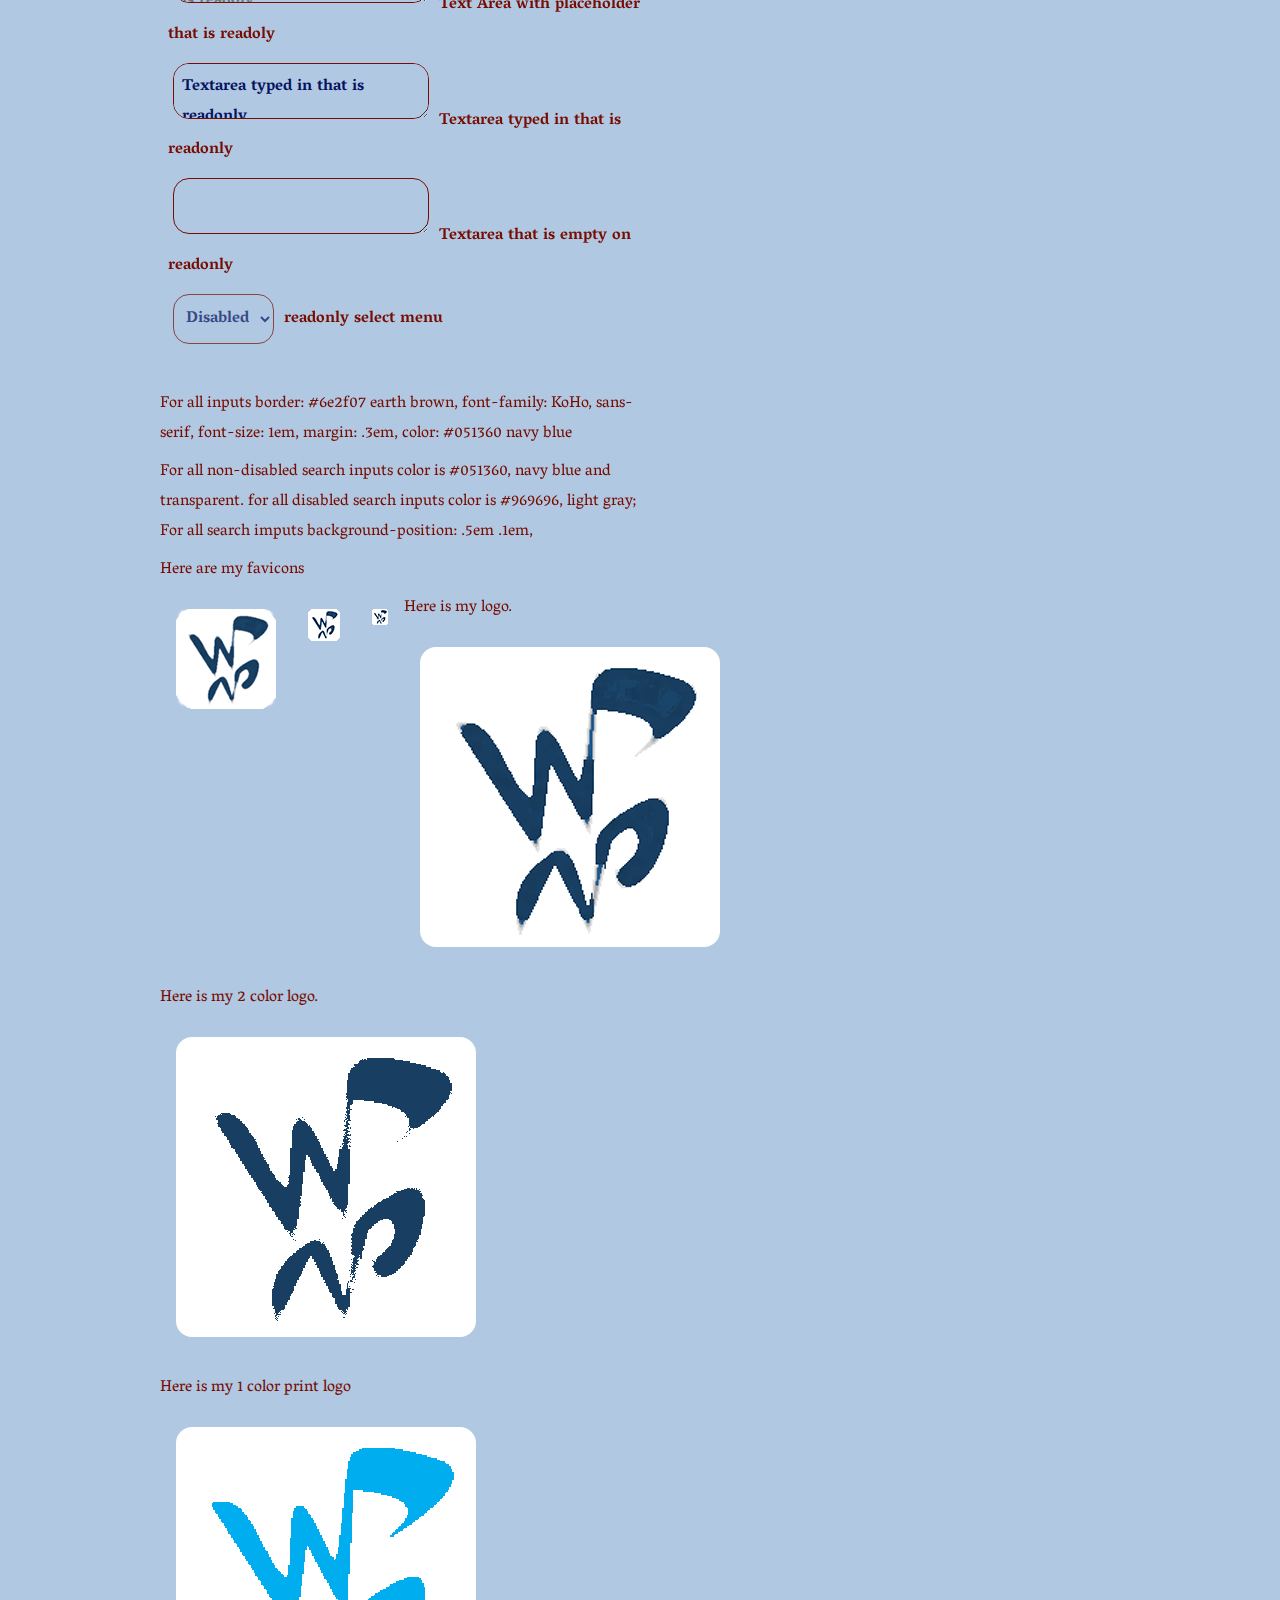
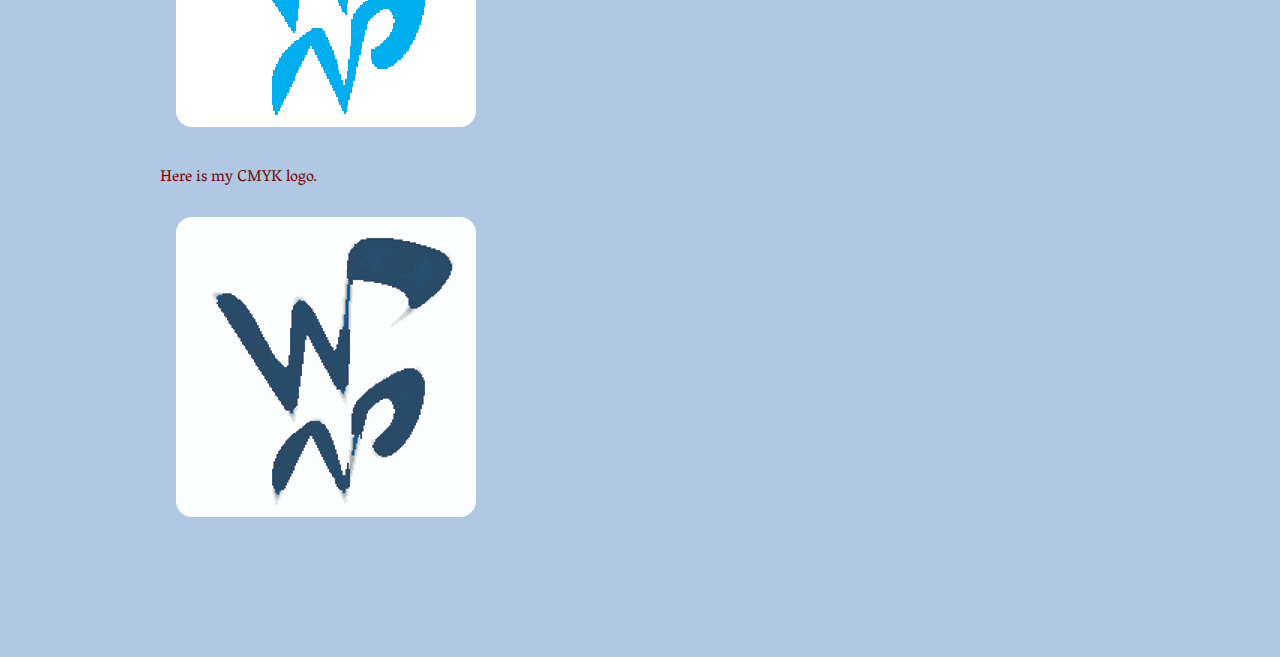
<file: white_pine_national_park/style-guide.html>
<!DOCTYPE html>
<html lang="en">
<head>
    <link rel="icon" type="image/png" sizes="32x32" href="img/favicon/favicon-32x32.png">
    <link rel="icon" type="image/png" sizes="16x16" href="img/favicon/favicon-16x16.png">
    <link rel="icon" type="image/ico" href="img/favicon/favicon.ico" >
    <meta name="msapplication-TileColor" content="#ffffff">
    <meta name="msapplication-TileImage" content="/mstile-144x144.png">
    <meta name="theme-color" content="#ffffff">
    <meta charset="UTF-8">
    <title>Web Style Guide</title>
    <link rel="stylesheet" type="text/css" href="css/skeleton.css">
    <link rel="stylesheet" type="text/css" href="css/normalize.css">
    <link rel="stylesheet" type="text/css" href="css/styles.css">

</head>
<body>

<nav>
    <div class="container">
    <ul>
    <li>
        <a href="#" class="top_nav">Top nav</a>
    </li>
        <li onclick="document.getElementById('invsbl').style.display = 'block';"><span class="fad" id="invsbl2">
         <a href="#" id="dro">

            Dropdown
            <img src="img/down_active.svg" alt="click to see dropdown menu" class="menyu"> </a> &nbsp;
        </span></li>

    </ul>
        <ul id="invsbl" class="dropd" onmouseleave="document.getElementById('invsbl').style.display = 'none';">
        <li class="drpdwn">
            <a href="#">Dropdown 2</a>
        </li>
        <li><a href="#"> Dropdown 3</a></li>
        </ul>

    </div>
</nav>
<div class="blw">
<div class="container">
<p>Body Background  #b1c8e3, name: sky blue  <a href="#">This is a link.</a> <a href="#"> : #ffffff, white</a></p>
<h1>H1: Spirax Regular 2em color #6e2f0, earth brown</h1>
<h2>H2: CoHo 700 1.75em color #00380d, earth green</h2>
<h3>H3: CoHo 600 1.5em color #051360, navy blue</h3>
<h4>H4: CoHo 500 1.25em color #00380d, earth green </h4>
<h5>H5: CoHo 400 1em color #051360, navy blue</h5>
<h6>H6: CoHo 400 .75em color #00380d, earth green</h6>
<p> P: CoHo 400 1em, color #6e2f0, earth brown</p>
<ul>
    <li>ul styles below</li>
    <li>Padding-left: 2em</li>
    <li>
        color: #6e2f07, earth brown
    </li>
    <li>Lorem ipsum</li>

</ul>
<img src="img/tom-turkey.jpg" alt="Tom Turkey" class="imgs">
<p>Image Info, border: .5em ridge #6e2f07 earth brown, max-width: 90%;</p>
<p>Lorem ipsum dolor sit amet, consectetur adipiscing elit. Nam feugiat venenatis dolor quis aliquet. Nulla placerat lorem placerat erat maximus, ac venenatis dui aliquam. Nunc dolor massa, efficitur ut nulla eu, consectetur dictum sem. Fusce quis metus nec massa tincidunt hendrerit. Sed suscipit tristique ornare. Nulla sed turpis neque. Vestibulum facilisis eu dolor ut pellentesque. Fusce feugiat vel libero eu posuere. Aliquam ligula libero, aliquet et tempor porttitor, rhoncus quis leo. Proin justo nunc, volutpat sed lacinia non, ullamcorper rhoncus ligula. Nullam id urna id erat varius venenatis. Phasellus nec lorem euismod, interdum lacus et, blandit odio. Pellentesque convallis ultrices orci vitae tristique. In lorem lorem, interdum sit amet magna quis, gravida consequat odio. Proin fringilla massa massa, quis gravida massa maximus sed.</p>

<p>Phasellus sed mauris egestas, commodo ligula ac, fermentum dolor. Cras sem urna, ultrices id condimentum vel, blandit rutrum justo. Vivamus suscipit ligula sed risus sollicitudin dictum. Donec leo nulla, rutrum id diam congue, finibus mollis odio. Proin eros arcu, cursus a tincidunt eu, fermentum vel risus. Maecenas eu justo feugiat, feugiat nunc vitae, dapibus nisl. Mauris porta arcu ullamcorper eros lobortis auctor.</p>

<blockquote> Blockquote float: left,  border: .5em ridge #6e2f07, margin: 1em, border-radius: 1em, padding: .5em, max-width: 20ch, color: #6e2f07, earth brown background-color:#ffffff, white</blockquote>
<p>In et ligula eu dolor tempus vehicula non quis neque. Cras augue eros, tristique non luctus semper, feugiat eu nulla. Mauris lacinia eros pharetra faucibus auctor. Quisque sit amet pretium urna. Pellentesque tempus eleifend tellus ut eleifend. Mauris pharetra condimentum sapien, in tincidunt elit sollicitudin in. Vestibulum pulvinar volutpat imperdiet. Integer sit amet dolor id nisi varius ultricies sit amet ac sem. In blandit suscipit viverra. Phasellus facilisis varius lorem, rutrum consequat ante pretium ut. Cras laoreet, mauris id lobortis euismod, diam dui auctor tortor, vel malesuada justo lectus sed dolor. Nulla et eros lacinia, viverra eros quis, pellentesque tortor. Suspendisse potenti. Nulla sed lacus dapibus, consequat neque quis, lacinia arcu. Maecenas pharetra dui sit amet mauris pharetra consequat.<a href="#"> This is another link.</a>

        <button type="button">
            This is a button.
        </button>
     <button type="button">border-radius: 1em,</button>
   <button type="button">background-color: #051360, navy blue</button>
    <button type="button">color: #ffffff, white</button>
    <button type="button">font-family: KoHo, sans-serif</button>
    <button>
    transition: background 0.5s ease-in-out;</button>
</p>
<img src="img/social_media_epic_pins/svg/twitter.svg" alt="twitter link" class="social_media">
<img src="img/social_media_epic_pins/svg/instagram.svg" alt="instagram link" class="social_media">
<img src="img/social_media_epic_pins/svg/snapchat.svg" alt="snapchat link" class="social_media">
<p>Social Media svgs are 4emx4em border: none </p>
<img src="img/down.svg" alt="down and show" class="icons"> <p>Down and Show</p> <img src="img/down_active.svg" alt="down active and show active" class="icons"> <p>Down active and show active</p> <img src="img/left.svg" alt="left" class="icons"> <p>left</p><img src="img/left_active.svg" alt="left active" class="icons"> <p>left active</p><img src="img/right.svg" alt="right" class="icons"><p>right</p><img src="img/right_active.svg" alt="right_active" class="icons"><p>Right aictve</p><img src="img/search.svg" class="icons" alt="search"><p>search</p><img src="img/search_active.svg" alt="search active" class="icons"><p>Search active</p><img src="img/up.svg" alt="up" class="icons"><p>Up</p><img src="img/up_active.svg" alt="up active" class="icons"> <p>Up active</p><img src="img/zoom_minus.svg" alt="zoom minus" class="icons"><p>Zoom Minus</p><img src="img/zoom_minus_active.svg" alt="zoom minus active" class="icons"><p>Zoom minus acitive</p><img src="img/zoom_plus.svg" alt="zoom plus" class="icons"><p>Zoom Plus</p><img src="img/zoom_plus_active.svg" class="icons" alt="zoom plus active"> <p>Zoom Plus Active. All icons: border: none, width: 2em, height: 2em, Colors of active icons: background:#051360, navy blue, figure: #ffffff, white, Colors of inactive icons: background:#ffffff, white, figure: #051360, navy blue.</p>
<form>
    <p>
        <label><input type="text" placeholder="Hint Text"> Input with hint text. </label>
        <label>
            <input type="text"> Input without hint text</label>
        <label><input type="password" placeholder="password hint text"> Password with hint text </label>
        <label>
        <input type="password"> Password with out hint text</label>
        <label><input type="radio" name="radio1" value="radio1">  Radio 1</label>
        <label><input type="radio" name="radio1" value="radio2">  Radio 2</label>
        <label><input type="checkbox" value="checkbox1" name="checkbox1">  Checkbox 1</label>
        <label> <input type="text"> Date Time </label>
        <label><input type="text"> Date</label>
        <label> <input type="email" placeholder="email placeholder"> Email with placeholder</label>
        <label><input type="number"> Number</label>
        <label> <input type="number" placeholder="Number hint text"> Number with hint text</label>
        <label> <input type="number" value="1"> Filled number </label>
        <label>  <input type="range"> Range </label>
        <label>  <input type="search" placeholder="Search"> Search</label>
        <label>  <input type="search"> Blank Search Field </label>
        <label> <input type="tel" value="(123) 123-1234"> Phone number</label>
        <label>  <input type="tel" placeholder="(123) 123-1234"> Phone number with hint text </label>
        <label> <input type="text"> Time</label>
        <label> <input type="text"> Week</label>
        <label> <textarea placeholder="Text Area with placeholder text"></textarea> Text area with placeholder</label>
        <label> <textarea></textarea> Text Area</label>
        <label> <select>
            <option value="Option 1">Option 1
            </option>
            <option value="option 2"> Option 2
            </option>
        </select> Select menu</label>
    </p>
    <p> <label><input type="text" placeholder="Hint Text on readonly" class="ro" readonly> Hint Text on readonly </label>
        <label><input type="text" readonly class="ro"> Input without hint text on readonly </label>
        <label> <input type="password" placeholder="password hint text on readonly" readonly class="ro"> password with hint text on read only</label>
        <label> <input type="password" value="12345" readonly class="ro"> Password typed in on readonly </label>
        <label> <input type="password" readonly class="ro"> Password unfilled on readonly</label>
        <label> <input type="radio" name="radio3" value="radio3" disabled class="ro">Radio 1 unchecked readonly</label>
        <label> <input type="radio" name="radio3" value="radio3" checked disabled class="ro"> Radio 2 checked readonly</label>
        <label> <input type="checkbox" value="checkbox4" name="checkbox4" disabled class="ro"> Checkbox 4 on readonly unchecked</label>
        <label>  <input type="checkbox" value="checkbox5" checked disabled class="ro"> Checkbox 5 checked on readonly</label>
        <label>  <input type="text" readonly class="ro"> Date time local on readonly</label>
        <label> <input type="text" readonly class="ro"> Date on readonly</label>
        <label> <input type="email" placeholder="email placeholder" readonly class="ro"> email with placeholder on readonly </label>
        <label><input type="email" readonly class="ro"> email read only</label>
        <label> <input type="number" readonly class="ro"> number on readonly</label>
        <label>  <input type="number" placeholder="Number hint text on readonly" readonly class="ro"> number hint text on read only
        </label>
        <label> <input type="number" value="1" readonly class="ro"> Filled number on readonly</label>
        <label>  <input type="range" disabled class="ro"> Range on readonly</label>
        <label>   <input type="search" placeholder="Search on readonly" class="do_not ro" readonly> Search on readonly</label>
        <label>  <input type="search" class="do_not ro" readonly> Blank Search Field on readonly </label>
        <label> <input type="tel" value="(123) 123-1234" readonly class="ro"> Phone number On readonly</label>
        <label>  <input type="tel" placeholder="(123) 123-1234" readonly class="ro"> Phone number with placeholder on readonly </label>
        <label> <input type="text" readonly class="ro"> Time on readonly </label>
        <label> <input type="text" class="ro" readonly> Week on readonly </label>
        <label>  <textarea readonly="readonly" placeholder="Text Area with placeholder that is readoly" class="ro"></textarea> Text Area with placeholder that is readoly</label>
        <label>  <textarea readonly="readonly" class="ro">Textarea typed in that is readonly</textarea> Textarea typed in that is readonly</label>
        <label> <textarea readonly="readonly" class="ro"></textarea> Textarea that is empty on readonly</label>
        <label> <select disabled class="ro"><option value="Disabled">Disabled</option> </select> readonly select menu</label>
    </p>
</form>
    <p>For all inputs border: #6e2f07 earth brown,  font-family: KoHo, sans-serif,  font-size: 1em,  margin: .3em,  color: #051360 navy blue</p>
    <p>For all non-disabled search  inputs color is #051360, navy blue and transparent. for all disabled search inputs color is #969696, light gray; For all search imputs background-position: .5em .1em,</p>
    <p>Here are my favicons</p>
    <img src="img/favicon/favicon-100x100.png" alt="favicon 100 by 100" class="fav"> <img src="img/favicon/favicon-32x32.png" class="fav" alt="favicon 32 by 32"> <img src="img/favicon/favicon-16x16.png" class="fav" alt="favicon 16 by 16">
<p>Here is my logo.</p> <img src="img/logo.png" alt="un altered logo" class="lo">
<p>Here is my 2 color logo. </p><p> <img src="img/logo_2_color.gif" alt="2 color logo" class="lo">
<p>Here is my 1 color print logo</p><p><img src="img/logo_print_1_color.png" alt="print 1 color logo" class="lo">
<p>Here is my CMYK logo.</p> <img src="img/logo_print_4_color.jpg" alt="CMYK logo" class="lo">
</div>
</div>
</body>
</html>
</file>
<file: white_pine_national_park/css/skeleton.css>
/*
* Skeleton V2.0.4
* Copyright 2014, Dave Gamache
* www.getskeleton.com
* Free to use under the MIT license.
* http://www.opensource.org/licenses/mit-license.php
* 12/29/2014
*/


/* Table of contents
––––––––––––––––––––––––––––––––––––––––––––––––––
- Grid
- Base Styles
- Typography
- Links
- Buttons
- Forms
- Lists
- Code
- Tables
- Spacing
- Utilities
- Clearing
- Media Queries
*/


/* Grid
–––––––––––––––––––––––––––––––––––––––––––––––––– */
.container {
  position: relative;
  width: 100%;
  max-width: 960px;
  margin: 0 auto;
  padding: 0 20px;
  box-sizing: border-box; }
.column,
.columns {
  width: 100%;
  float: left;
  box-sizing: border-box; }

/* For devices larger than 400px */
@media (min-width: 400px) {
  .container {
    width: 85%;
    padding: 0; }
}

/* For devices larger than 550px */
@media (min-width: 550px) {
  .container {
    width: 80%; }
  .column,
  .columns {
    margin-left: 4%; }
  .column:first-child,
  .columns:first-child {
    margin-left: 0; }

  .one.column,
  .one.columns                    { width: 4.66666666667%; }
  .two.columns                    { width: 13.3333333333%; }
  .three.columns                  { width: 22%;            }
  .four.columns                   { width: 30.6666666667%; }
  .five.columns                   { width: 39.3333333333%; }
  .six.columns                    { width: 48%;            }
  .seven.columns                  { width: 56.6666666667%; }
  .eight.columns                  { width: 65.3333333333%; }
  .nine.columns                   { width: 74.0%;          }
  .ten.columns                    { width: 82.6666666667%; }
  .eleven.columns                 { width: 91.3333333333%; }
  .twelve.columns                 { width: 100%; margin-left: 0; }

  .one-third.column               { width: 30.6666666667%; }
  .two-thirds.column              { width: 65.3333333333%; }

  .one-half.column                { width: 48%; }

  /* Offsets */
  .offset-by-one.column,
  .offset-by-one.columns          { margin-left: 8.66666666667%; }
  .offset-by-two.column,
  .offset-by-two.columns          { margin-left: 17.3333333333%; }
  .offset-by-three.column,
  .offset-by-three.columns        { margin-left: 26%;            }
  .offset-by-four.column,
  .offset-by-four.columns         { margin-left: 34.6666666667%; }
  .offset-by-five.column,
  .offset-by-five.columns         { margin-left: 43.3333333333%; }
  .offset-by-six.column,
  .offset-by-six.columns          { margin-left: 52%;            }
  .offset-by-seven.column,
  .offset-by-seven.columns        { margin-left: 60.6666666667%; }
  .offset-by-eight.column,
  .offset-by-eight.columns        { margin-left: 69.3333333333%; }
  .offset-by-nine.column,
  .offset-by-nine.columns         { margin-left: 78.0%;          }
  .offset-by-ten.column,
  .offset-by-ten.columns          { margin-left: 86.6666666667%; }
  .offset-by-eleven.column,
  .offset-by-eleven.columns       { margin-left: 95.3333333333%; }

  .offset-by-one-third.column,
  .offset-by-one-third.columns    { margin-left: 34.6666666667%; }
  .offset-by-two-thirds.column,
  .offset-by-two-thirds.columns   { margin-left: 69.3333333333%; }

  .offset-by-one-half.column,
  .offset-by-one-half.columns     { margin-left: 52%; }

}


/* Base Styles
–––––––––––––––––––––––––––––––––––––––––––––––––– */
/* NOTE
html is set to 62.5% so that all the REM measurements throughout Skeleton
are based on 10px sizing. So basically 1.5rem = 15px :) */



/* Typography
–––––––––––––––––––––––––––––––––––––––––––––––––– */
h1, h2, h3, h4, h5, h6 {
  margin-top: 0;
  margin-bottom: 2rem; }
h1 { font-size: 4.0rem; line-height: 1.2;  letter-spacing: -.1rem;}
h2 { font-size: 3.6rem; line-height: 1.25; letter-spacing: -.1rem; }
h3 { font-size: 3.0rem; line-height: 1.3;  letter-spacing: -.1rem; }
h4 { font-size: 2.4rem; line-height: 1.35; letter-spacing: -.08rem; }
h5 { font-size: 1.8rem; line-height: 1.5;  letter-spacing: -.05rem; }
h6 { font-size: 1.5rem; line-height: 1.6;  letter-spacing: 0; }

/* Larger than phablet */
@media (min-width: 550px) {
  h1 { font-size: 5.0rem; }
  h2 { font-size: 4.2rem; }
  h3 { font-size: 3.6rem; }
  h4 { font-size: 3.0rem; }
  h5 { font-size: 2.4rem; }
  h6 { font-size: 1.5rem; }
}

p {
  margin-top: 0; }




/* Forms
–––––––––––––––––––––––––––––––––––––––––––––––––– */
input[type="email"],
input[type="number"],
input[type="search"],
input[type="text"],
input[type="tel"],
input[type="url"],
input[type="password"],
textarea,
select {
  box-shadow: none;
  box-sizing: border-box; }
/* Removes awkward default styles on some inputs for iOS */
input[type="email"],
input[type="number"],
input[type="search"],
input[type="text"],
input[type="tel"],
input[type="url"],
input[type="password"],
textarea {
  -webkit-appearance: none;
     -moz-appearance: none;
          appearance: none; }
textarea {
  min-height: 65px;
  padding-top: 6px;
  padding-bottom: 6px; }
input[type="email"]:focus,
input[type="number"]:focus,
input[type="search"]:focus,
input[type="text"]:focus,
input[type="tel"]:focus,
input[type="url"]:focus,
input[type="password"]:focus,
textarea:focus,
select:focus {
  outline: 0; }
label,
legend {
  display: block;
  margin-bottom: .5rem;
  font-weight: 600; }
fieldset {
  padding: 0;
  border-width: 0; }
input[type="checkbox"],
input[type="radio"] {
  display: inline; }
label > .label-body {
  display: inline-block;
  margin-left: .5rem;
  font-weight: normal; }


/* Lists
–––––––––––––––––––––––––––––––––––––––––––––––––– */
ul {
  list-style: circle inside; }
ol {
  list-style: decimal inside; }
ol, ul {
  padding-left: 0;
  margin-top: 0; }
ul ul,
ul ol,
ol ol,
ol ul {
  margin: 1.5rem 0 1.5rem 3rem;
  font-size: 90%; }
li {
  margin-bottom: 1rem; }


/* Code
–––––––––––––––––––––––––––––––––––––––––––––––––– */
code {
  padding: .2rem .5rem;
  margin: 0 .2rem;
  font-size: 90%;
  white-space: nowrap;
  background: #F1F1F1;
  border: 1px solid #E1E1E1;
  border-radius: 4px; }
pre > code {
  display: block;
  padding: 1rem 1.5rem;
  white-space: pre; }


/* Tables
–––––––––––––––––––––––––––––––––––––––––––––––––– */
th,
td {
  padding: 12px 15px;
  text-align: left;
  border-bottom: 1px solid #E1E1E1; }
th:first-child,
td:first-child {
  padding-left: 0; }
th:last-child,
td:last-child {
  padding-right: 0; }


/* Spacing
–––––––––––––––––––––––––––––––––––––––––––––––––– */
button,
.button {
  margin-bottom: 1rem; }
input,
textarea,
select,
fieldset {
  margin-bottom: 1.5rem; }
pre,
blockquote,
dl,
figure,
table,
p,
ul,
ol,
form {
  margin-bottom: 2.5rem; }


/* Utilities
–––––––––––––––––––––––––––––––––––––––––––––––––– */
.u-full-width {
  width: 100%;
  box-sizing: border-box; }
.u-max-full-width {
  max-width: 100%;
  box-sizing: border-box; }
.u-pull-right {
  float: right; }
.u-pull-left {
  float: left; }


/* Misc
–––––––––––––––––––––––––––––––––––––––––––––––––– */
hr {
  margin-top: 3rem;
  margin-bottom: 3.5rem;
  border-width: 0;
  border-top: 1px solid #E1E1E1; }


/* Clearing
–––––––––––––––––––––––––––––––––––––––––––––––––– */

/* Self Clearing Goodness */
.container:after,
.row:after,
.u-cf {
  content: "";
  display: table;
  clear: both; }


/* Media Queries
–––––––––––––––––––––––––––––––––––––––––––––––––– */
/*
Note: The best way to structure the use of media queries is to create the queries
near the relevant code. For example, if you wanted to change the styles for buttons
on small devices, paste the mobile query code up in the buttons section and style it
there.
*/


/* Larger than mobile */
@media (min-width: 400px) {}

/* Larger than phablet (also point when grid becomes active) */
@media (min-width: 550px) {}

/* Larger than tablet */
@media (min-width: 750px) {}

/* Larger than desktop */
@media (min-width: 1000px) {}

/* Larger than Desktop HD */
@media (min-width: 1200px) {}
</file>
<file: white_pine_national_park/css/styles.css>
@import url('https://fonts.googleapis.com/css?family=Spirax|Vesper+Libre:400,500,700,900');
body{font-size: 100%;
background: #b1c8e3}
*{font-family: 'Vesper Libre', "Times New Roman", serif}
h1 {
    font-family: Spirax, cursive, Arial;
    font-size: 2em;
    color: #760d00;
}
.mayn{
    width: 97%;
    text-align: center;
    font-size: 2.4em;
}
h2{
    font-weight: 900;
    font-size: 1.75em;
    color: #00380d;
}
h3{
    font-weight: 700;
    font-size: 1.5em;
    color: #051360;
}
h4{
    font-weight: 500;
    font-size: 1.25em;
    color: #00380d;
}
h5{
    font-weight: 400;
    font-size: 1em;
    color: #051360;
}
h6{
    font-weight: 400;
    font-size: .75em;
    color: #00380d;
}
p, li{
    font-weight: 400;
    font-size: 1em;
    padding: 0;
    max-width: 55ch;
    color: #760d00;
}
p{ margin: .5em 0;}
a img li{
    border-radius: 1em;
}
li {
    margin: 0;
}
ol{
    padding-left: 2em;
}
blockquote{
    float: left;
    border: .5em ridge #760d00;
    margin: 1em;
    border-radius: 1em;
    padding: .5em;
    max-width: 20ch;
    color: #760d00;
    background-color:#ffffff;
}
a{
    color: #ffffff;
    -webkit-transition: color 0.5s ease-in-out;
    -moz-transition:color 0.5s ease-in-out;
    -o-transition: color 0.5s ease-in-out;
    transition: color 0.5s ease-in-out;
}
a:hover{
    color: #051360;
}
button{
    border-radius: 1em;
    background-color: #051360;
    color: #ffffff;
    font-family: 'Vesper Libre', "Times New Roman", serif;
    -webkit-transition: background-color 0.5s ease-in-out;
    -moz-transition: background-color 0.5s ease-in-out;
    -o-transition: background-color 0.5s ease-in-out;
    transition: background-color 0.5s ease-in-out;
    font-size: 1em;
    padding: .5em;

}

.bg_bttn{
    background-color: #051360;
    margin-top: .5em;
    padding: 1em;
    border-radius: 1em;
    -webkit-transition: all 0.5s ease-in-out;
    -moz-transition: all 0.5s ease-in-out;
    -o-transition: all 0.5s ease-in-out;
    transition:all 0.5s ease-in-out;
}
.bg_bttn:hover{
    color: #051360;
    background-color: #ffffff;
    text-decoration: none;
}
button:hover{
    background-color: #ffffff;
    color: #051360;
    cursor: pointer;
}
.social_media{
    width: 4em;
    height: 4em;
    border: none;
    float: right;
    padding: 0;
    margin: 0;
}
.carousel-fade{
    -webkit-transition: 0.5s;
    -moz-transition: 0.5s;
    -o-transition: 0.5s;
    transition: 0.5s;
}

.carousel{
    padding-top: 1em;

}
.carousel-item h3{
    max-width: 32ch;
}
.carousel img{
    float: none;
    border-radius: 1em;

}
.carousel-caption{
    background-color: rgba(177, 200, 227, 0.7);
    border-radius: 1em;
    z-index: 199;
}
img{
    float: left;
    border-radius: 1em;
    margin: 1em;
    max-width: 90%;
 }
.imgs{
    border: .5em ridge #760d00;
}

.drop-content>a{
    color: #051360;
    background-color: #ffffff;
    text-decoration: none;
    padding: 1em;
    -webkit-transition: background-color 0.5s ease-in-out;
    -moz-transition: background-color 0.5s ease-in-out;
    -o-transition: background-color 0.5s ease-in-out;
    transition: background-color 0.5s ease-in-out;
}
.drop-content>a:hover, #hvrexmple{
    color: #ffffff;
    background-color: #051360;
}
.blw{
margin: 4.5em 0 7em;
}
.clear{
    clear: both;
}
.icons{
    border: none;
    width: 2em;
    height: 2em;
}
#invsbl{
    display: none;
    left: 21.5em;
}
.dropd{
    position: fixed;
    top: 3.75em;
}
.dropd li:first-child{
    border-radius: 1em 1em 0 0;
}
.dropd li:last-child{
    border-radius: 0 0 1em 1em;
}
.dropd li{
    clear: left;
}
.drpdwn a:hover{
    color: #051360;
}
label{
    color: #760d00;
    padding: 0 0 0 0.5em;
    margin: .5em 0 0;
}
.frm, .custom-select {
    border-radius: 1em!important;
    border: solid .09em #760d00;
}
.frm:focus, .custom-select:focus{
    outline: none!important;
    border:.1em solid #00380d;
}
.text-center{
    text-align: center;
}
.alert{
    color: #00380d!important;
}
.alert-primary{
    border-radius: 1em;
    border: .05em solid #760d00;
}
.npdng{
    padding: 0;
    margin: 0 0.5em;
}
.npdng2{
    padding: 0 0.5em;
    margin-bottom: 0;
}
#n10, #not_repeating{
    margin-left: .5em;
}
#notShow1{
    padding-left: 0!important;
    margin-left: 0!important;
}
#notShow3{
    padding-left: 0!important;
}
#weeks{
    padding-left: 0!important;
    margin-left: 0!important;
}
#every{
    margin-left: 0!important;
    padding-left: 0!important;
}
#notShow1{
    padding-left: .5em!important;
}
#price{
    width: 10ch
}
#other{
    margin: 0!important;
}
#nmber{
    width: 7ch;
    margin: 0!important;
    padding-right: 0!important;
    padding-left: .5em!important;
}
#umber{
    padding-left: 0;
    margin-left: 0;
}
.d-nne{
    display: none;
}

hr{
    background-color: #760d00;
}
input, textarea, select{border: solid .09em #760d00;
    font-family: 'Vesper Libre', "Times New Roman", serif;
    font-size: 1em;
margin: .3em;
color: #051360!important;
border-radius: 1em;
padding: .5em;
}
input:focus, textarea:focus, select:focus{
    outline: none;
    border:.1em solid #00380d;
}
input[type="search"]{
    background-color: #7C90E9!important;
    width: 15ch;
    cursor: not-allowed;
    border: none;
}
input[type="search"]:hover{
    background-color: #7C90E9!important;
}
input[type="search"]::placeholder{
    color: #000000;
}
.crds{
    padding: 0;
    margin: 0;
    width: 4em;
}
.cvv{
    padding: 0;
    margin: 0;
    width: 12em;
}
textarea{
    min-height: 3.5em;
    min-width: 16em;
}

.fav{border: none;
    border-radius: 0;
}
.lo{
    border: none;
    float: none;
}
.ro:focus{
 border: solid .09em #760d00;
}
.ro{
    background-color: #b1c8e3;
}
textarea:read-only{
    max-height: 3.5em;
    max-width: 16em;
}
.menyu{
    padding: 0.3em 0 0 0.3em;
    margin: 0;
    width: 1.1em;
    height: 1.1em;
    float: none;
    position: absolute;
    border-radius: 0;
}
#dro,#dro2,#dro3{
    padding-right: 2em;
}
.merch img{
    border-radius: 1em;
}
.merch{
    margin-top: 2em;
    min-height: 672px;
}
.fad{
    -webkit-transition: all 0.5s;
    -moz-transition: all 0.5s ;
    -o-transition: all 0.5s;
    transition: all 0.5s;
    background: url('../img/down.svg') no-repeat;
    background-size: .99em .99em;
    padding: 1em 0;
}
#invsbl1{
    background-position: 4.8em 1.3em
}
#invsbl2{
    background-position: 6em 1.4em;
}
#invsbl3{
    background-position: 7em 1.4em;
}
#invsbl4{
    background-position: 5.2em 1.4em;
}
#invsbl7{
    background-position: 7em 1.4em;
}
#invsbl5{
    display: none;
    left: 30em;
}
#invsbl6{
    display: none;
    left: 39.5em;
}
.fad img{
    opacity: 1;
    -webkit-transition: opacity 0.5s ease-in-out;
    -moz-transition: opacity 0.5s ease-in-out;
    -o-transition: opacity 0.5s ease-in-out;
    transition: opacity 0.5s ease-in-out;
}
.fad:hover img{
    opacity: 0;
}
.fad:hover{
    background-color: #ffffff;
}
.fad:hover a{
    color: #051360;

}
.fad a{
    padding: 1em;
    text-decoration: none;
}
.fad{
    border-radius: 1em;
}
.wid{
    min-width: 8em;
}

.fltlft{
    float: left;
}
.prce{
    float: left;
    padding: .7em 1em 0 0;
}
.small_logo{
    float: left;
    width: 3em;
    height: 3em;
    padding: 0;
    margin: 0 .5em 0;
}
.cntr{
    text-align: center;
}
.footer_div{
    padding-top: .5em;
    background-color: #ffffff;
}

#navbar{
    position: fixed;
    top: 0;
    width: 100%;
}
.nav_logo{
    width: 3em;
    height: 3em;
    padding: 0;
    margin: 0 .5em 0 0;
}
.navbar-toggler{
    border: .1em solid #ffffff!important;
    border-radius: 1em;
}

.blw{
    padding-top: 2em;
}
.navbar-brand{
    padding: 0;
    margin: 0;
    font-family: Spirax, cursive, Arial;
}
.bg-dark{
    background-color: #051360!important;
}
.nav-item{
    margin-left: .5em;
    border-radius: 1em;
    -webkit-transition: background-color 0.5s ease-in-out;
    -moz-transition: background-color 0.5s ease-in-out;
    -o-transition: background-color 0.5s ease-in-out;
    transition: background-color 0.5s ease-in-out;
}

.nav-item:hover{
    background-color: #ffffff!important;
}
.nav-link{
    font-size: 1.1em;
    color: #ffffff!important;
    -webkit-transition: background-color 0.5s ease-in-out;
    -moz-transition: background-color 0.5s ease-in-out;
    -o-transition: background-color 0.5s ease-in-out;
    transition: background-color 0.5s ease-in-out;

}
.nav-link:hover{
    color: #051360!important;
}
.dropdown-toggle{
    -webkit-transition: color 0.5s ease-in-out;
    -moz-transition: color 0.5s ease-in-out;
    -o-transition: color 0.5s ease-in-out;
    transition: color 0.5s ease-in-out;
}
.card-body .dropdown-menu .dropdown-item{
    cursor: not-allowed;
}
.card-body .show{
    z-index: 199;
}
.btn{
    background-color: #051360!important;
    color: #ffffff!important;
    border-radius: 1em;
    -webkit-transition: background-color 0.5s ease-in-out;
    -moz-transition: background-color 0.5s ease-in-out;
    -o-transition: background-color 0.5s ease-in-out;
    transition: background-color 0.5s ease-in-out;
    border: .1em solid #760d00!important;
}
.btn:hover{
    background-color: #ffffff!important;
    color: #051360!important;
    border: .1em solid #760d00!important;
}
.dropdown-menu{
    border-top: none;
    border-radius: 1em;
}
.dropdown-item{
    -webkit-transition: background-color 0.5s ease-in-out;
    -moz-transition: background-color 0.5s ease-in-out;
    -o-transition: background-color 0.5s ease-in-out;
    transition: background-color 0.5s ease-in-out;
    border-radius: 1em;
    color: #051360;
}
.dropdown-item:hover{
    background-color: #051360;
    color: #ffffff;
}
#active{
    background-color: #ffffff!important;
    color: #00380d!important;
}
#active a{
    font-weight: 600;
    color: #00380d!important;
}
#active #not a{
    color: #051360!important;
}

.active{
    background-color: #ffffff!important;
    color: #00380d!important;
}
.active a{
    font-weight: 600;
    color: #00380d!important;
}
.active a:hover{
    color: #00380d!important;
}
.carousel-item{
    background-color: transparent!important;
}
.donat{
    font-family: Spirax, cursive, Arial;
}
.navbar-collapse{
    color: #ffffff;
}
.blu{
    transition:  all 0.5s ease-in-out;
    color: #051360!important;
}
.img-fluid{
    padding: 0;
    margin: 0;
    border-radius: 0;
}
.hovr{
    position: absolute;
    margin: 1.5%;
    padding: 1em;
    background-color: rgba(177, 200, 227, 0.7);
    border-radius: 1em;
}

footer p{
    padding-top: .5em;
}

.navbar-toggler{
    display: block;
    width: 55px;
    height: 40px;
    background: url("../img/hamburger_menu.svg") no-repeat .5em;
    background-size: 1.5em 1.5em;
}
.navbar-toggler:hover{
    background-image: url("../img/hamburger_menu_active.svg");
    background-size: 1.5em 1.5em;

}
.srch{
    width: 3em;
    height: 3em;
    background: url("../img/search_active.svg") no-repeat .5em;
    background-size: 2em 2em;
}
.srch:hover{
    background-image: url("../img/search.svg");
}

#twttr img {
    margin:0 17em;
    position:absolute;
    height:4em;
    /*position:absolute;*/
    /*left:0;*/
    -webkit-transition: opacity 0.5s ease-in-out;
    -moz-transition: opacity 0.5s ease-in-out;
    -o-transition: opacity 0.5s ease-in-out;
    transition: opacity 0.5s ease-in-out;
}

#twttr img.top:hover {
    opacity:0;
}

#snpcht img{
    margin: 0 25em;
    position: absolute;
    height: 4em;
    -webkit-transition: opacity 0.5s ease-in-out;
    -moz-transition: opacity 0.5s ease-in-out;
    -o-transition: opacity 0.5s ease-in-out;
    transition: opacity 0.5s ease-in-out;
}
#snpcht img.top:hover{
    opacity: 0;
}
#instgrm img{
    margin: 0 21em;
    position: absolute;
    height: 4em;
    -webkit-transition: opacity 0.5s ease-in-out;
    -moz-transition: opacity 0.5s ease-in-out;
    -o-transition: opacity 0.5s ease-in-out;
    transition: opacity 0.5s ease-in-out;
}
#instgrm img.top:hover{
    opacity: 0;
}
footer{
    z-index: 200;
    position: fixed;
    bottom: 0;
    width: 100%;
    padding-bottom: 1.5em;
}
#carousel-controls2, #carouselControls{
    cursor: pointer!important;
}
.carousel-fade .active{
    background-color: transparent;
}

.carousel-item-indent{
    padding-left: 7em;
    padding-right: 7em;
}

.crsl_img{
    width: 4em;
    height: 4em;
    padding: 0;
    margin: 0;
}
.carousel-caption{
    padding: 1em 0 0;
}
.carousel-control-next, .carousel-control-prev{
    -webkit-transition: opacity 0.5s ease-in-out;
    -moz-transition: opacity 0.5s ease-in-out;
    -o-transition: opacity 0.5s ease-in-out;
    transition: opacity 0.5s ease-in-out;
}
.carousel-control-prev:hover, .carousel-control-prev:hover{
    opacity: 1;
}
#shw{
    margin-right:  .8em;
}

.lnk2{
    padding: .7em 0;
}
.lnk{
    background-color: #051360;
    padding: .5em;
    margin-bottom: 2em!important;
    border-radius: 1em;
    -webkit-transition: all 0.5s ease-in-out;
    -moz-transition: all 0.5s ease-in-out;
    -o-transition: all 0.5s ease-in-out;
    transition: all 0.5s ease-in-out;
}

.lnk:hover{
    background-color: #ffffff;
    text-decoration: none;
}
.inflnk{
    margin-top: 3.7em;
}
.card{
    max-width: 55ch;
    border-radius: 1em;
}
.no{
    background-color: #2044d5!important;
    cursor: not-allowed!important;
    border-radius: 1em;
}
.no:hover{
    background-color: #2044d5!important;
    color: #ffffff!important;
}
.no-no{
    color:#ffffff;
}
.no-no:hover{
    color: #ffffff!important;
}



.panel-default>.panel-heading a[aria-expanded="true"] {
    background-color: #ffffff;
}

.panel-default>.panel-heading a[aria-expanded="true"]:after {
    content: "\2212";
    -webkit-transform: rotate(180deg);
    transform: rotate(180deg);
}
.accordion-option .toggle-accordion:before {
    content: "Expand All";
}

.accordion-option .toggle-accordion.active:before {
    content: "Collapse All";
}
@media only screen and (max-width: 1199px) {
    .nav-link {
        padding-left: 1em !important;
    }
    .nav-item{
        margin-top: .5em;
    }
    .donat{
        padding-left: 1em !important;
    }
    #twttr img{
        margin: 0 12em;
    }

    #instgrm img{
        margin: 0 16em;
    }
    #snpcht img{
        margin: 0 20em;
    }
    .inflnk{
        margin-top: 0;
    }
    #amex{
        padding-left: 1em;
    }
}

@media only screen and (max-width: 991px) {
    .cntr {
        padding-top: 0;
    }
    #twttr img{
        margin: 0 10em;
    }
    #instgrm img{
        margin: 0 14em;
    }
    #snpcht img{
        margin: 0 18em;
    }
    .carousel-item-indent{
        padding-left: 5em;
        padding-right: 5em;
    }
    .carousel-item h2{
        max-width: 18ch
    }
    #amex{
        padding-left: 2em;
    }
}

@media only screen and (max-width: 909px){
    #twttr img{
        margin: 0 7em;
    }
    #instgrm img{
        margin: 0 11em;
    }
    #snpcht img{
        margin: 0 15em;
    }

}
@media only screen and (min-width: 768px) {
    #notShow3{
        margin-left: 0!important;
    }
}

@media only screen and (max-width: 767px){
    footer p{
        padding-top: 0;
        margin-top: 0;
    }
    .blw{
        margin-bottom: 8em;

    }
    #twttr img{
        margin: 0 5em;
    }
    #instgrm img{
        margin: 0 9em;
    }

    #snpcht img{
        margin: 0 13em;
    }
    .carousel-item-indent{
        padding-left: 4.5em;
        padding-right: 4.5em;
    }

    #other{
        margin-left: .5em!important;
    }
    #num100{
        margin-right: .2em;
    }
    #amex{
        padding-left: 1em;
    }
    #notShow1{
        padding-right: 7em;
    }
    #notShow3{
        margin-left: .5em;
    }
    .card{
        min-height: 0;
    }

}

 @media only screen and (max-width: 699px) {
    #twttr img {
        margin: 0 3em;
    }

    #instgrm img {
        margin: 0 7em;
    }

    #snpcht img {
        margin: 0 11em;
    }
}
    @media only screen and (max-width: 640px) {
        #twttr img {
            margin: 0;
        }

        #instgrm img {
            margin: 0 4em;
        }

        #snpcht img {
            margin: 0 8em;
        }

    }

    @media only screen and  (max-width: 575px) {
        .cntr {
            margin-top: .5em;
            text-align: left;
        }

        footer {
            padding-bottom: 4.5em;
        }

        .wpnp {
            padding-top: .4em;
        }

        .blw {
            margin-bottom: 12em;
        }
    }
    @media only screen and (max-width: 559px) {
        #notShow1{
            padding-right: 10em;
        }
    }

    @media only screen and (max-width: 541px) {
        #indnt {
            max-width: 23ch;
        }

    }
    @media only screen and (max-width: 526px) {
        .carousel h2 {
            max-width: 20ch;
        }
    }
    @media only screen and (max-width: 512px)  {
        #notShow1{
            padding-right: 6em;
        }

    }
    @media only screen and (max-width: 498px) {
        .carousel h3 {
            max-width: 10.5em;
        }
    }

@media screen and (max-width: 463px){
    #notShow1{
        padding-right: 2em;
    }
}
@media only screen and (max-width: 415px) {
    #othrs{
        margin-left: 1em;
    }
}
@media only screen  and (max-width: 413px){
    #dntn_tg{
        margin:0 auto;
        max-width: 20ch;
    }
}
@media only screen and (max-width:410px) {
    #n100 {
        margin-left: .5em;
    }
    #other{
        margin-left: 0;
    }
}
    @media only screen and (max-width: 405px) {
        #lft {
            margin-right: 5em;
        }
    }
</file>
